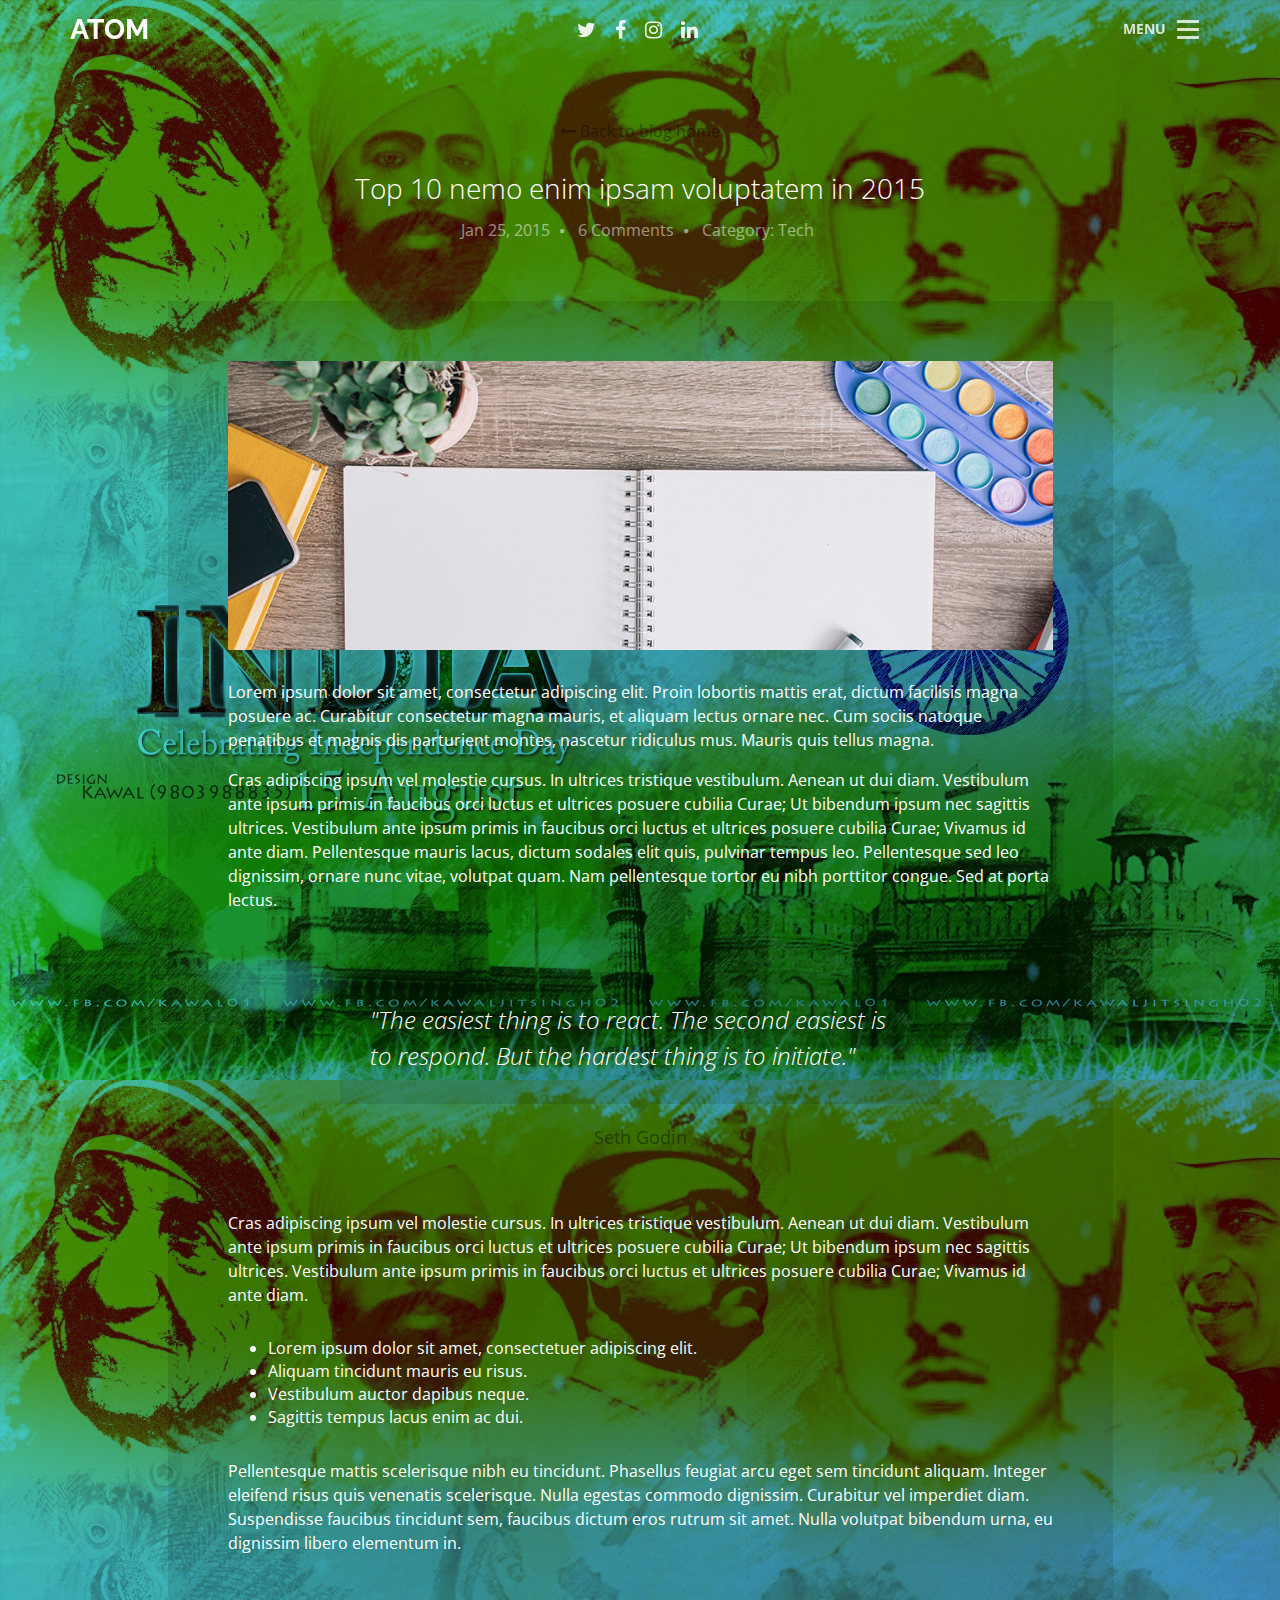
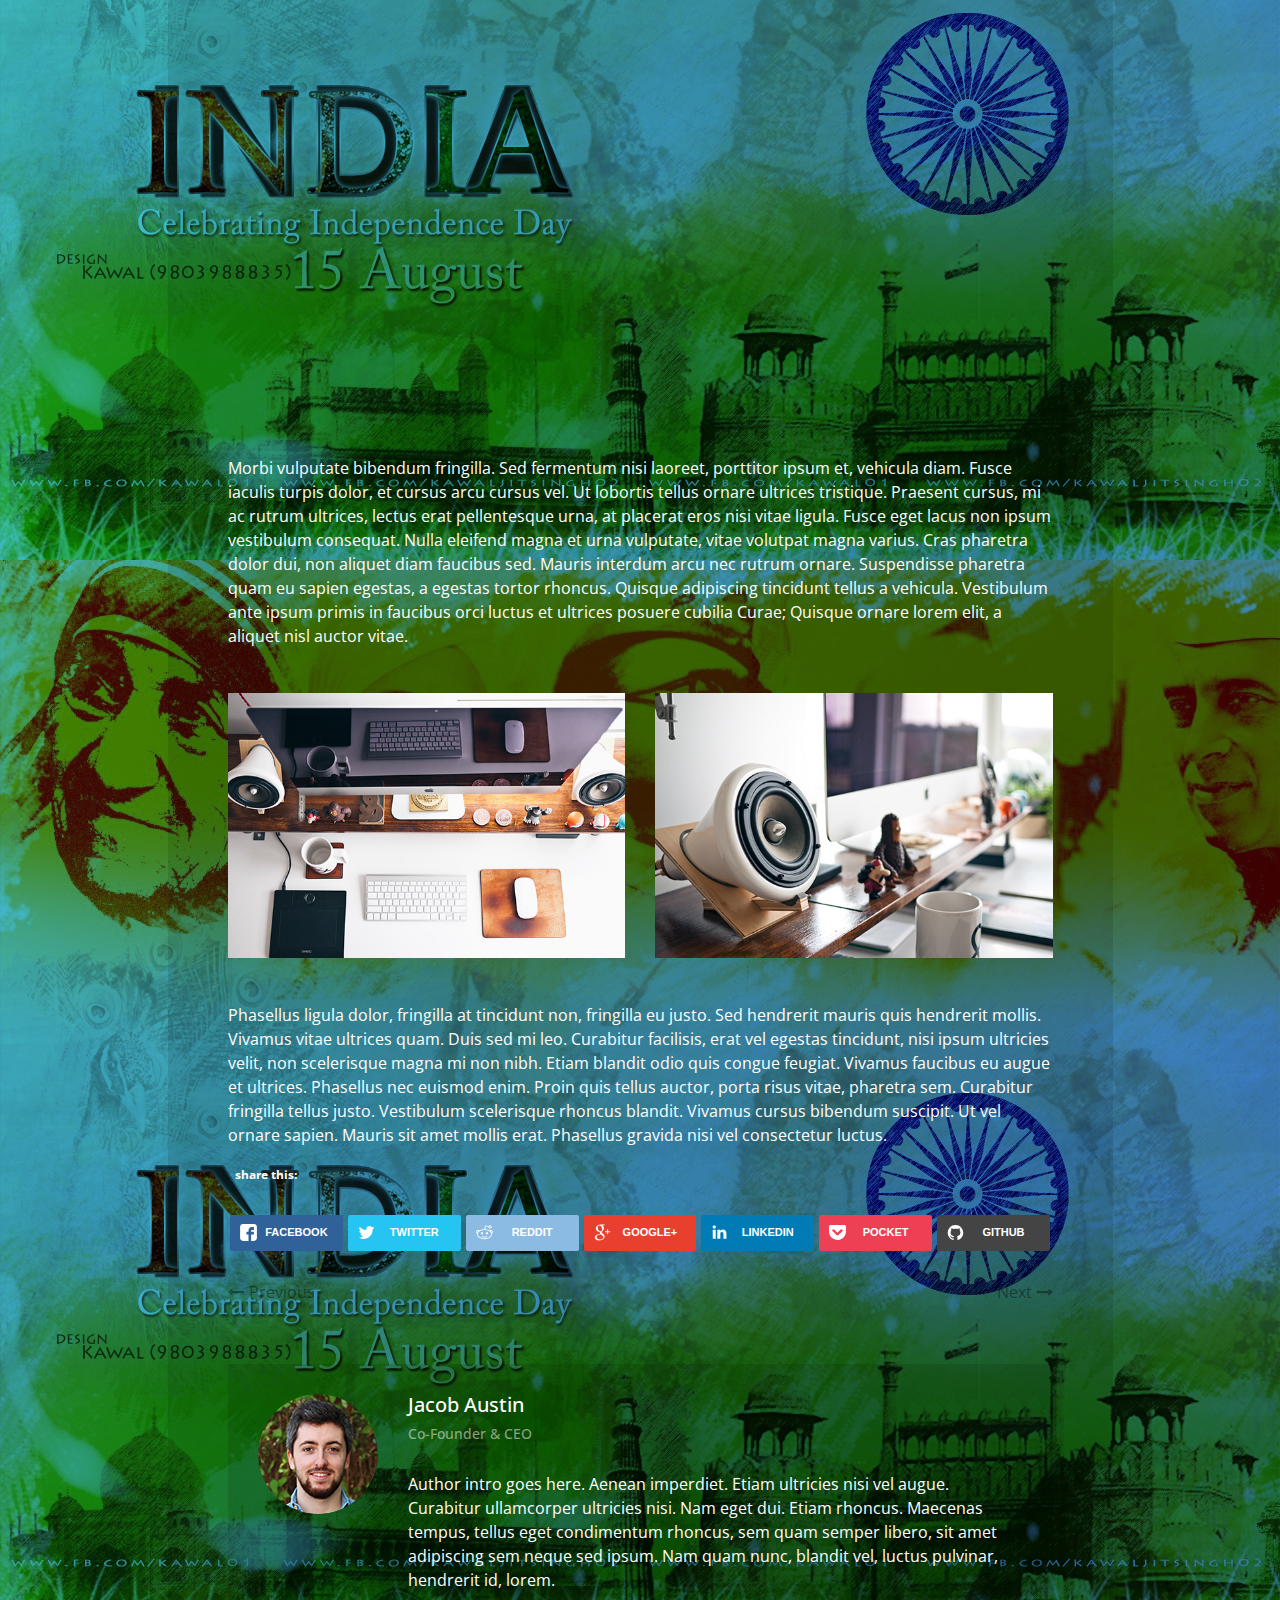
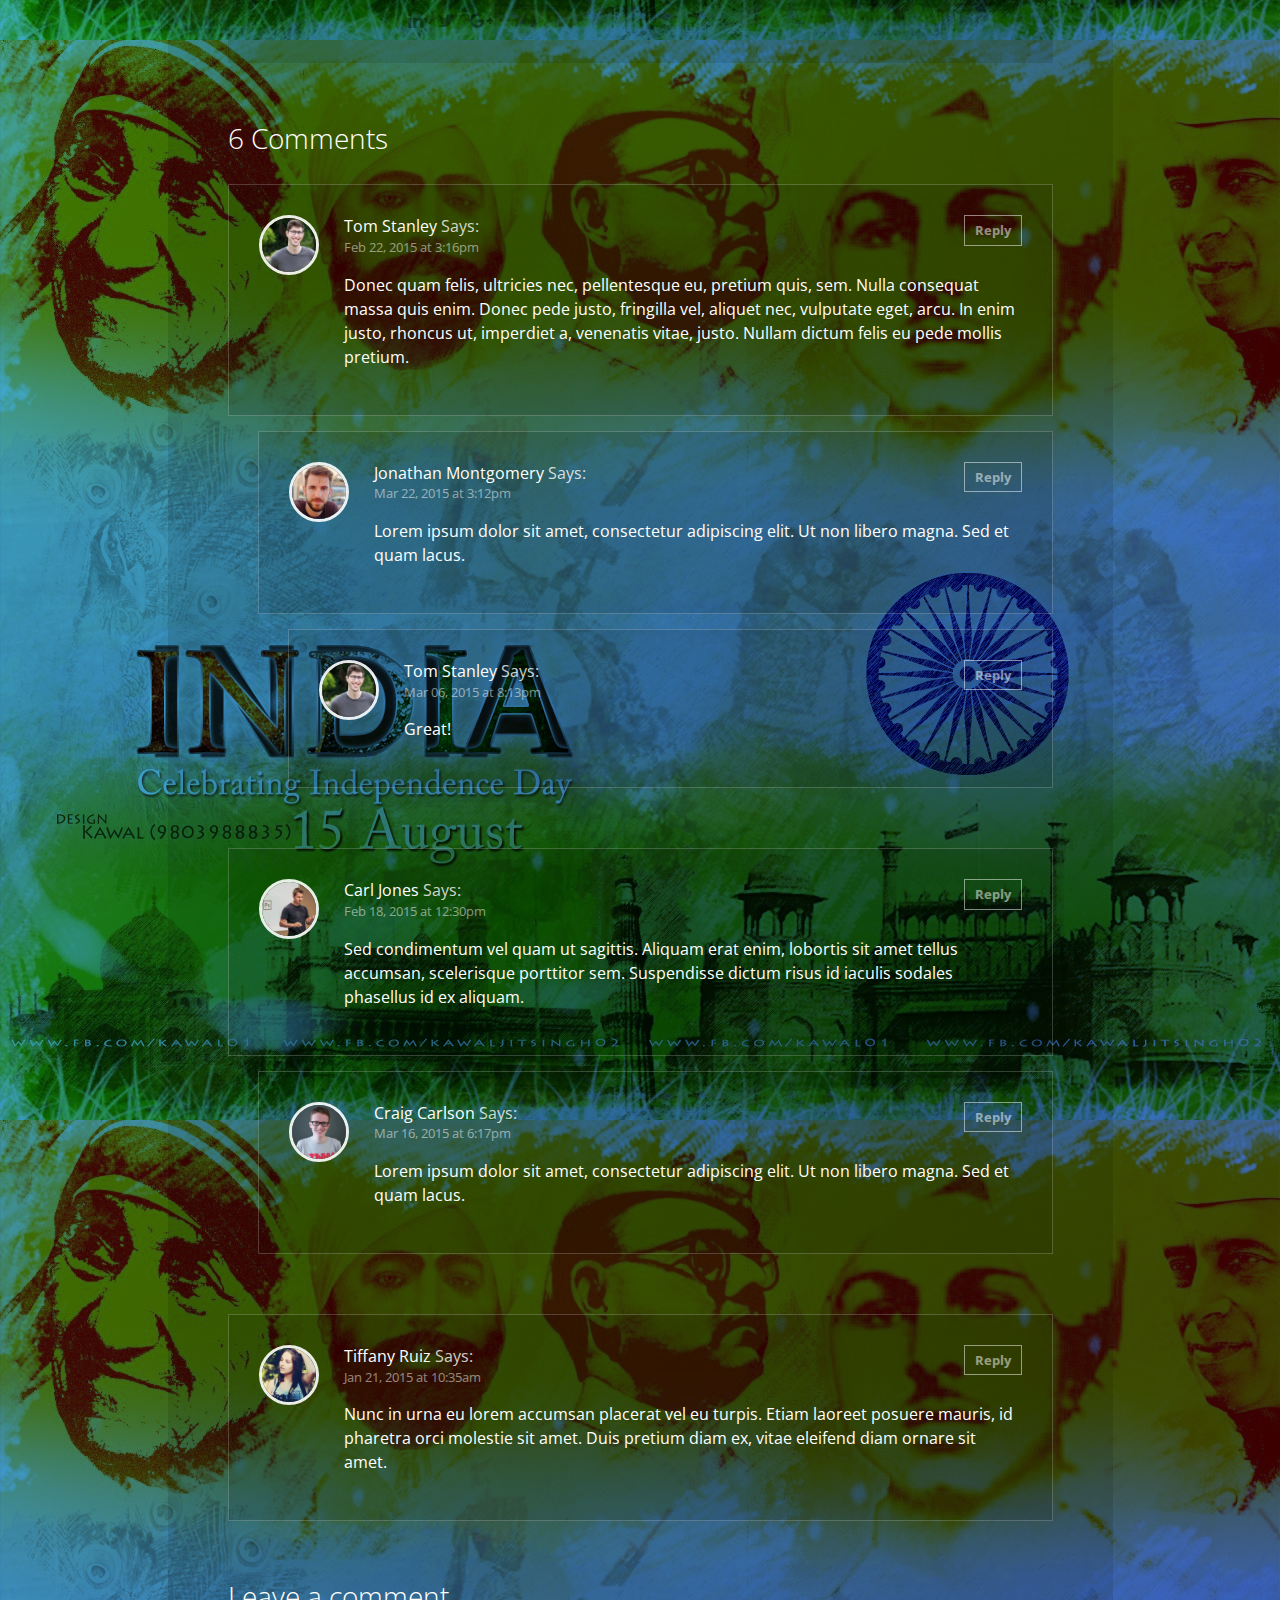
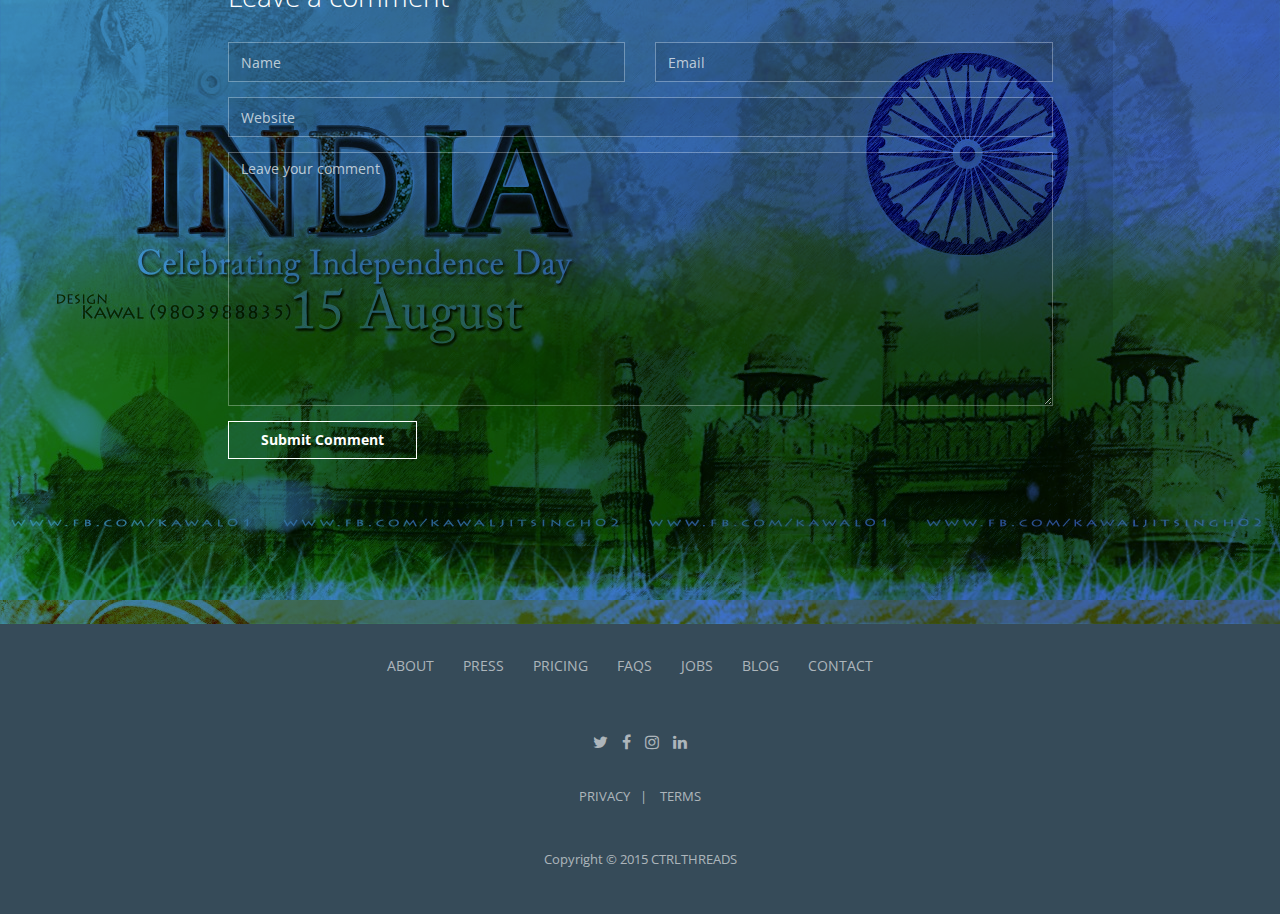
<file: blog-post.html>
<!DOCTYPE html>
<!--[if IE 8]> <html lang="en" class="ie8"> <![endif]-->  
<!--[if IE 9]> <html lang="en" class="ie9"> <![endif]-->  
<!--[if !IE]><!--> <html lang="en"> <!--<![endif]-->  
<head>
    <title>No.1 IAS Academy in Coimbatore</title>
    <!-- Meta -->
    <meta charset="utf-8">
    <meta http-equiv="X-UA-Compatible" content="IE=edge">
    <meta name="viewport" content="width=device-width, initial-scale=1.0">
    <meta name="description" content="">
    <meta name="author" content="">
    
    <link rel="shortcut icon" href="favicon.ico">  
    <link href='http://fonts.googleapis.com/css?family=Open+Sans:300italic,400italic,600italic,700italic,800italic,400,300,600,700,800' rel='stylesheet' type='text/css'>
    <link href='http://fonts.googleapis.com/css?family=Raleway:400,500,300,600,900,800,700,200,100' rel='stylesheet' type='text/css'>
    <!-- Global CSS -->
    
    <link rel="stylesheet" href="assets/plugins/bootstrap/css/bootstrap.min.css">   
    <!-- Plugins CSS -->    
    <link rel="stylesheet" href="assets/plugins/jasny-bootstrap/css/jasny-bootstrap.min.css">
    <link rel="stylesheet" href="assets/plugins/font-awesome/css/font-awesome.css">  
    <link rel="stylesheet" href="assets/plugins/pe-icon-7-stroke/css/pe-icon-7-stroke.css">
    <link rel="stylesheet" href="assets/plugins/pe-icon-7-stroke/css/helper.css">   
    
    <!-- social media buttons -->
    <link rel="stylesheet" href="assets/plugins/rrssb/css/rrssb.css" />

    <!-- Theme CSS -->
    <link id="theme-style" rel="stylesheet" href="assets/css/styles.css">
    <!-- HTML5 shim and Respond.js IE8 support of HTML5 elements and media queries -->
    <!--[if lt IE 9]>
      <script src="https://oss.maxcdn.com/html5shiv/3.7.2/html5shiv.min.js"></script>
      <script src="https://oss.maxcdn.com/respond/1.4.2/respond.min.js"></script>
    <![endif]-->
</head> 

<body class="blog-home-page">  
    
    <nav id="myNavmenu" class="navmenu navmenu-default navmenu-fixed-right offcanvas text-center" role="navigation">
        <ul class="list-unstyled menu-links">
            <li class="nav-item"><a href="index.html">Home</a></li>
            <li class="nav-item"><a href="about.html">About</a></li>
            <li class="nav-item"><a href="press.html">Press</a></li>
            <li class="nav-item"><a href="pricing.html">Pricing</a></li>
            <li class="nav-item"><a href="faqs.html">FAQs</a></li>
            <li class="nav-item"><a href="jobs.html">Jobs</a></li>
            <li class="nav-item active"><a href="blog.html">Blog</a></li>
            <li class="nav-item"><a href="contact.html">Contact</a></li>
            <li class="nav-item last"><a href="404.html">404</a></li>
            <li class="nav-item dropdown">
                <a class="dropdown-toggle" data-toggle="dropdown" data-hover="dropdown" data-delay="0" data-close-others="false" href="#">Options<i class="fa fa-angle-down"></i></a>
                <ul class="dropdown-menu">
                    <li><a href="index.html">iPhone 6 Plus (Gold)</a></li>
                    <li><a href="index-iphone-2.html">iPhone 6 Plus (Space Grey)</a></li>
                    <li><a href="index-android.html">Android</a></li>                   
                </ul>                            
            </li><!--//dropdown--> 
        </ul>
        <ul class="social-icons list-inline">
            <li><a href="https://twitter.com/"><i class="fa fa-twitter"></i></a></li>                        
            <li><a href="https://www.facebook.com/"><i class="fa fa-facebook"></i></a></li>
            <li><a href="https://www.facebook.com/"><i class="fa fa-instagram"></i></a></li>
            <li><a href="#"><i class="fa fa-linkedin"></i></a></li>                    
        </ul> 
        <ul class="list-unstyled download-buttons">
            <li class="app-store"><a href="#"><img class="img-responsive" src="assets/images/buttons/btn-app-store.png" alt="Download from App Store" /></a></li>
            <li class="google-play"><a href="#"><img class="img-responsive" src="assets/images/buttons/btn-google-play.png" alt="Download from Google Play" /></a></li>
            <li class="windows-store"><a href="#"><img class="img-responsive" src="assets/images/buttons/btn-windows-store.png" alt="Download from Windows Phone Store" /></a></li>
        </ul><!--//list-unstyled-->
    </nav>     
    
    <div class="canvas-wrapper">
        <!-- ******HEADER****** --> 
        <header id="header" class="header navbar-fixed-top">  
            <div class="container">
                <h1 class="logo">
                    <a href="index.html">ATOM</a>
                </h1><!--//logo-->
                <div class="social-container text-center">
                    <ul class="social-icons list-inline">
                        <li><a href="https://twitter.com/"><i class="fa fa-twitter"></i></a></li>                        
                        <li><a href="https://www.facebook.com/"><i class="fa fa-facebook"></i></a></li>
                        <li><a href="https://www.facebook.com/"><i class="fa fa-instagram"></i></a></li>
                        <li><a href="#"><i class="fa fa-linkedin"></i></a></li>                    
                    </ul> 
                </div>            
                <div class="navbar-wrapper">
                  <span class="navbar-label">MENU</span>
                  <button type="button" class="navbar-toggle" data-toggle="offcanvas" data-target="#myNavmenu" data-canvas="body">
                    <span class="icon-bar"></span>
                    <span class="icon-bar"></span>
                    <span class="icon-bar"></span>
                  </button>
                </div><!--//navbar -->
            </div><!--//container-->
        </header><!--//header-->   
        
        <!-- ******Blog Post****** -->
        <article class="blog-post-wrapper article gradient-7">     
            <div class="container">      
                <div class="row">
                    <div class="blog-entry col-md-10 col-sm-12 col-xs-12 col-md-push-1 col-sm-push-0 col-xs-push-0">   
                        <div class="header-wrapper text-center">
                            <a class="nav-link" href="blog.html"><i class="fa fa-long-arrow-left"></i> Back to blog home</a>
                            <h2 class="title text-center">Top 10 nemo enim ipsam voluptatem in 2015</h2>     
                            <div class="post-meta text-center">
                                <ul class="list-inline">
                                    <li class="date"><a href="#">Jan 25, 2015</a></li>
                                    <li class="date"><a href="#comment-area">6 Comments</a></li>
                                    <li class="category last">Category: <a href="#">Tech</a></li>
                                </ul>
                            </div>  
                        </div>       
                        <div class="post-wrapper">                        
                            <div class="content">
                                <p class="post-figure">
                                    <img class="img-responsive" src="assets/images/blog/blog-1.jpg" alt="" />
                                </p><!--//post-figure-->
                                <p>Lorem ipsum dolor sit amet, consectetur adipiscing elit. Proin lobortis mattis erat, dictum facilisis magna posuere ac. Curabitur consectetur magna mauris, et aliquam lectus ornare nec. Cum sociis natoque penatibus et magnis dis parturient montes, nascetur ridiculus mus. Mauris quis tellus magna.</p>
                                <p>Cras adipiscing ipsum vel molestie cursus. In ultrices tristique vestibulum. Aenean ut dui diam. Vestibulum ante ipsum primis in faucibus orci luctus et ultrices posuere cubilia Curae; Ut bibendum ipsum nec sagittis ultrices. Vestibulum ante ipsum primis in faucibus orci luctus et ultrices posuere cubilia Curae; Vivamus id ante diam. Pellentesque mauris lacus, dictum sodales elit quis, pulvinar tempus leo. Pellentesque sed leo dignissim, ornare nunc vitae, volutpat quam. Nam pellentesque tortor eu nibh porttitor congue. Sed at porta lectus.</p>
                                
                                <div class="custom-quote">
                                    <blockquote class="quote-box">
                                        <p>"The easiest thing is to react. The second easiest is to respond. But the hardest thing is to initiate."</p>                                    
                                    </blockquote>
                                    <p class="source"><a href="#">Seth Godin</a></p>
                                </div><!--//custom-quote-->
        
                                <p>Cras adipiscing ipsum vel molestie cursus. In ultrices tristique vestibulum. Aenean ut dui diam. Vestibulum ante ipsum primis in faucibus orci luctus et ultrices posuere cubilia Curae; Ut bibendum ipsum nec sagittis ultrices. Vestibulum ante ipsum primis in faucibus orci luctus et ultrices posuere cubilia Curae; Vivamus id ante diam.</p>
                                
                                <ul>
                                   <li>Lorem ipsum dolor sit amet, consectetuer adipiscing elit.</li>
                                   <li>Aliquam tincidunt mauris eu risus.</li>
                                   <li>Vestibulum auctor dapibus neque.</li>
                                   <li>Sagittis tempus lacus enim ac dui.</li>
                                </ul>
                                
                                <p>Pellentesque mattis scelerisque nibh eu tincidunt. Phasellus feugiat arcu eget sem tincidunt aliquam. Integer eleifend risus quis venenatis scelerisque. Nulla egestas commodo dignissim. Curabitur vel imperdiet diam. Suspendisse faucibus tincidunt sem, faucibus dictum eros rutrum sit amet. Nulla volutpat bibendum urna, eu dignissim libero elementum in.</p>
                                
                                <p class="video-container text-center post-block">
                                    <iframe src="//player.vimeo.com/video/75045142?color=ffffff&amp;wmode=transparent" width="720" height="405" frameborder="0" webkitallowfullscreen mozallowfullscreen allowfullscreen></iframe>
                                </p>
                                
                                <p>Morbi vulputate bibendum fringilla. Sed fermentum nisi laoreet, porttitor ipsum et, vehicula diam. Fusce iaculis turpis dolor, et cursus arcu cursus vel. Ut lobortis tellus ornare ultrices tristique. Praesent cursus, mi ac rutrum ultrices, lectus erat pellentesque urna, at placerat eros nisi vitae ligula. Fusce eget lacus non ipsum vestibulum consequat. Nulla eleifend magna et urna vulputate, vitae volutpat magna varius. Cras pharetra dolor dui, non aliquet diam faucibus sed. Mauris interdum arcu nec rutrum ornare. Suspendisse pharetra quam eu sapien egestas, a egestas tortor rhoncus. Quisque adipiscing tincidunt tellus a vehicula. Vestibulum ante ipsum primis in faucibus orci luctus et ultrices posuere cubilia Curae; Quisque ornare lorem elit, a aliquet nisl auctor vitae.</p>
                                
                                <div class="row post-block">
                                    <div class="figure-holder col-md-6 col-sm-6 col-xs-6"><img class="img-responsive" src="assets/images/blog/blog-figure-1.jpg" alt="" /></div>
                                    <div class="figure-holder col-md-6 col-sm-6 col-xs-6"><img class="img-responsive" src="assets/images/blog/blog-figure-2.jpg" alt="" /></div>
                                </div><!--//row-->
                                
                                
                                <p>Phasellus ligula dolor, fringilla at tincidunt non, fringilla eu justo. Sed hendrerit mauris quis hendrerit mollis. Vivamus vitae ultrices quam. Duis sed mi leo. Curabitur facilisis, erat vel egestas tincidunt, nisi ipsum ultricies velit, non scelerisque magna mi non nibh. Etiam blandit odio quis congue feugiat. Vivamus faucibus eu augue et ultrices. Phasellus nec euismod enim. Proin quis tellus auctor, porta risus vitae, pharetra sem. Curabitur fringilla tellus justo. Vestibulum scelerisque rhoncus blandit. Vivamus cursus bibendum suscipit. Ut vel ornare sapien. Mauris sit amet mollis erat. Phasellus gravida nisi vel consectetur luctus.</p>
                                                            
                            </div>
                            
                            
                            <!--//Soical media buttons: https://github.com/kni-labs/rrssb (More examples) -->
                            <div class="share-container">
                                <span class="label">share this:</span>
                
                                <!-- Buttons start here. Copy this ul to your document. -->
                                <ul class="rrssb-buttons clearfix">
                                    <li class="rrssb-facebook">
                                        <!-- Replace with your URL. For best results, make sure you page has the proper FB Open Graph tags in header:
                                        https://developers.facebook.com/docs/opengraph/howtos/maximizing-distribution-media-content/ -->
                                        <a href="https://www.facebook.com/sharer/sharer.php?u=http://kurtnoble.com/labs/rrssb/index.html" class="popup">
                                            <span class="rrssb-icon">
                                                <svg version="1.1" id="Layer_1" xmlns="http://www.w3.org/2000/svg" xmlns:xlink="http://www.w3.org/1999/xlink" x="0px" y="0px" width="28px" height="28px" viewBox="0 0 28 28" enable-background="new 0 0 28 28" xml:space="preserve">
                                                    <path d="M27.825,4.783c0-2.427-2.182-4.608-4.608-4.608H4.783c-2.422,0-4.608,2.182-4.608,4.608v18.434
                                                        c0,2.427,2.181,4.608,4.608,4.608H14V17.379h-3.379v-4.608H14v-1.795c0-3.089,2.335-5.885,5.192-5.885h3.718v4.608h-3.726
                                                        c-0.408,0-0.884,0.492-0.884,1.236v1.836h4.609v4.608h-4.609v10.446h4.916c2.422,0,4.608-2.188,4.608-4.608V4.783z"/>
                                                </svg>
                                            </span>
                                            <span class="rrssb-text">facebook</span>
                                        </a>
                                    </li>
                                    <li class="rrssb-twitter">
                                        <!-- Replace href with your Meta and URL information  -->
                                        <a href="http://twitter.com/home?status=Ridiculously%20Responsive%20Social%20Sharing%20Buttons%20by%20@joshuatuscan%20and%20@dbox%20http://kurtnoble.com/labs/rrssb" class="popup">
                                            <span class="rrssb-icon">
                                                <svg version="1.1" id="Layer_1" xmlns="http://www.w3.org/2000/svg" xmlns:xlink="http://www.w3.org/1999/xlink" x="0px" y="0px"
                                                     width="28px" height="28px" viewBox="0 0 28 28" enable-background="new 0 0 28 28" xml:space="preserve">
                                                <path d="M24.253,8.756C24.689,17.08,18.297,24.182,9.97,24.62c-3.122,0.162-6.219-0.646-8.861-2.32
                                                    c2.703,0.179,5.376-0.648,7.508-2.321c-2.072-0.247-3.818-1.661-4.489-3.638c0.801,0.128,1.62,0.076,2.399-0.155
                                                    C4.045,15.72,2.215,13.6,2.115,11.077c0.688,0.275,1.426,0.407,2.168,0.386c-2.135-1.65-2.729-4.621-1.394-6.965
                                                    C5.575,7.816,9.54,9.84,13.803,10.071c-0.842-2.739,0.694-5.64,3.434-6.482c2.018-0.623,4.212,0.044,5.546,1.683
                                                    c1.186-0.213,2.318-0.662,3.329-1.317c-0.385,1.256-1.247,2.312-2.399,2.942c1.048-0.106,2.069-0.394,3.019-0.851
                                                    C26.275,7.229,25.39,8.196,24.253,8.756z"/>
                                                </svg>
                                           </span>
                                            <span class="rrssb-text">twitter</span>
                                        </a>
                                    </li>
                                    <li class="rrssb-reddit">
                                        <a href="http://www.reddit.com/submit?url=http://www.kurtnoble.com/labs/rrssb/">
                                            <span class="rrssb-icon">
                                                <svg xmlns="http://www.w3.org/2000/svg" xmlns:xlink="http://www.w3.org/1999/xlink" version="1.1" x="0px" y="0px" width="28px" height="28px" viewBox="0 0 28 28" enable-background="new 0 0 28 28" xml:space="preserve"><g><path d="M11.794 15.316c0-1.029-0.835-1.895-1.866-1.895c-1.03 0-1.893 0.865-1.893 1.895s0.863 1.9 1.9 1.9 C10.958 17.2 11.8 16.3 11.8 15.316z"/><path d="M18.1 13.422c-1.029 0-1.895 0.864-1.895 1.895c0 1 0.9 1.9 1.9 1.865c1.031 0 1.869-0.836 1.869-1.865 C19.969 14.3 19.1 13.4 18.1 13.422z"/><path d="M17.527 19.791c-0.678 0.678-1.826 1.006-3.514 1.006c-0.004 0-0.009 0-0.014 0c-0.004 0-0.01 0-0.015 0 c-1.686 0-2.834-0.328-3.51-1.005c-0.264-0.265-0.693-0.265-0.958 0c-0.264 0.265-0.264 0.7 0 1 c0.943 0.9 2.4 1.4 4.5 1.402c0.005 0 0 0 0 0c0.005 0 0 0 0 0c2.066 0 3.527-0.459 4.47-1.402 c0.265-0.264 0.265-0.693 0.002-0.958C18.221 19.5 17.8 19.5 17.5 19.791z"/><path d="M27.707 13.267c0-1.785-1.453-3.237-3.236-3.237c-0.793 0-1.518 0.287-2.082 0.761c-2.039-1.295-4.646-2.069-7.438-2.219 l1.483-4.691l4.062 0.956c0.071 1.4 1.3 2.6 2.7 2.555c1.488 0 2.695-1.208 2.695-2.695C25.881 3.2 24.7 2 23.2 2 c-1.059 0-1.979 0.616-2.42 1.508l-4.633-1.091c-0.344-0.081-0.693 0.118-0.803 0.455l-1.793 5.7 C10.548 8.6 7.7 9.4 5.6 10.75C5.006 10.3 4.3 10 3.5 10.029c-1.785 0-3.237 1.452-3.237 3.2 c0 1.1 0.6 2.1 1.4 2.69c-0.04 0.272-0.061 0.551-0.061 0.831c0 2.3 1.3 4.4 3.7 5.9 c2.299 1.5 5.3 2.3 8.6 2.325c3.228 0 6.271-0.825 8.571-2.325c2.387-1.56 3.7-3.66 3.7-5.917 c0-0.26-0.016-0.514-0.051-0.768C27.088 15.5 27.7 14.4 27.7 13.267z M23.186 3.355c0.74 0 1.3 0.6 1.3 1.3 c0 0.738-0.6 1.34-1.34 1.34s-1.342-0.602-1.342-1.34C21.844 4 22.4 3.4 23.2 3.355z M1.648 13.3 c0-1.038 0.844-1.882 1.882-1.882c0.31 0 0.6 0.1 0.9 0.209c-1.049 0.868-1.813 1.861-2.26 2.9 C1.832 14.2 1.6 13.8 1.6 13.267z M21.773 21.57c-2.082 1.357-4.863 2.105-7.831 2.105c-2.967 0-5.747-0.748-7.828-2.105 c-1.991-1.301-3.088-3-3.088-4.782c0-1.784 1.097-3.484 3.088-4.784c2.081-1.358 4.861-2.106 7.828-2.106 c2.967 0 5.7 0.7 7.8 2.106c1.99 1.3 3.1 3 3.1 4.784C24.859 18.6 23.8 20.3 21.8 21.57z M25.787 14.6 c-0.432-1.084-1.191-2.095-2.244-2.977c0.273-0.156 0.59-0.245 0.928-0.245c1.035 0 1.9 0.8 1.9 1.9 C26.354 13.8 26.1 14.3 25.8 14.605z"/></g></svg>
                                            </span>
                                            <span class="rrssb-text">reddit</span>
                                        </a>
                                    </li>
                                    <li class="rrssb-googleplus">
                                        <!-- Replace href with your meta and URL information.  -->
                                        <a href="https://plus.google.com/share?url=Check%20out%20how%20ridiculously%20responsive%20these%20social%20buttons%20are%20http://kurtnoble.com/labs/rrssb/index.html" class="popup">
                                            <span class="rrssb-icon">
                                                <svg version="1.1" id="Layer_1" xmlns="http://www.w3.org/2000/svg" xmlns:xlink="http://www.w3.org/1999/xlink" x="0px" y="0px" width="28px" height="28px" viewBox="0 0 28 28" enable-background="new 0 0 28 28" xml:space="preserve">
                                                    <g>
                                                        <g>
                                                            <path d="M14.703,15.854l-1.219-0.948c-0.372-0.308-0.88-0.715-0.88-1.459c0-0.748,0.508-1.223,0.95-1.663
                                                                c1.42-1.119,2.839-2.309,2.839-4.817c0-2.58-1.621-3.937-2.399-4.581h2.097l2.202-1.383h-6.67c-1.83,0-4.467,0.433-6.398,2.027
                                                                C3.768,4.287,3.059,6.018,3.059,7.576c0,2.634,2.022,5.328,5.604,5.328c0.339,0,0.71-0.033,1.083-0.068
                                                                c-0.167,0.408-0.336,0.748-0.336,1.324c0,1.04,0.551,1.685,1.011,2.297c-1.524,0.104-4.37,0.273-6.467,1.562
                                                                c-1.998,1.188-2.605,2.916-2.605,4.137c0,2.512,2.358,4.84,7.289,4.84c5.822,0,8.904-3.223,8.904-6.41
                                                                c0.008-2.327-1.359-3.489-2.829-4.731H14.703z M10.269,11.951c-2.912,0-4.231-3.765-4.231-6.037c0-0.884,0.168-1.797,0.744-2.511
                                                                c0.543-0.679,1.489-1.12,2.372-1.12c2.807,0,4.256,3.798,4.256,6.242c0,0.612-0.067,1.694-0.845,2.478
                                                                c-0.537,0.55-1.438,0.948-2.295,0.951V11.951z M10.302,25.609c-3.621,0-5.957-1.732-5.957-4.142c0-2.408,2.165-3.223,2.911-3.492
                                                                c1.421-0.479,3.25-0.545,3.555-0.545c0.338,0,0.52,0,0.766,0.034c2.574,1.838,3.706,2.757,3.706,4.479
                                                                c-0.002,2.073-1.736,3.665-4.982,3.649L10.302,25.609z"/>
                                                            <polygon points="23.254,11.89 23.254,8.521 21.569,8.521 21.569,11.89 18.202,11.89 18.202,13.604 21.569,13.604 21.569,17.004
                                                                23.254,17.004 23.254,13.604 26.653,13.604 26.653,11.89      "/>
                                                        </g>
                                                    </g>
                                                </svg>
                                            </span>
                                            <span class="rrssb-text">google+</span>
                                        </a>
                                    </li>
                                    <li class="rrssb-linkedin">
                                        <!-- Replace href with your meta and URL information -->
                                        <a href="http://www.linkedin.com/shareArticle?mini=true&amp;url=http://kurtnoble.com/labs/rrssb/index.html&amp;title=Ridiculously%20Responsive%20Social%20Sharing%20Buttons&amp;summary=Responsive%20social%20icons%20by%20KNI%20Labs" class="popup">
                                            <span class="rrssb-icon">
                                                <svg version="1.1" id="Layer_1" xmlns="http://www.w3.org/2000/svg" xmlns:xlink="http://www.w3.org/1999/xlink" x="0px" y="0px" width="28px" height="28px" viewBox="0 0 28 28" enable-background="new 0 0 28 28" xml:space="preserve">
                                                    <path d="M25.424,15.887v8.447h-4.896v-7.882c0-1.979-0.709-3.331-2.48-3.331c-1.354,0-2.158,0.911-2.514,1.803
                                                        c-0.129,0.315-0.162,0.753-0.162,1.194v8.216h-4.899c0,0,0.066-13.349,0-14.731h4.899v2.088c-0.01,0.016-0.023,0.032-0.033,0.048
                                                        h0.033V11.69c0.65-1.002,1.812-2.435,4.414-2.435C23.008,9.254,25.424,11.361,25.424,15.887z M5.348,2.501
                                                        c-1.676,0-2.772,1.092-2.772,2.539c0,1.421,1.066,2.538,2.717,2.546h0.032c1.709,0,2.771-1.132,2.771-2.546
                                                        C8.054,3.593,7.019,2.501,5.343,2.501H5.348z M2.867,24.334h4.897V9.603H2.867V24.334z"/>
                                                </svg>
                                            </span>
                                            <span class="rrssb-text">linkedin</span>
                                        </a>
                                    </li>
                
                                    <li class="rrssb-pocket">
                                        <a href="https://getpocket.com/save?url=http://kurtnoble.com/labs/rrssb/index.html">
                                            <span class="rrssb-icon">
                                                <svg width="32px" height="28px" viewBox="0 0 32 28" version="1.1" xmlns="http://www.w3.org/2000/svg" xmlns:xlink="http://www.w3.org/1999/xlink" xmlns:sketch="http://www.bohemiancoding.com/sketch/ns">
                                                    <path d="M28.7817528,0.00172488695 C30.8117487,0.00431221738 31.9749312,1.12074529 31.9644402,3.10781507 C31.942147,6.67703739 32.1336065,10.2669583 31.8057648,13.8090137 C30.7147076,25.5813672 17.2181194,31.8996281 7.20714461,25.3808491 C2.71833574,22.4571656 0.196577202,18.3122624 0.0549495772,12.9357897 C-0.0342233715,9.5774348 0.00642900214,6.21519891 0.0300336062,2.85555035 C0.0405245414,1.1129833 1.21157517,0.0146615391 3.01995012,0.00819321302 C7.34746087,-0.00603710433 11.6775944,0.00431221738 16.0064164,0.00172488695 C20.2644248,0.00172488695 24.5237444,-0.00215610869 28.7817528,0.00172488695 L28.7817528,0.00172488695 Z M8.64885184,7.85611511 C7.38773662,7.99113854 6.66148108,8.42606978 6.29310958,9.33228474 C5.90114134,10.2969233 6.17774769,11.1421181 6.89875951,11.8276216 C9.35282156,14.161969 11.8108164,16.4924215 14.2976518,18.7943114 C15.3844131,19.7966007 16.5354102,19.7836177 17.6116843,18.7813283 C20.0185529,16.5495467 22.4070683,14.2982907 24.7824746,12.0327533 C25.9845979,10.8850542 26.1012707,9.56468083 25.1469132,8.60653379 C24.1361858,7.59255976 22.8449191,7.6743528 21.5890476,8.85191291 C19.9936451,10.3488554 18.3680912,11.8172352 16.8395462,13.3777945 C16.1342655,14.093159 15.7200114,14.0048744 15.0566806,13.3440386 C13.4599671,11.7484252 11.8081945,10.2060421 10.1262706,8.70001155 C9.65564653,8.27936164 9.00411403,8.05345704 8.64885184,7.85611511 L8.64885184,7.85611511 L8.64885184,7.85611511 Z"></path>
                                                </svg>
                                            </span>
                                            <span class="rrssb-text">pocket</span>
                                        </a>
                                    </li>
                
                                    <li class="rrssb-github">
                                        <a href="https://github.com/kni-labs/rrssb">
                                            <span class="rrssb-icon">
                                                <svg version="1.1" id="Layer_1" xmlns="http://www.w3.org/2000/svg" xmlns:xlink="http://www.w3.org/1999/xlink" x="0px" y="0px"
                                                     width="28px" height="28px" viewBox="0 0 28 28" enable-background="new 0 0 28 28" xml:space="preserve">
                                                <path d="M13.971,1.571c-7.031,0-12.734,5.702-12.734,12.74c0,5.621,3.636,10.392,8.717,12.083c0.637,0.129,0.869-0.277,0.869-0.615
                                                    c0-0.301-0.012-1.102-0.018-2.164c-3.542,0.77-4.29-1.707-4.29-1.707c-0.579-1.473-1.414-1.863-1.414-1.863
                                                    c-1.155-0.791,0.088-0.775,0.088-0.775c1.277,0.104,1.96,1.316,1.96,1.312c1.136,1.936,2.991,1.393,3.713,1.059
                                                    c0.116-0.822,0.445-1.383,0.81-1.703c-2.829-0.32-5.802-1.414-5.802-6.293c0-1.391,0.496-2.527,1.312-3.418
                                                    C7.05,9.905,6.612,8.61,7.305,6.856c0,0,1.069-0.342,3.508,1.306c1.016-0.282,2.105-0.424,3.188-0.429
                                                    c1.081,0,2.166,0.155,3.197,0.438c2.431-1.648,3.498-1.306,3.498-1.306c0.695,1.754,0.258,3.043,0.129,3.371
                                                    c0.816,0.902,1.315,2.037,1.315,3.43c0,4.892-2.978,5.968-5.814,6.285c0.458,0.387,0.876,1.16,0.876,2.357
                                                    c0,1.703-0.016,3.076-0.016,3.482c0,0.334,0.232,0.748,0.877,0.611c5.056-1.688,8.701-6.457,8.701-12.082
                                                    C26.708,7.262,21.012,1.563,13.971,1.571L13.971,1.571z"/>
                                                </svg>
                                            </span>
                                            <span class="rrssb-text">github</span>
                                        </a>
                                    </li>
                                </ul><!-- Buttons end here -->
                            </div><!--//share-container-->    
                            <div class="clearfix"></div>
                            <nav class="post-nav">
            						<span class="nav-previous"><a href="#" rel="prev"><i class="fa fa-long-arrow-left"></i>Previous</a></span>
            						<span class="nav-next"><a href="#" rel="next">Next<i class="fa fa-long-arrow-right"></i></a></span>
            				</nav><!--//post-nav-->
            				
            				<div class="author-area">
                				<div class="author-profile">
                                    <figure class="figure">
                                        <img class="img-responsive img-circle" src="assets/images/blog/authors/author-1.png" alt="" />
                                    </figure>
                				</div><!--//profile-container-->
                                <div class="author-info">
                                    <h4 class="name">Jacob Austin</h4>
                                    <h5 class="job-title">Co-Founder &amp; CEO</h5>
                                    <p>Author intro goes here. Aenean imperdiet. Etiam ultricies nisi vel augue. Curabitur ullamcorper ultricies nisi. Nam eget dui. Etiam rhoncus. Maecenas tempus, tellus eget condimentum rhoncus, sem quam semper libero, sit amet adipiscing sem neque sed ipsum. Nam quam nunc, blandit vel, luctus pulvinar, hendrerit id, lorem.</p>
                                    <div class="social">
                                        <ul class="social-list list-inline">
                                            <li><a href="#"><i class="fa fa-linkedin"></i></a></li>
                                            <li><a href="#"><i class="fa fa-twitter"></i></a></li>
                                            <li><a href="#"><i class="fa fa-google-plus"></i></a></li>
                                        </ul><!--//social-list-->
                                    </div><!--//social-->                                
                                </div><!--//author-info-->               	
                            </div><!--//author-area--> 
            				
            				<div id="comment-area" class="comment-area">
            				    <div class="comment-container">        				    
                				    <div class="comment-list">
                    				    <h3 class="title">6 Comments</h3>
                    				    <div class="comment-item depth-1 parent">
                        				    <div class="comment-item-box">
                            				    <div class="comment-author">
                                				    <img class="img-responsive img-circle" src="assets/images/comment/user-1.jpg" alt="" />
                            				    </div><!--//comment-author-->
                            				    <div class="comment-body">
                                				    <cite class="name"><a href="#">Tom Stanley</a> Says:</cite>
                                				    <p class="time">Feb 22, 2015 at 3:16pm</p>
                                				    <div class="content">
                                    				    <p>Donec quam felis, ultricies nec, pellentesque eu, pretium quis, sem. Nulla consequat massa quis enim. Donec pede justo, fringilla vel, aliquet nec, vulputate eget, arcu. In enim justo, rhoncus ut, imperdiet a, venenatis vitae, justo. Nullam dictum felis eu pede mollis pretium.</p>
                                				    </div><!--//content-->
                                				    <a class="comment-reply-link btn btn-cta btn-cta-primary" href="#">Reply</a>
                            				    </div><!--//comment-body-->          
                        				    </div><!--//comment-box-->    
                        				    <div class="children">
                            				    <div class="comment-item depth-2 child">
                                				    <div class="comment-item-box">
                                    				    <div class="comment-author">
                                        				    <img class="img-responsive img-circle" src="assets/images/comment/user-2.jpg" alt="" />
                                    				    </div><!--//comment-author-->
                                    				    <div class="comment-body">
                                        				    <cite class="name"><a href="#">Jonathan Montgomery</a> Says:</cite>
                                        				    <p class="time">Mar 22, 2015 at 3:12pm</p>
                                        				    <div class="content">
                                            				    <p>Lorem ipsum dolor sit amet, consectetur adipiscing elit. Ut non libero magna. Sed et quam lacus.</p>
                                        				    </div><!--//content-->
                                        				    <a class="comment-reply-link btn btn-cta btn-cta-primary" href="#">Reply</a>
                                    				    </div><!--//comment-body-->          
                                				    </div><!--//comment-box--> 
                                				    <div class="children">
                                    				    <div class="comment-item depth-3 child">
                                        				    <div class="comment-item-box">
                                            				    <div class="comment-author">
                                                				    <img class="img-responsive img-circle" src="assets/images/comment/user-1.jpg" alt="" />
                                            				    </div><!--//comment-author-->
                                            				    <div class="comment-body">
                                                				    <cite class="name"><a href="#">Tom Stanley</a> Says:</cite>
                                                				    <p class="time">Mar 06, 2015 at 8:13pm</p>
                                                				    <div class="content">
                                                    				    <p>Great!</p>
                                                				    </div><!--//content-->
                                                				    <a class="comment-reply-link btn btn-cta btn-cta-primary" href="#">Reply</a>
                                            				    </div><!--//comment-body-->          
                                        				    </div><!--//comment-box--> 
                                    				    </div><!--//comment-item depth-3-->
                                				    </div><!--//children-->
                            				    </div><!--//comment-item depth-2-->
                        				    </div><!--//children--> 				    
                    				    </div><!--//comment-item depth-1-->
                    				    
                    				    <div class="comment-item depth-1 parent">
                        				    <div class="comment-item-box">
                            				    <div class="comment-author">
                                				    <img class="img-responsive img-circle" src="assets/images/comment/user-3.jpg" alt="" />
                            				    </div><!--//comment-author-->
                            				    <div class="comment-body">
                                				    <cite class="name"><a href="#">Carl Jones</a> Says:</cite>
                                				    <p class="time">Feb 18, 2015 at 12:30pm</p>
                                				    <div class="content">
                                    				    <p>Sed condimentum vel quam ut sagittis. Aliquam erat enim, lobortis sit amet tellus accumsan, scelerisque porttitor sem. Suspendisse dictum risus id iaculis sodales phasellus id ex aliquam.</p>
                                				    </div><!--//content-->
                                				    <a class="comment-reply-link btn btn-cta btn-cta-primary" href="#">Reply</a>
                            				    </div><!--//comment-body-->          
                        				    </div><!--//comment-box--> 
                        				    <div class="children">
                            				    <div class="comment-item depth-2 child">
                                				    <div class="comment-item-box">
                                    				    <div class="comment-author">
                                        				    <img class="img-responsive img-circle" src="assets/images/comment/user-5.jpg" alt="" />
                                    				    </div><!--//comment-author-->
                                    				    <div class="comment-body">
                                        				    <cite class="name"><a href="#">Craig Carlson</a> Says:</cite>
                                        				    <p class="time">Mar 16, 2015 at 6:17pm</p>
                                        				    <div class="content">
                                            				    <p>Lorem ipsum dolor sit amet, consectetur adipiscing elit. Ut non libero magna. Sed et quam lacus.</p>
                                        				    </div><!--//content-->
                                        				    <a class="comment-reply-link btn btn-cta btn-cta-primary" href="#">Reply</a>
                                    				    </div><!--//comment-body-->          
                                				    </div><!--//comment-box--> 
                            				    </div><!--//comment-item depth-2-->
                        				    </div><!--//children--> 
                    				    </div><!--//comment-item depth-1-->
                    				    
                    				    <div class="comment-item depth-1 parent">
                        				    <div class="comment-item-box">
                            				    <div class="comment-author">
                                				    <img class="img-responsive img-circle" src="assets/images/comment/user-4.jpg" alt="" />
                            				    </div><!--//comment-author-->
                            				    <div class="comment-body">
                                				    <cite class="name"><a href="#">Tiffany Ruiz</a> Says:</cite>
                                				    <p class="time">Jan 21, 2015 at 10:35am</p>
                                				    <div class="content">
                                    				    <p>Nunc in urna eu lorem accumsan placerat vel eu turpis. Etiam laoreet posuere mauris, id pharetra orci molestie sit amet. Duis pretium diam ex, vitae eleifend diam ornare sit amet. </p>
                                				    </div><!--//content-->
                                				    <a class="comment-reply-link btn btn-cta btn-cta-primary" href="#">Reply</a>
                            				    </div><!--//comment-body-->          
                        				    </div><!--//comment-box--> 
                    				    </div><!--//comment-item depth-1-->
                    				    
                				    </div><!--comment-list-->
            				    </div><!--//comments-container-->
            				    
            				    <div class="comment-form-container">
                				    <h3 class="title">Leave a comment</h3>
                				    <form id="comment-form" class="comment-form form" method="post" action="#">                   
                                        <div class="row">                                                                                                                                                                     
                                            <div class="col-md-6 col-sm-6 col-xs-12 form-group">
                                                <label class="sr-only" for="cname">Name</label>
                                                <input type="text" class="form-control" id="cname" name="name" placeholder="Name" minlength="2" required>
                                            </div>                    
                                            <div class="col-md-6 col-sm-6 col-xs-12 form-group">
                                                <label class="sr-only" for="cemail">Email</label>
                                                <input type="email" class="form-control" id="cemail" name="email" placeholder="Email" required>
                                            </div>
                                            <div class="col-md-12 col-sm-12 col-xs-12 form-group">
                                                <label class="sr-only" for="cwebsite">Website</label>
                                                <input type="url" class="form-control" id="cwebsite" name="website" placeholder="Website">
                                            </div>
                                            <div class="col-md-12 col-sm-12 col-xs-12 form-group">
                                                <label class="sr-only" for="ccomment">Leave a Comment</label>
                                                <textarea class="form-control" id="ccomment" name="comment" placeholder="Leave your comment" rows="12" required></textarea>
                                            </div>
                                            <div class="col-md-12 col-sm-12 col-xs-12 form-group">
                                                <button type="submit" class="btn btn-cta btn-cta-primary">Submit Comment</button>
                                            </div>                                                                                            
                                        </div><!--//row-->
                                        <div id="form-messages"></div>
                                    </form><!--//contact-form-->
            				    </div><!--//comment-form-container-->    				    
            				</div><!--//comment-area-->                                           
                        </div><!--//post-wrapper-->                                      
                    </div><!--//blog-entry-->          
                </div><!--//row-->
            </div><!--//container-->
        </article><!--//blog-post-wrapper-->
                
        <!-- ******FOOTER****** -->     
        <footer class="footer">
            <div class="container text-center">
                <nav class="links">
                    <ul class="list-inline">
                        <li><a href="about.html">About</a></li>
                        <li><a href="press.html">Press</a></li>
                        <li><a href="pricing.html">Pricing</a></li>
                        <li><a href="faqs.html">FAQs</a></li>
                        <li><a href="jobs.html">Jobs</a></li>
                        <li><a href="blog.html">Blog</a></li>
                        <li><a href="contact.html">Contact</a></li>
                    </ul>                    
                </nav>
                <ul class="social-icons list-inline">
                    <li><a href="https://twitter.com/"><i class="fa fa-twitter"></i></a></li>                        
                    <li><a href="https://www.facebook.com/"><i class="fa fa-facebook"></i></a></li>
                    <li><a href="https://www.facebook.com/"><i class="fa fa-instagram"></i></a></li>
                    <li class="last"><a href="#"><i class="fa fa-linkedin"></i></a></li>                    
                </ul>
                <ul class="links legal-links list-inline">
                    <li><a href="#">Privacy</a></li>
                    <li class="last"><a href="#">Terms</a></li>
                </ul><!--//legal-links-->
                <small class="copyright">Copyright &copy; 2015 <a href="http:///">CTRLTHREADS</a></small>
                
            </div><!--//container-->
        </footer><!--//footer-->
    </div><!--//canvas-wrapper-->

     
    <!-- Main Javascript -->          
    <script type="text/javascript" src="assets/plugins/jquery-1.11.3.min.js"></script>
    <script type="text/javascript" src="assets/plugins/bootstrap/js/bootstrap.min.js"></script>  
    <script type="text/javascript" src="assets/plugins/jasny-bootstrap/js/jasny-bootstrap.min.js"></script> 
    <script type="text/javascript" src="assets/plugins/jquery-placeholder/jquery.placeholder.js"></script> 
    <script type="text/javascript" src="assets/js/main.js"></script>
    
    <!-- rrssb: Social Sharing Buttons -->
    <script type="text/javascript" src="assets/plugins/rrssb/js/rrssb.min.js"></script>
    
    <!-- Form Validation -->
    <script type="text/javascript" src="assets/plugins/FitVids/jquery.fitvids.js"></script>
    <script type="text/javascript" src="assets/plugins/jquery.validate.min.js"></script> 
    <script type="text/javascript" src="assets/js/form-validation-custom.js"></script> 
    
    <!-- Form iOS fix -->
    <script type="text/javascript" src="assets/plugins/isMobile/isMobile.min.js"></script>
    <script type="text/javascript" src="assets/js/form-mobile-fix.js"></script>
    
</body>
</html>
</file>
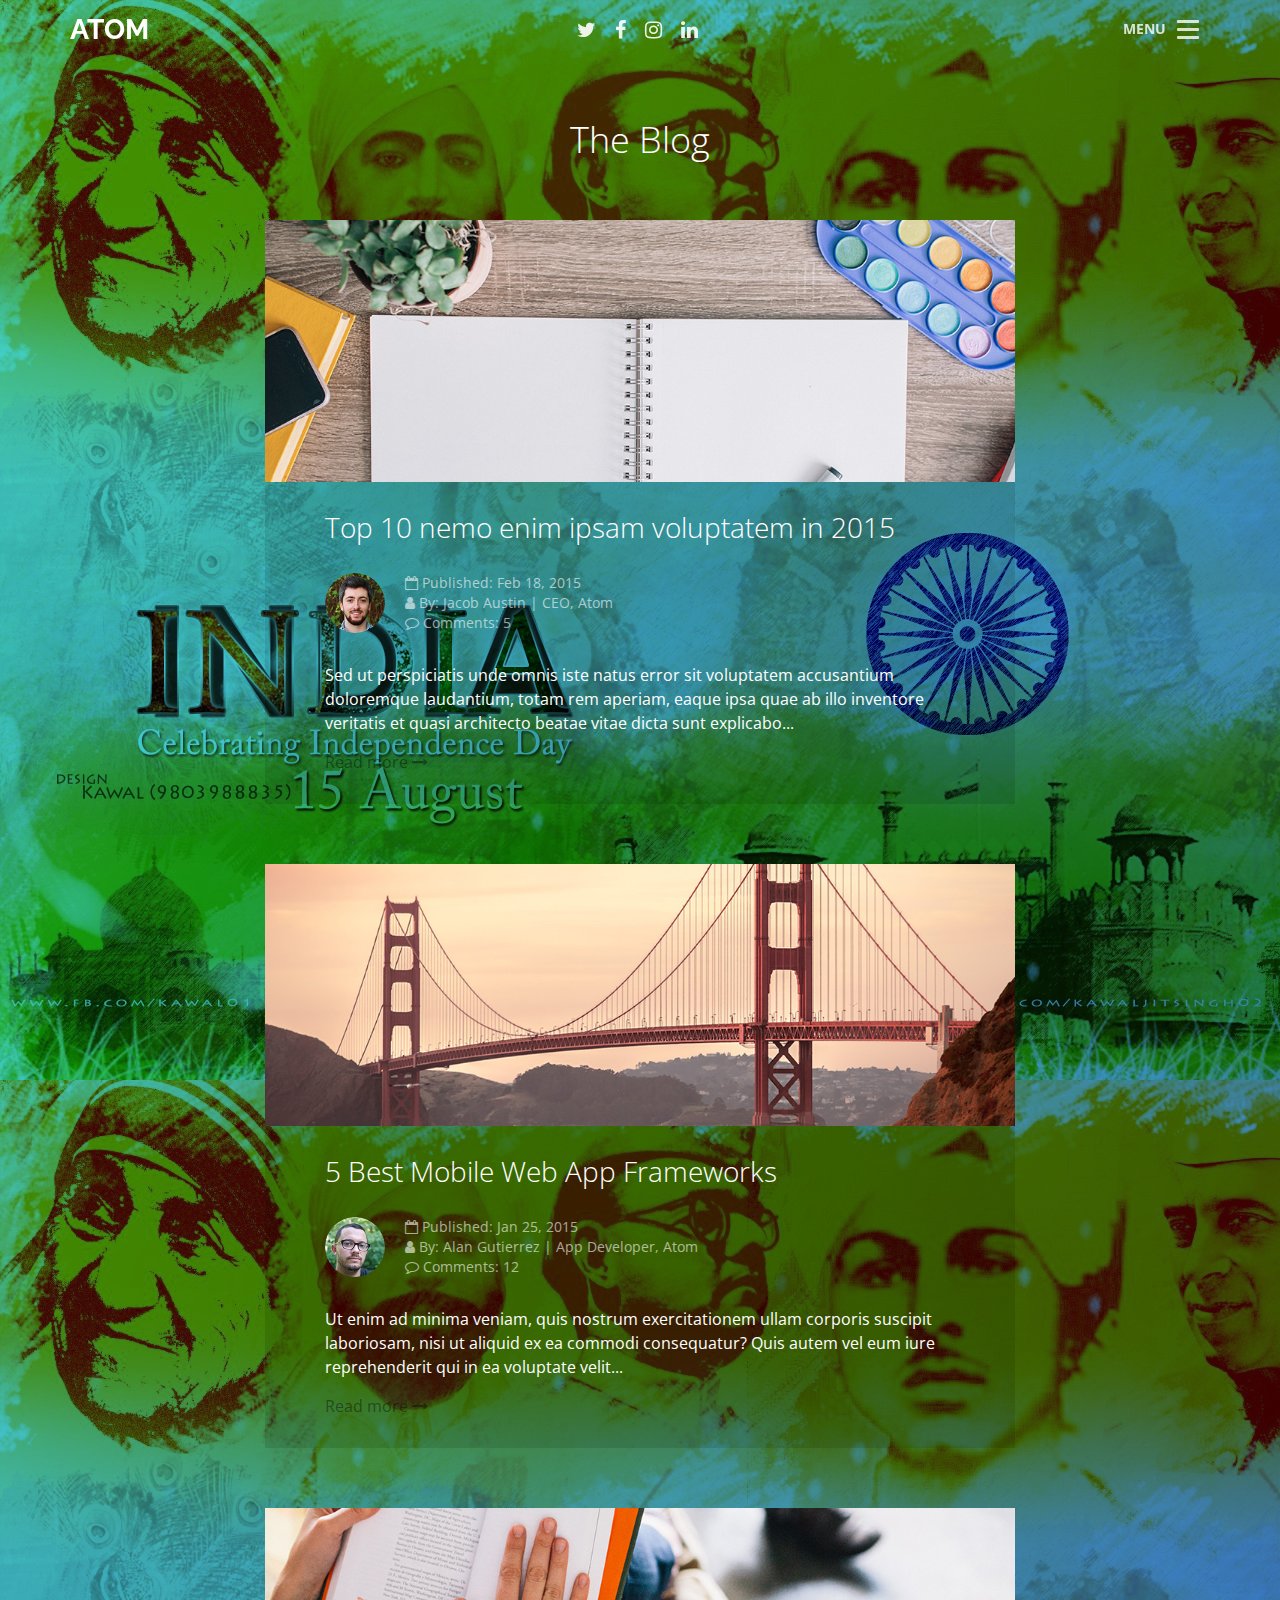
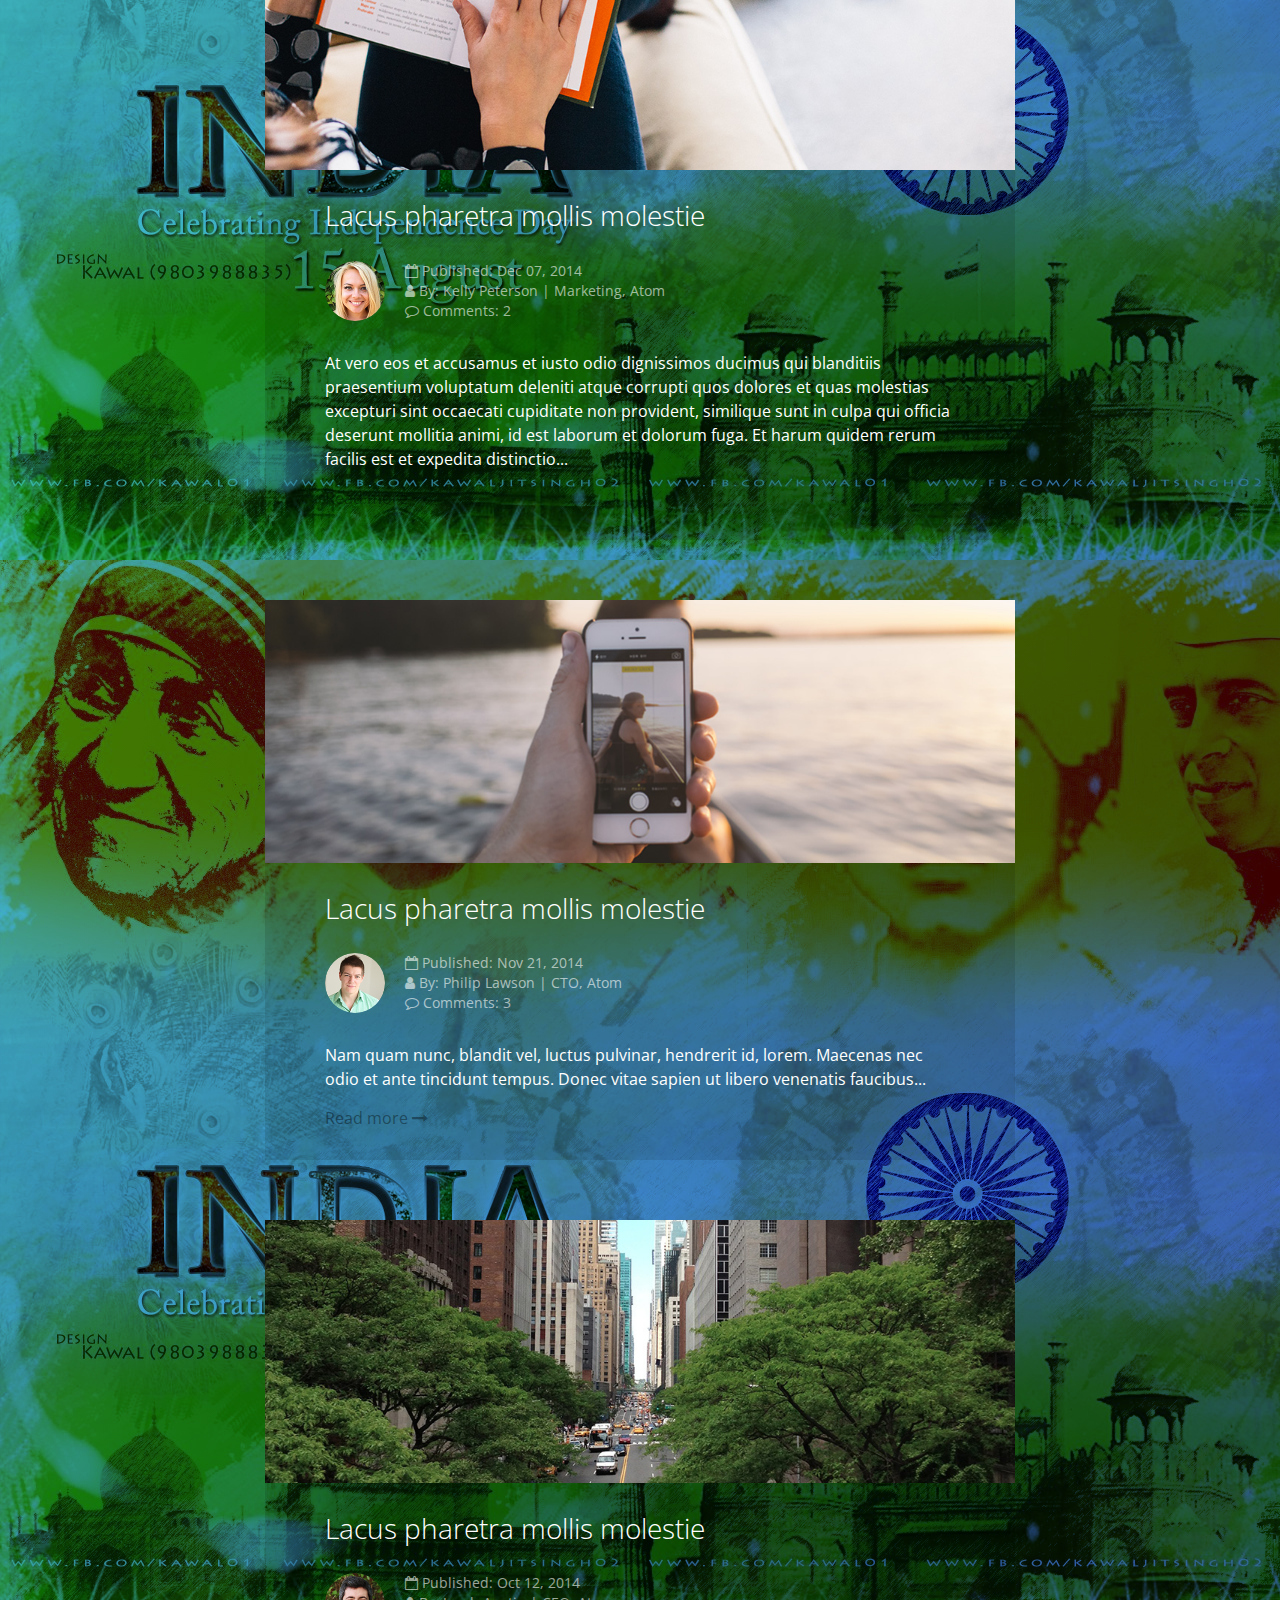
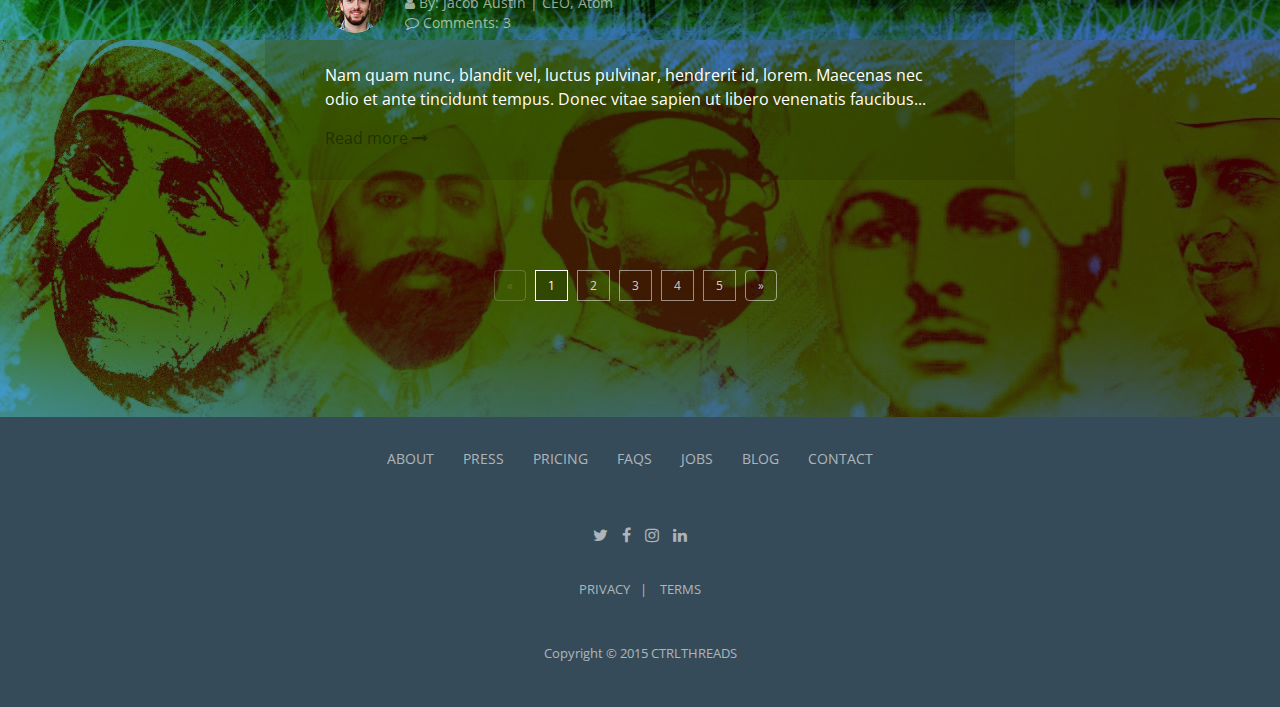
<file: blog.html>
<!DOCTYPE html>
<!--[if IE 8]> <html lang="en" class="ie8"> <![endif]-->  
<!--[if IE 9]> <html lang="en" class="ie9"> <![endif]-->  
<!--[if !IE]><!--> <html lang="en"> <!--<![endif]-->  
<head>
    <title>No.1 IAS Academy in Coimbatore</title>
    <!-- Meta -->
    <meta charset="utf-8">
    <meta http-equiv="X-UA-Compatible" content="IE=edge">
    <meta name="viewport" content="width=device-width, initial-scale=1.0">
    <meta name="description" content="">
    <meta name="author" content="">    
    <link rel="shortcut icon" href="favicon.ico">  
    <link href='http://fonts.googleapis.com/css?family=Open+Sans:300italic,400italic,600italic,700italic,800italic,400,300,600,700,800' rel='stylesheet' type='text/css'>
    <link href='http://fonts.googleapis.com/css?family=Raleway:400,500,300,600,900,800,700,200,100' rel='stylesheet' type='text/css'>
    <!-- Global CSS -->
    
    <link rel="stylesheet" href="assets/plugins/bootstrap/css/bootstrap.min.css">   
    <!-- Plugins CSS -->    
    <link rel="stylesheet" href="assets/plugins/jasny-bootstrap/css/jasny-bootstrap.min.css">
    <link rel="stylesheet" href="assets/plugins/font-awesome/css/font-awesome.css">  
    <link rel="stylesheet" href="assets/plugins/pe-icon-7-stroke/css/pe-icon-7-stroke.css">
    <link rel="stylesheet" href="assets/plugins/pe-icon-7-stroke/css/helper.css">   

    <!-- Theme CSS -->
    <link id="theme-style" rel="stylesheet" href="assets/css/styles.css">
    <!-- HTML5 shim and Respond.js IE8 support of HTML5 elements and media queries -->
    <!--[if lt IE 9]>
      <script src="https://oss.maxcdn.com/html5shiv/3.7.2/html5shiv.min.js"></script>
      <script src="https://oss.maxcdn.com/respond/1.4.2/respond.min.js"></script>
    <![endif]-->
</head> 

<body class="blog-home-page">    
    
    <nav id="myNavmenu" class="navmenu navmenu-default navmenu-fixed-right offcanvas text-center" role="navigation">
        <ul class="list-unstyled menu-links">
            <li class="nav-item"><a href="index.html">Home</a></li>
            <li class="nav-item"><a href="about.html">About</a></li>
            <li class="nav-item"><a href="press.html">Press</a></li>
            <li class="nav-item"><a href="pricing.html">Pricing</a></li>
            <li class="nav-item active"><a href="faqs.html">FAQs</a></li>
            <li class="nav-item"><a href="jobs.html">Jobs</a></li>
            <li class="nav-item"><a href="blog.html">Blog</a></li>
            <li class="nav-item"><a href="contact.html">Contact</a></li>
            <li class="nav-item last"><a href="404.html">404</a></li>
            <li class="nav-item dropdown">
                <a class="dropdown-toggle" data-toggle="dropdown" data-hover="dropdown" data-delay="0" data-close-others="false" href="#">Options<i class="fa fa-angle-down"></i></a>
                <ul class="dropdown-menu">
                    <li><a href="index.html">iPhone 6 Plus (Gold)</a></li>
                    <li><a href="index-iphone-2.html">iPhone 6 Plus (Space Grey)</a></li>
                    <li><a href="index-android.html">Android</a></li>                   
                </ul>                            
            </li><!--//dropdown--> 
        </ul>
        <ul class="social-icons list-inline">
            <li><a href="https://twitter.com/"><i class="fa fa-twitter"></i></a></li>                        
            <li><a href="https://www.facebook.com/"><i class="fa fa-facebook"></i></a></li>
            <li><a href="https://www.facebook.com/"><i class="fa fa-instagram"></i></a></li>
            <li><a href="#"><i class="fa fa-linkedin"></i></a></li>                    
        </ul> 
        <ul class="list-unstyled download-buttons">
            <li class="app-store"><a href="#"><img class="img-responsive" src="assets/images/buttons/btn-app-store.png" alt="Download from App Store" /></a></li>
            <li class="google-play"><a href="#"><img class="img-responsive" src="assets/images/buttons/btn-google-play.png" alt="Download from Google Play" /></a></li>
            <li class="windows-store"><a href="#"><img class="img-responsive" src="assets/images/buttons/btn-windows-store.png" alt="Download from Windows Phone Store" /></a></li>
        </ul><!--//list-unstyled-->
    </nav>   
    
    <div class="canvas-wrapper">
        <!-- ******HEADER****** --> 
        <header id="header" class="header navbar-fixed-top">  
            <div class="container">
                <h1 class="logo">
                    <a href="index.html">ATOM</a>
                </h1><!--//logo-->
                <div class="social-container text-center">
                    <ul class="social-icons list-inline">
                        <li><a href="https://twitter.com/"><i class="fa fa-twitter"></i></a></li>                        
                        <li><a href="https://www.facebook.com/"><i class="fa fa-facebook"></i></a></li>
                        <li><a href="https://www.facebook.com/"><i class="fa fa-instagram"></i></a></li>
                        <li><a href="#"><i class="fa fa-linkedin"></i></a></li>                    
                    </ul> 
                </div>            
                <div class="navbar-wrapper">
                  <span class="navbar-label">MENU</span>
                  <button type="button" class="navbar-toggle" data-toggle="offcanvas" data-target="#myNavmenu" data-canvas="body">
                    <span class="icon-bar"></span>
                    <span class="icon-bar"></span>
                    <span class="icon-bar"></span>
                  </button>
                </div><!--//navbar -->
            </div><!--//container-->
        </header><!--//header-->   
        
        <article id="blog-list" class="blog-list article gradient-7">
            <div class="container">
                <div class="row">
                    <h2 class="title text-center">The Blog</h2>
                    <section class="item col-md-8 col-sm-10 col-xs-12 col-md-push-2 col-sm-push-1 col-xs-push-0">   
                        <div class="item-inner" >                                                                                     
                            <figure class="figure-wrapper text-center">
                                <a href="blog-post.html"><img class="img-responsive" src="assets/images/blog/blog-1.jpg" alt=""></a>
                            </figure>
                            <div class="content-wrapper">
                                <h3 class="post-title"><a href="blog-post.html">Top 10 nemo enim ipsam voluptatem in 2015</a></h3>  
                                <div class="meta">
                                    <figure class="author-profile">
                                        <img class="img-responsive img-circle" src="assets/images/blog/authors/author-1.png" alt="" />
                                    </figure>
                                    <ul class="meta-list list-unstyled">                                       
                                    	<li class="post-time post_date date updated">
                                    	    <i class="fa fa-calendar-o"></i> <span class="hidden-xs" >Published:</span> <a href="#">Feb 18, 2015</a>
                                        </li>
                                    	<li class="post-author"><i class="fa fa-user"></i> <span class="hidden-xs" >By:</span> <a href="#">Jacob Austin  | CEO, Atom</a></li>
                                    	
                                    	<li class="post-comments-link">
                                	        <i class="fa fa-comment-o"></i> <span class="hidden-xs" >Comments:</span> <a href="blog-post.html#comment-area">5</a>
                                	    </li>
                                	    
                                	</ul><!--//meta-list-->                           	
                                </div><!--//meta-list--> 
                                <div class="content">
                                    <div class="desc">
                                        <p>Sed ut perspiciatis unde omnis iste natus error sit voluptatem accusantium doloremque laudantium, totam rem aperiam, eaque ipsa quae ab illo inventore veritatis et quasi architecto beatae vitae dicta sunt explicabo...</p>
                                        <a class="read-more" href="blog-post.html">Read more <i class="fa fa-long-arrow-right"></i></a>
                                    </div><!--//desc-->
                                </div><!--//content-->
                            </div><!--//content-wrapper-->      
                        </div><!--//item-inner-->                         
                    </section><!--//item-->
                    
                    <section class="item col-md-8 col-sm-10 col-xs-12 col-md-push-2 col-sm-push-1 col-xs-push-0">   
                        <div class="item-inner" >                                                                                     
                            <figure class="figure-wrapper text-center">
                                <a href="blog-post.html"><img class="img-responsive" src="assets/images/blog/blog-2.jpg" alt=""></a>
                            </figure>
                            <div class="content-wrapper">
                                <h3 class="post-title"><a href="blog-post.html">5 Best Mobile Web App Frameworks</a></h3>  
                                <div class="meta">
                                    <figure class="author-profile">
                                        <img class="img-responsive img-circle" src="assets/images/blog/authors/author-2.png" alt="" />
                                    </figure>
                                    <ul class="meta-list list-unstyled">                                       
                                    	<li class="post-time post_date date updated">
                                    	    <i class="fa fa-calendar-o"></i> <span class="hidden-xs" >Published:</span> <a href="#">Jan 25, 2015</a>
                                        </li>
                                    	<li class="post-author"><i class="fa fa-user"></i> <span class="hidden-xs" >By:</span> <a href="#">Alan Gutierrez  | App Developer, Atom</a></li>
                                    	
                                    	<li class="post-comments-link">
                                	        <i class="fa fa-comment-o"></i> <span class="hidden-xs" >Comments:</span> <a href="blog-post.html#comment-area">12</a>
                                	    </li>
                                	    
                                	</ul><!--//meta-list-->                           	
                                </div><!--//meta-list--> 
                                <div class="content">
                                    <div class="desc">
                                        <p>Ut enim ad minima veniam, quis nostrum exercitationem ullam corporis suscipit laboriosam, nisi ut aliquid ex ea commodi consequatur? Quis autem vel eum iure reprehenderit qui in ea voluptate velit...</p>
                                        <a class="read-more" href="blog-post.html">Read more <i class="fa fa-long-arrow-right"></i></a>
                                    </div><!--//desc-->
                                </div><!--//content-->
                            </div><!--//content-wrapper-->      
                        </div><!--//item-inner-->                         
                    </section><!--//item-->   
                    
                    <section class="item col-md-8 col-sm-10 col-xs-12 col-md-push-2 col-sm-push-1 col-xs-push-0">   
                        <div class="item-inner" >                                                                                     
                            <figure class="figure-wrapper text-center">
                                <a href="blog-post.html"><img class="img-responsive" src="assets/images/blog/blog-3.jpg" alt=""></a>
                            </figure>
                            <div class="content-wrapper">
                                <h3 class="post-title"><a href="blog-post.html">Lacus pharetra mollis molestie</a></h3>  
                                <div class="meta">
                                    <figure class="author-profile">
                                        <img class="img-responsive img-circle" src="assets/images/blog/authors/author-3.png" alt="" />
                                    </figure>
                                    <ul class="meta-list list-unstyled">                                       
                                    	<li class="post-time post_date date updated">
                                    	    <i class="fa fa-calendar-o"></i> <span class="hidden-xs" >Published:</span> <a href="#">Dec 07, 2014</a>
                                        </li>
                                    	<li class="post-author"><i class="fa fa-user"></i> <span class="hidden-xs" >By:</span> <a href="#">Kelly Peterson  | Marketing, Atom</a></li>
                                    	
                                    	<li class="post-comments-link">
                                	        <i class="fa fa-comment-o"></i> <span class="hidden-xs" >Comments:</span> <a href="blog-post.html#comment-area">2</a>
                                	    </li>
                                	    
                                	</ul><!--//meta-list-->                           	
                                </div><!--//meta-list--> 
                                <div class="content">
                                    <div class="desc">
                                        <p>At vero eos et accusamus et iusto odio dignissimos ducimus qui blanditiis praesentium voluptatum deleniti atque corrupti quos dolores et quas molestias excepturi sint occaecati cupiditate non provident, similique sunt in culpa qui officia deserunt mollitia animi, id est laborum et dolorum fuga. Et harum quidem rerum facilis est et expedita distinctio...</p>
                                        <a class="read-more" href="blog-post.html">Read more <i class="fa fa-long-arrow-right"></i></a>
                                    </div><!--//desc-->
                                </div><!--//content-->
                            </div><!--//content-wrapper-->      
                        </div><!--//item-inner-->                         
                    </section><!--//item--> 
                    
                    <section class="item col-md-8 col-sm-10 col-xs-12 col-md-push-2 col-sm-push-1 col-xs-push-0">   
                        <div class="item-inner" >                                                                                     
                            <figure class="figure-wrapper text-center">
                                <a href="blog-post.html"><img class="img-responsive" src="assets/images/blog/blog-4.jpg" alt=""></a>
                            </figure>
                            <div class="content-wrapper">
                                <h3 class="post-title"><a href="blog-post.html">Lacus pharetra mollis molestie</a></h3>  
                                <div class="meta">
                                    <figure class="author-profile">
                                        <img class="img-responsive img-circle" src="assets/images/blog/authors/author-4.png" alt="" />
                                    </figure>
                                    <ul class="meta-list list-unstyled">                                       
                                    	<li class="post-time post_date date updated">
                                    	    <i class="fa fa-calendar-o"></i> <span class="hidden-xs" >Published:</span> <a href="#">Nov 21, 2014</a>
                                        </li>
                                    	<li class="post-author"><i class="fa fa-user"></i> <span class="hidden-xs" >By:</span> <a href="#">Philip Lawson  | CTO, Atom</a></li>
                                    	
                                    	<li class="post-comments-link">
                                	        <i class="fa fa-comment-o"></i> <span class="hidden-xs" >Comments:</span> <a href="blog-post.html#comment-area">3</a>
                                	    </li>
                                	    
                                	</ul><!--//meta-list-->                           	
                                </div><!--//meta--> 
                                <div class="content">
                                    <div class="desc">
                                        <p>Nam quam nunc, blandit vel, luctus pulvinar, hendrerit id, lorem. Maecenas nec odio et ante tincidunt tempus. Donec vitae sapien ut libero venenatis faucibus...</p>
                                        <a class="read-more" href="blog-post.html">Read more <i class="fa fa-long-arrow-right"></i></a>
                                    </div><!--//desc-->
                                </div><!--//content-->
                            </div><!--//content-wrapper-->      
                        </div><!--//item-inner-->                         
                    </section><!--//item--> 
                    
                    <section class="item col-md-8 col-sm-10 col-xs-12 col-md-push-2 col-sm-push-1 col-xs-push-0">   
                        <div class="item-inner" >                                                                                     
                            <figure class="figure-wrapper text-center">
                                <a href="blog-post.html"><img class="img-responsive" src="assets/images/blog/blog-5.jpg" alt=""></a>
                            </figure>
                            <div class="content-wrapper">
                                <h3 class="post-title"><a href="blog-post.html">Lacus pharetra mollis molestie</a></h3>  
                                <div class="meta">
                                    <figure class="author-profile">
                                        <img class="img-responsive img-circle" src="assets/images/blog/authors/author-1.png" alt="" />
                                    </figure>
                                    <ul class="meta-list list-unstyled">                                       
                                    	<li class="post-time post_date date updated">
                                    	    <i class="fa fa-calendar-o"></i> <span class="hidden-xs" >Published:</span> <a href="#">Oct 12, 2014</a>
                                        </li>
                                    	<li class="post-author"><i class="fa fa-user"></i> <span class="hidden-xs" >By:</span> <a href="#">Jacob Austin  | CEO, Atom</a></li>
                                    	
                                    	<li class="post-comments-link">
                                	        <i class="fa fa-comment-o"></i> <span class="hidden-xs" >Comments:</span> <a href="blog-post.html#comment-area">3</a>
                                	    </li>
                                	    
                                	</ul><!--//meta-list-->                           	
                                </div><!--//meta-list--> 
                                <div class="content">
                                    <div class="desc">
                                        <p>Nam quam nunc, blandit vel, luctus pulvinar, hendrerit id, lorem. Maecenas nec odio et ante tincidunt tempus. Donec vitae sapien ut libero venenatis faucibus...</p>
                                        <a class="read-more" href="blog-post.html">Read more <i class="fa fa-long-arrow-right"></i></a>
                                    </div><!--//desc-->
                                </div><!--//content-->
                            </div><!--//content-wrapper-->      
                        </div><!--//item-inner-->                         
                    </section><!--//item-->
                </div><!--//row-->    
                <div class="pagination-container text-center">
                    <ul class="pagination">
                        <li class="disabled"><a href="#">«</a></li>
                        <li class="active"><a href="#">1<span class="sr-only">(current)</span></a></li>
                        <li><a href="#">2</a></li>
                        <li><a href="#">3</a></li>
                        <li><a href="#">4</a></li>
                        <li><a href="#">5</a></li>
                        <li><a href="#">»</a></li>
                    </ul><!--//pagination-->
                </div>     
            </div><!--//container-->
        </article>  
            
        <!-- ******FOOTER****** -->     
        <footer class="footer">
            <div class="container text-center">
                <nav class="links">
                    <ul class="list-inline">
                        <li><a href="about.html">About</a></li>
                        <li><a href="press.html">Press</a></li>
                        <li><a href="pricing.html">Pricing</a></li>
                        <li><a href="faqs.html">FAQs</a></li>
                        <li><a href="jobs.html">Jobs</a></li>
                        <li><a href="blog.html">Blog</a></li>
                        <li><a href="contact.html">Contact</a></li>
                    </ul>                    
                </nav>
                <ul class="social-icons list-inline">
                    <li><a href="https://twitter.com/"><i class="fa fa-twitter"></i></a></li>                        
                    <li><a href="https://www.facebook.com/"><i class="fa fa-facebook"></i></a></li>
                    <li><a href="https://www.facebook.com/"><i class="fa fa-instagram"></i></a></li>
                    <li class="last"><a href="#"><i class="fa fa-linkedin"></i></a></li>                    
                </ul>
                <ul class="links legal-links list-inline">
                    <li><a href="#">Privacy</a></li>
                    <li class="last"><a href="#">Terms</a></li>
                </ul><!--//legal-links-->
                <small class="copyright">Copyright &copy; 2015 <a href="http:///">CTRLTHREADS</a></small>
                
            </div><!--//container-->
        </footer><!--//footer-->
    </div><!--//canvas-wrapper-->
     
    <!-- Main Javascript -->          
    <script type="text/javascript" src="assets/plugins/jquery-1.11.3.min.js"></script>
    <script type="text/javascript" src="assets/plugins/bootstrap/js/bootstrap.min.js"></script>  
    <script type="text/javascript" src="assets/plugins/jasny-bootstrap/js/jasny-bootstrap.min.js"></script> 
    <script type="text/javascript" src="assets/plugins/jquery-placeholder/jquery.placeholder.js"></script> 
    <script type="text/javascript" src="assets/js/main.js"></script>
    
    <!-- FAQs panels -->
    <script type="text/javascript" src="assets/js/faqs-custom.js"></script>
    
</body>
</html>
</file>
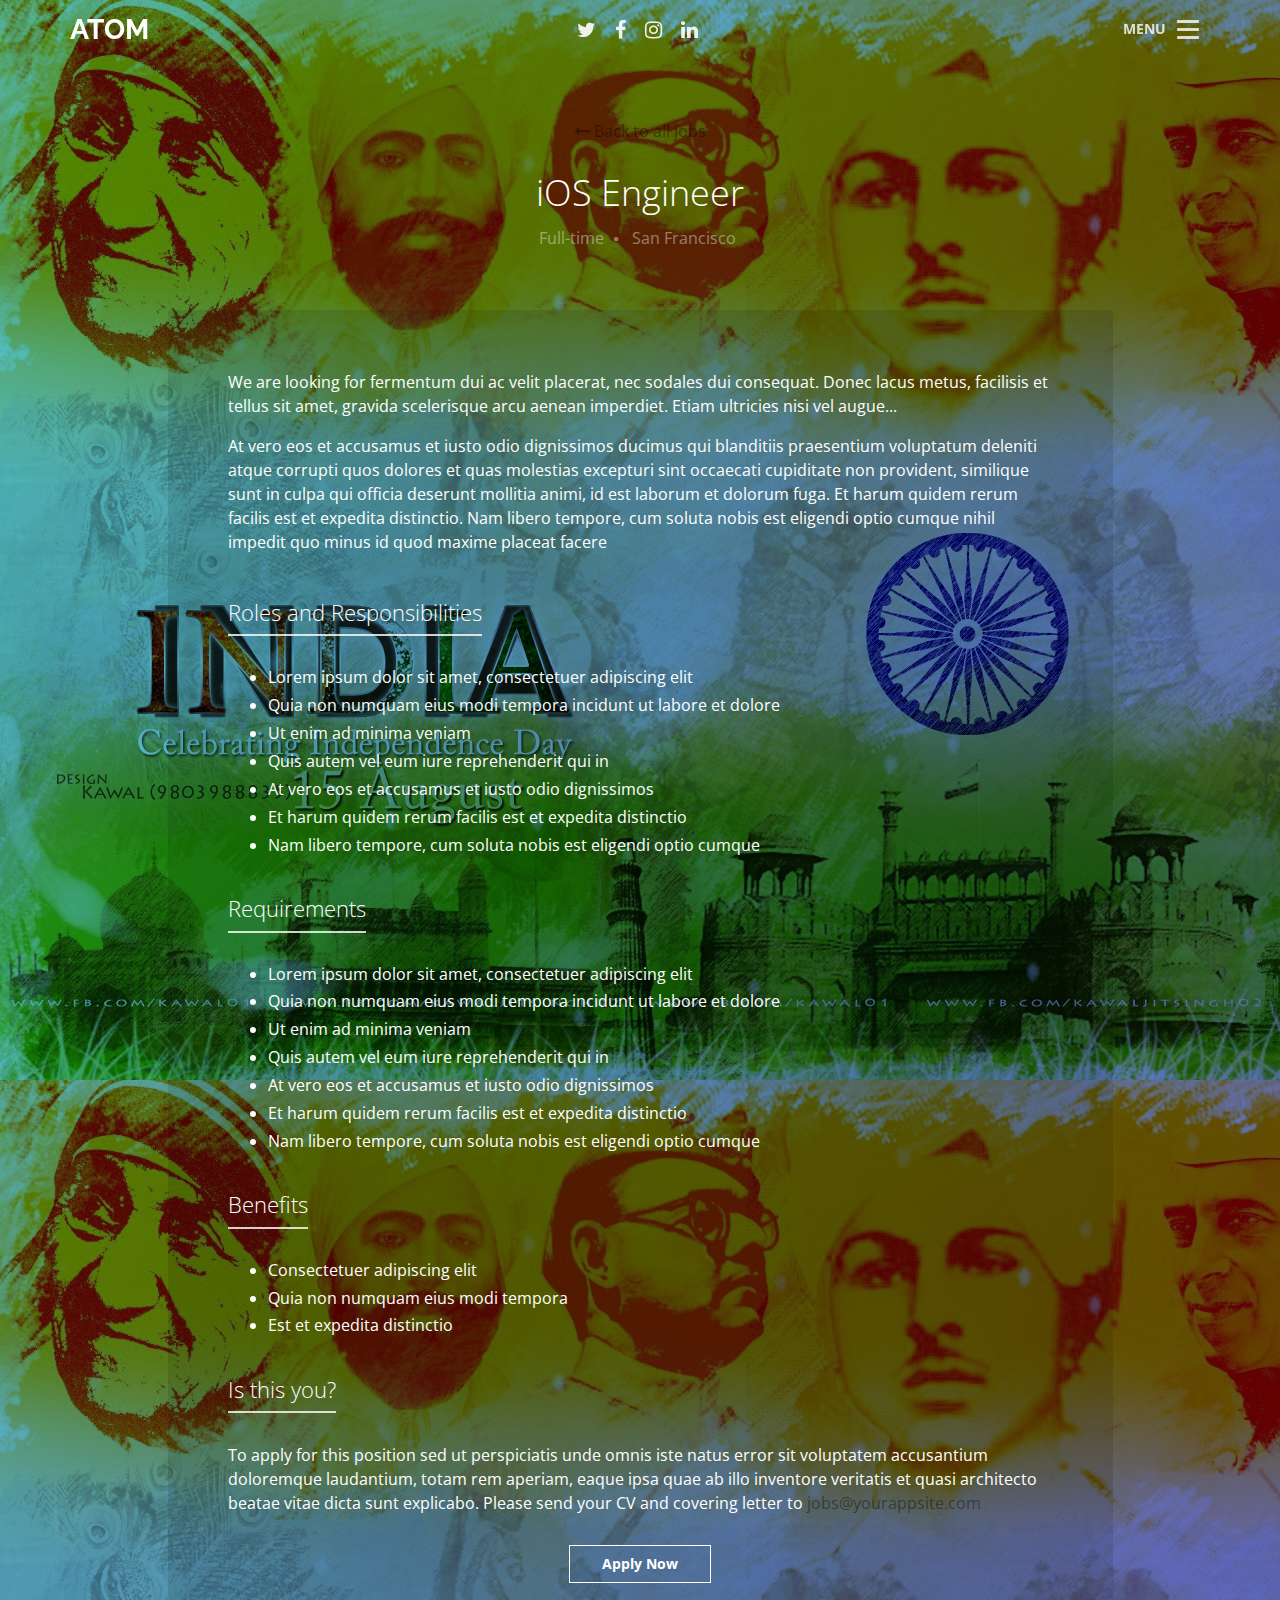
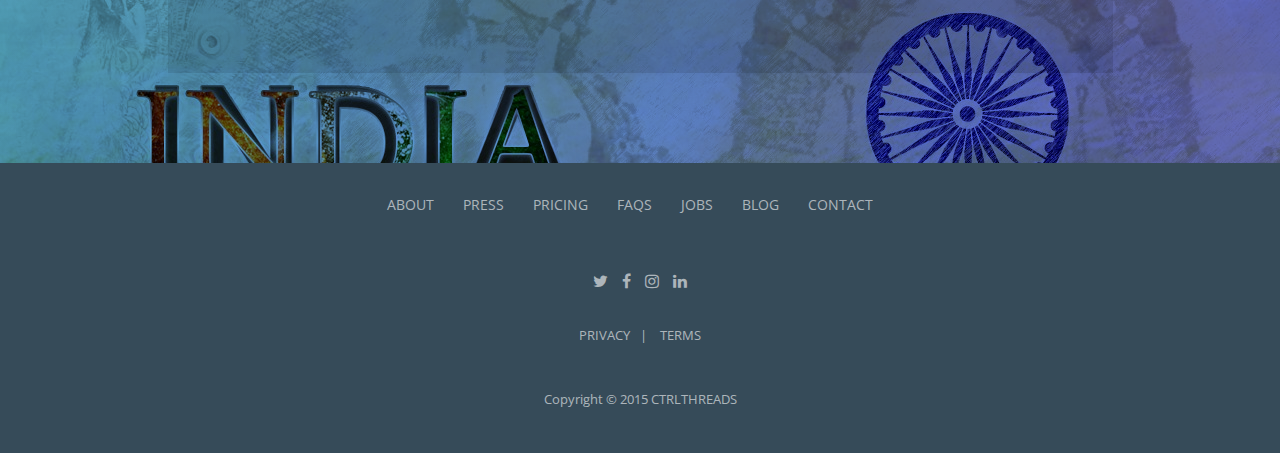
<file: job-single.html>
<!DOCTYPE html>
<!--[if IE 8]> <html lang="en" class="ie8"> <![endif]-->  
<!--[if IE 9]> <html lang="en" class="ie9"> <![endif]-->  
<!--[if !IE]><!--> <html lang="en"> <!--<![endif]-->  
<head>
    <title>No.1 IAS Academy in Coimbatore</title>
    <!-- Meta -->
    <meta charset="utf-8">
    <meta http-equiv="X-UA-Compatible" content="IE=edge">
    <meta name="viewport" content="width=device-width, initial-scale=1.0">
    <meta name="description" content="">
    <meta name="author" content="">    
    <link rel="shortcut icon" href="favicon.ico">  
    <link href='http://fonts.googleapis.com/css?family=Open+Sans:300italic,400italic,600italic,700italic,800italic,400,300,600,700,800' rel='stylesheet' type='text/css'>
    <link href='http://fonts.googleapis.com/css?family=Raleway:400,500,300,600,900,800,700,200,100' rel='stylesheet' type='text/css'>
    <!-- Global CSS -->
    
    <link rel="stylesheet" href="assets/plugins/bootstrap/css/bootstrap.min.css">   
    <!-- Plugins CSS -->    
    <link rel="stylesheet" href="assets/plugins/jasny-bootstrap/css/jasny-bootstrap.min.css">
    <link rel="stylesheet" href="assets/plugins/font-awesome/css/font-awesome.css">  
    <link rel="stylesheet" href="assets/plugins/pe-icon-7-stroke/css/pe-icon-7-stroke.css">
    <link rel="stylesheet" href="assets/plugins/pe-icon-7-stroke/css/helper.css">   
    <link rel="stylesheet" href="assets/plugins/owl-carousel/owl.carousel.css">
    <link rel="stylesheet" href="assets/plugins/owl-carousel/owl.theme.css"> 

    <!-- Theme CSS -->
    <link id="theme-style" rel="stylesheet" href="assets/css/styles.css">
    <!-- HTML5 shim and Respond.js IE8 support of HTML5 elements and media queries -->
    <!--[if lt IE 9]>
      <script src="https://oss.maxcdn.com/html5shiv/3.7.2/html5shiv.min.js"></script>
      <script src="https://oss.maxcdn.com/respond/1.4.2/respond.min.js"></script>
    <![endif]-->
</head> 

<body class="job-single-page">       
    
    <nav id="myNavmenu" class="navmenu navmenu-default navmenu-fixed-right offcanvas text-center" role="navigation">
        <ul class="list-unstyled menu-links">
            <li class="nav-item"><a href="index.html">Home</a></li>
            <li class="nav-item"><a href="about.html">About</a></li>
            <li class="nav-item"><a href="press.html">Press</a></li>
            <li class="nav-item"><a href="pricing.html">Pricing</a></li>
            <li class="nav-item"><a href="faqs.html">FAQs</a></li>
            <li class="nav-item  active"><a href="jobs.html">Jobs</a></li>
            <li class="nav-item"><a href="blog.html">Blog</a></li>
            <li class="nav-item"><a href="contact.html">Contact</a></li>
            <li class="nav-item last"><a href="404.html">404</a></li>
            <li class="nav-item dropdown">
                <a class="dropdown-toggle" data-toggle="dropdown" data-hover="dropdown" data-delay="0" data-close-others="false" href="#">Options<i class="fa fa-angle-down"></i></a>
                <ul class="dropdown-menu">
                    <li><a href="index.html">iPhone 6 Plus (Gold)</a></li>
                    <li><a href="index-iphone-2.html">iPhone 6 Plus (Space Grey)</a></li>
                    <li><a href="index-android.html">Android</a></li>                   
                </ul>                            
            </li><!--//dropdown--> 
        </ul>
        <ul class="social-icons list-inline">
            <li><a href="https://twitter.com/"><i class="fa fa-twitter"></i></a></li>                        
            <li><a href="https://www.facebook.com/"><i class="fa fa-facebook"></i></a></li>
            <li><a href="#"><i class="fa fa-instagram"></i></a></li>
            <li><a href="#"><i class="fa fa-linkedin"></i></a></li>                    
        </ul> 
        <ul class="list-unstyled download-buttons">
            <li class="app-store"><a href="#"><img class="img-responsive" src="assets/images/buttons/btn-app-store.png" alt="Download from App Store" /></a></li>
            <li class="google-play"><a href="#"><img class="img-responsive" src="assets/images/buttons/btn-google-play.png" alt="Download from Google Play" /></a></li>
            <li class="windows-store"><a href="#"><img class="img-responsive" src="assets/images/buttons/btn-windows-store.png" alt="Download from Windows Phone Store" /></a></li>
        </ul><!--//list-unstyled-->
    </nav>
    
    <div class="canvas-wrapper"> 
        <!-- ******HEADER****** --> 
        <header id="header" class="header navbar-fixed-top">  
            <div class="container">
                <h1 class="logo">
                    <a href="index.html">ATOM</a>
                </h1><!--//logo-->
                <div class="social-container text-center">
                    <ul class="social-icons list-inline">
                        <li><a href="https://twitter.com/"><i class="fa fa-twitter"></i></a></li>                        
                        <li><a href="https://www.facebook.com/"><i class="fa fa-facebook"></i></a></li>
                        <li><a href="https://www.facebook.com/"><i class="fa fa-instagram"></i></a></li>
                        <li><a href="#"><i class="fa fa-linkedin"></i></a></li>                    
                    </ul> 
                </div>            
                <div class="navbar-wrapper">
                  <span class="navbar-label">MENU</span>
                  <button type="button" class="navbar-toggle" data-toggle="offcanvas" data-target="#myNavmenu" data-canvas="body">
                    <span class="icon-bar"></span>
                    <span class="icon-bar"></span>
                    <span class="icon-bar"></span>
                  </button>
                </div><!--//navbar -->
            </div><!--//container-->
        </header><!--//header-->   
        
        <article class="job-single article gradient-5">
            <div class="header-wrapper container text-center">  
                <a class="nav-link" href="jobs.html"><i class="fa fa-long-arrow-left"></i> Back to all jobs</a>            
                <h2 class="title">iOS Engineer</h2>
                <div class="meta">
                    <ul class="list-inline">
                        <li>Full-time</li>
                        <li class="last">San Francisco</li>
                    </ul>
                </div><!--//meta-->  
            </div><!--//container-->
            <section class="job-section container text-center">
                <div class="row">
                    <div class="col-md-10 col-sm-12 col-xs-12 col-md-push-1 col-sm-push-0 col-xs-push-0">
                        <div class="section-inner">                    
                            <div class="content text-left">
                                <p>We are looking for fermentum dui ac velit placerat, nec sodales dui consequat. Donec lacus metus, facilisis et tellus sit amet, gravida scelerisque arcu aenean imperdiet. Etiam ultricies nisi vel augue...</p>
                                <p>At vero eos et accusamus et iusto odio dignissimos ducimus qui blanditiis praesentium voluptatum deleniti atque corrupti quos dolores et quas molestias excepturi sint occaecati cupiditate non provident, similique sunt in culpa qui officia deserunt mollitia animi, id est laborum et dolorum fuga. Et harum quidem rerum facilis est et expedita distinctio. Nam libero tempore, cum soluta nobis est eligendi optio cumque nihil impedit quo minus id quod maxime placeat facere</p>
                                <h4 class="subtitle">Roles and Responsibilities</h4>
                                <ul>
                                    <li>Lorem ipsum dolor sit amet, consectetuer adipiscing elit</li>
                                    <li>Quia non numquam eius modi tempora incidunt ut labore et dolore</li>
                                    <li>Ut enim ad minima veniam</li>
                                    <li>Quis autem vel eum iure reprehenderit qui in</li>
                                    <li>At vero eos et accusamus et iusto odio dignissimos </li>
                                    <li>Et harum quidem rerum facilis est et expedita distinctio</li>
                                    <li>Nam libero tempore, cum soluta nobis est eligendi optio cumque</li>
                                </ul>
                                <h4 class="subtitle">Requirements</h4>
                                <ul>
                                    <li>Lorem ipsum dolor sit amet, consectetuer adipiscing elit</li>
                                    <li>Quia non numquam eius modi tempora incidunt ut labore et dolore</li>
                                    <li>Ut enim ad minima veniam</li>
                                    <li>Quis autem vel eum iure reprehenderit qui in</li>
                                    <li>At vero eos et accusamus et iusto odio dignissimos </li>
                                    <li>Et harum quidem rerum facilis est et expedita distinctio</li>
                                    <li>Nam libero tempore, cum soluta nobis est eligendi optio cumque</li>
                                </ul>
                                <h4 class="subtitle">Benefits</h4>
                                <ul>
                                    <li>Consectetuer adipiscing elit</li>
                                    <li>Quia non numquam eius modi tempora</li>
                                    <li>Est et expedita distinctio</li>
                                </ul>
                                <h4 class="subtitle">Is this you?</h4>
                                <p>To apply for this position sed ut perspiciatis unde omnis iste natus error sit voluptatem accusantium doloremque laudantium, totam rem aperiam, eaque ipsa quae ab illo inventore veritatis et quasi architecto beatae vitae dicta sunt explicabo. Please send your CV and covering letter to <a href="#">jobs@yourappsite.com</a> </p>
                                <div class="cta-container text-center">
                                    <a class="btn btn-cta btn-cta-primary" href="#">Apply Now</a>
                                </div>
                            </div> 
                        </div><!--//section-inner-->
                    </div>
                </div><!--//row-->
            </section><!--//jobs-section-->    
        </article><!--//article-->    
            
        <!-- ******FOOTER****** -->     
        <footer class="footer">
            <div class="container text-center">
                <nav class="links">
                    <ul class="list-inline">
                        <li><a href="about.html">About</a></li>
                        <li><a href="press.html">Press</a></li>
                        <li><a href="pricing.html">Pricing</a></li>
                        <li><a href="faqs.html">FAQs</a></li>
                        <li><a href="jobs.html">Jobs</a></li>
                        <li><a href="blog.html">Blog</a></li>
                        <li><a href="contact.html">Contact</a></li>
                    </ul>                    
                </nav>
                <ul class="social-icons list-inline">
                    <li><a href="https://twitter.com/"><i class="fa fa-twitter"></i></a></li>                        
                    <li><a href="https://www.facebook.com/"><i class="fa fa-facebook"></i></a></li>
                    <li><a href="https://www.facebook.com/"><i class="fa fa-instagram"></i></a></li>
                    <li class="last"><a href="#"><i class="fa fa-linkedin"></i></a></li>                    
                </ul>
                <ul class="links legal-links list-inline">
                    <li><a href="#">Privacy</a></li>
                    <li class="last"><a href="#">Terms</a></li>
                </ul><!--//legal-links-->
                <small class="copyright">Copyright &copy; 2015 <a href="http:///">CTRLTHREADS</a></small>
                
            </div><!--//container-->
        </footer><!--//footer-->
    </div><!--//canvas-wrapper-->
     
    <!-- Main Javascript -->
    <script type="text/javascript" src="assets/plugins/jquery-1.11.3.min.js"></script>
    <script type="text/javascript" src="assets/plugins/bootstrap/js/bootstrap.min.js"></script>  
    <script type="text/javascript" src="assets/plugins/jasny-bootstrap/js/jasny-bootstrap.min.js"></script> 
    <script type="text/javascript" src="assets/plugins/jquery-placeholder/jquery.placeholder.js"></script> 
    <script type="text/javascript" src="assets/js/main.js"></script>
    
    <!-- Owl Carousel -->
    <script type="text/javascript" src="assets/plugins/owl-carousel/owl.carousel.js"></script> 
    <script type="text/javascript" src="assets/js/owl-custom.js"></script> 
    
</body>
</html>
</file>
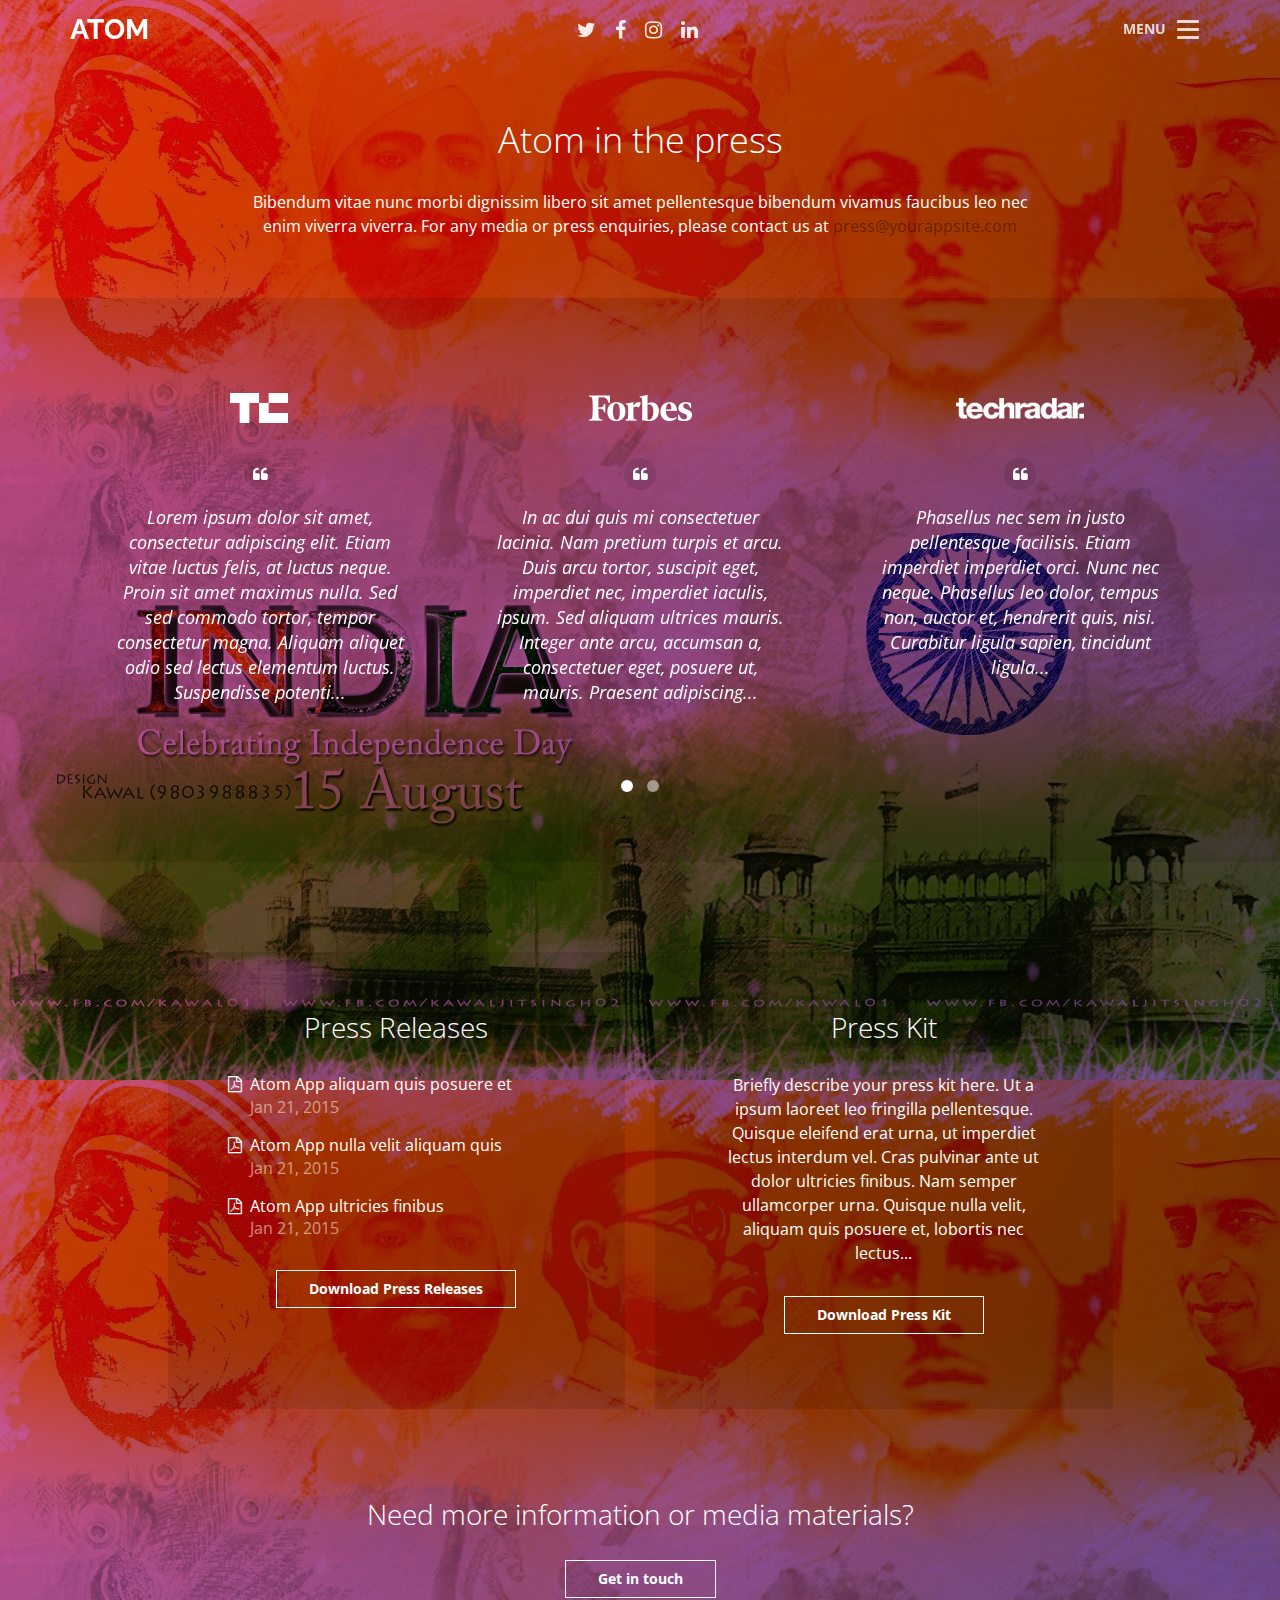
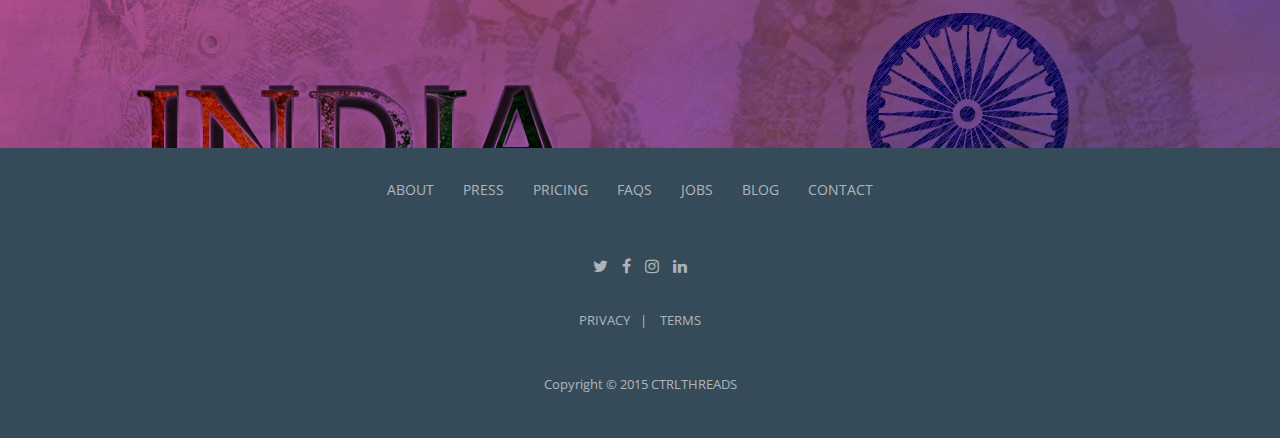
<file: press.html>
<!DOCTYPE html>
<!--[if IE 8]> <html lang="en" class="ie8"> <![endif]-->  
<!--[if IE 9]> <html lang="en" class="ie9"> <![endif]-->  
<!--[if !IE]><!--> <html lang="en"> <!--<![endif]-->  
<head>
    <title>No.1 IAS Academy in Coimbatore</title>
    <!-- Meta -->
    <meta charset="utf-8">
    <meta http-equiv="X-UA-Compatible" content="IE=edge">
    <meta name="viewport" content="width=device-width, initial-scale=1.0">
    <meta name="description" content="">
    <meta name="author" content="">    
    <link rel="shortcut icon" href="favicon.ico">  
    <link href='http://fonts.googleapis.com/css?family=Open+Sans:300italic,400italic,600italic,700italic,800italic,400,300,600,700,800' rel='stylesheet' type='text/css'>
    <link href='http://fonts.googleapis.com/css?family=Raleway:400,500,300,600,900,800,700,200,100' rel='stylesheet' type='text/css'>
    <!-- Global CSS -->
    
    <link rel="stylesheet" href="assets/plugins/bootstrap/css/bootstrap.min.css">   
    <!-- Plugins CSS -->    
    <link rel="stylesheet" href="assets/plugins/jasny-bootstrap/css/jasny-bootstrap.min.css">
    <link rel="stylesheet" href="assets/plugins/font-awesome/css/font-awesome.css">  
    <link rel="stylesheet" href="assets/plugins/pe-icon-7-stroke/css/pe-icon-7-stroke.css">
    <link rel="stylesheet" href="assets/plugins/pe-icon-7-stroke/css/helper.css">   
    <link rel="stylesheet" href="assets/plugins/owl-carousel/owl.carousel.css">
    <link rel="stylesheet" href="assets/plugins/owl-carousel/owl.theme.css">

    <!-- Theme CSS -->
    <link id="theme-style" rel="stylesheet" href="assets/css/styles.css">
    <!-- HTML5 shim and Respond.js IE8 support of HTML5 elements and media queries -->
    <!--[if lt IE 9]>
      <script src="https://oss.maxcdn.com/html5shiv/3.7.2/html5shiv.min.js"></script>
      <script src="https://oss.maxcdn.com/respond/1.4.2/respond.min.js"></script>
    <![endif]-->
</head> 

<body class="press-page">       
    <nav id="myNavmenu" class="navmenu navmenu-default navmenu-fixed-right offcanvas text-center" role="navigation">
        <ul class="list-unstyled menu-links">
            <li class="nav-item"><a href="index.html">Home</a></li>
            <li class="nav-item"><a href="about.html">About</a></li>
            <li class="nav-item active"><a href="press.html">Press</a></li>
            <li class="nav-item"><a href="pricing.html">Pricing</a></li>
            <li class="nav-item"><a href="faqs.html">FAQs</a></li>
            <li class="nav-item"><a href="jobs.html">Jobs</a></li>
            <li class="nav-item"><a href="blog.html">Blog</a></li>
            <li class="nav-item"><a href="contact.html">Contact</a></li>
            <li class="nav-item last"><a href="404.html">404</a></li>
            <li class="nav-item dropdown">
                <a class="dropdown-toggle" data-toggle="dropdown" data-hover="dropdown" data-delay="0" data-close-others="false" href="#">Options<i class="fa fa-angle-down"></i></a>
                <ul class="dropdown-menu">
                    <li><a href="index.html">iPhone 6 Plus (Gold)</a></li>
                    <li><a href="index-iphone-2.html">iPhone 6 Plus (Space Grey)</a></li>
                    <li><a href="index-android.html">Android</a></li>                   
                </ul>                            
            </li><!--//dropdown--> 
        </ul>
        <ul class="social-icons list-inline">
            <li><a href="https://twitter.com/"><i class="fa fa-twitter"></i></a></li>                        
            <li><a href="https://www.facebook.com/"><i class="fa fa-facebook"></i></a></li>
            <li><a href="https://www.facebook.com/"><i class="fa fa-instagram"></i></a></li>
            <li><a href="#"><i class="fa fa-linkedin"></i></a></li>                    
        </ul> 
        <ul class="list-unstyled download-buttons">
            <li class="app-store"><a href="#"><img class="img-responsive" src="assets/images/buttons/btn-app-store.png" alt="Download from App Store" /></a></li>
            <li class="google-play"><a href="#"><img class="img-responsive" src="assets/images/buttons/btn-google-play.png" alt="Download from Google Play" /></a></li>
            <li class="windows-store"><a href="#"><img class="img-responsive" src="assets/images/buttons/btn-windows-store.png" alt="Download from Windows Phone Store" /></a></li>
        </ul><!--//list-unstyled-->
    </nav>
    <div class="canvas-wrapper">
        <!-- ******HEADER****** --> 
        <header id="header" class="header navbar-fixed-top">  
            <div class="container">
                <h1 class="logo">
                    <a href="index.html">ATOM</a>
                </h1><!--//logo-->
                <div class="social-container text-center">
                    <ul class="social-icons list-inline">
                        <li><a href="https://twitter.com/"><i class="fa fa-twitter"></i></a></li>                        
                        <li><a href="https://www.facebook.com/"><i class="fa fa-facebook"></i></a></li>
                        <li><a href="https://www.facebook.com/"><i class="fa fa-instagram"></i></a></li>
                        <li><a href="#"><i class="fa fa-linkedin"></i></a></li>                    
                    </ul> 
                </div>            
                <div class="navbar-wrapper">
                  <span class="navbar-label">MENU</span>
                  <button type="button" class="navbar-toggle" data-toggle="offcanvas" data-target="#myNavmenu" data-canvas="body">
                    <span class="icon-bar"></span>
                    <span class="icon-bar"></span>
                    <span class="icon-bar"></span>
                  </button>
                </div><!--//navbar -->
            </div><!--//container-->
        </header><!--//header-->   
        
        <article class="press article gradient-8">        
            <div class="header-wrapper container text-center">
                <h2 class="title">Atom in the press</h2>
                <p class="intro">Bibendum vitae nunc morbi dignissim libero sit amet pellentesque bibendum vivamus faucibus leo nec enim viverra viverra. For any media or press enquiries, please contact us at <a href="#">press@yourappsite.com</a></p>
            </div><!--//header-wrapper-->
            <section class="press-coverage-section">
                <div class="section-inner container">
                    <h3 class="subtitle sr-only">Press Coverage</h3>
                    <div id="press-slideshow" class="owl-carousel owl-theme text-center">                       
                        <div class="item">
                            <div class="item-inner">
                                <img class="img-responsive" src="assets/images/press/logo-1.png" alt="" />
                                <blockquote class="mention">
                                    <i class="fa fa-quote-left"></i>
                                    Lorem ipsum dolor sit amet, consectetur adipiscing elit. Etiam vitae luctus felis, at luctus neque. Proin sit amet maximus nulla. Sed sed commodo tortor, tempor consectetur magna. Aliquam aliquet odio sed lectus elementum luctus. Suspendisse potenti...
                                    
                                </blockquote>
                            </div><!--//item-inner-->
                        </div><!--//item-->
                        <div class="item">
                            <div class="item-inner">
                                <img class="img-responsive" src="assets/images/press/logo-2.png" alt="" />
                                <blockquote class="mention">
                                    <i class="fa fa-quote-left"></i>
                                    In ac dui quis mi consectetuer lacinia. Nam pretium turpis et arcu. Duis arcu tortor, suscipit eget, imperdiet nec, imperdiet iaculis, ipsum. Sed aliquam ultrices mauris. Integer ante arcu, accumsan a, consectetuer eget, posuere ut, mauris. Praesent adipiscing...                                
                                </blockquote>
                            </div><!--//item-inner-->
                        </div><!--//item-->
                        <div class="item">
                            <div class="item-inner">
                                <img class="img-responsive" src="assets/images/press/logo-3.png" alt="" />
                                <blockquote class="mention">
                                    <i class="fa fa-quote-left"></i>
                                    Phasellus nec sem in justo pellentesque facilisis. Etiam imperdiet imperdiet orci. Nunc nec neque. Phasellus leo dolor, tempus non, auctor et, hendrerit quis, nisi. Curabitur ligula sapien, tincidunt ligula...
                                    
                                </blockquote>
                            </div><!--//item-inner-->
                        </div><!--//item-->
                        <div class="item">
                            <div class="item-inner">
                                <img class="img-responsive" src="assets/images/press/logo-4.png" alt="" />
                                <blockquote class="mention">
                                    <i class="fa fa-quote-left"></i>
                                    Vestibulum ante ipsum primis in faucibus orci luctus et ultrices posuere cubilia Curae; Sed aliquam, nisi quis porttitor congue, elit erat euismod orci, ac placerat dolor lectus quis orci. Phasellus consectetuer vestibulum elit....
                                    
                                </blockquote>
                            </div><!--//item-inner-->
                        </div><!--//item-->
                        <div class="item">
                            <div class="item-inner">
                                <img class="img-responsive" src="assets/images/press/logo-5.png" alt="" />
                                <blockquote class="mention">
                                    <i class="fa fa-quote-left"></i>
                                    Lorem ipsum dolor sit amet, consectetur adipiscing elit. Etiam vitae luctus felis, at luctus neque. Proin sit amet maximus nulla. Sed sed commodo tortor, tempor consectetur magna. Aliquam aliquet odio sed lectus elementum luctus. Suspendisse potenti...
                                    
                                </blockquote>
                            </div><!--//item-inner-->
                        </div><!--//item-->
                        <div class="item">
                            <div class="item-inner">
                                <img class="img-responsive" src="assets/images/press/logo-6.png" alt="" />
                                <blockquote class="mention">
                                    <i class="fa fa-quote-left"></i>
                                    Aenean tellus metus, bibendum sed, posuere ac, mattis non, nunc. Vestibulum fringilla pede sit amet augue. In turpis. Pellentesque posuere. Praesent turpis. Aenean posuere, tortor sed cursus feugiat, nunc augue blandit nunc, eu sollicitudin...
                                    
                                </blockquote>
                            </div><!--//item-inner-->
                        </div><!--//item-->
                    </div><!--//owl-carousel-->   
                </div><!--//section-inner-->                   
            </section>
            <div class="container text-center">
                <div class="row">
                    <div class="col-md-10 col-sm-12 col-xs-12 col-md-push-1 col-sm-push-0 col-xs-push-0">
                        <div id="press-downloads" class="row">
                            <section class="press-release-section press-section col-md-6 col-sm-6 col-xs-12">
                                <div class="section-inner">
                                    <h3 class="subtitle">Press Releases</h3>
                                    <ul class="doc-list list-unstyled">
                                        <li><i class="fa fa-file-pdf-o"></i> <a href="#">Atom App aliquam quis posuere et</a><br /><span class="date">Jan 21, 2015</span></li>
                                        <li><i class="fa fa-file-pdf-o"></i> <a href="#">Atom App nulla velit aliquam quis</a><br /><span class="date">Jan 21, 2015</span></li>
                                        <li><i class="fa fa-file-pdf-o"></i> <a href="#">Atom App ultricies finibus</a><br /><span class="date">Jan 21, 2015</span></li>
                                    </ul>
                                    <a class="btn btn-cta btn-cta-primary" href="#">Download Press Releases</a>
                                </div><!--//section-inner-->
                            </section>
                            <section class="press-kit-section press-section col-md-6 col-sm-6 col-xs-12">
                                <div class="section-inner">
                                    <h3 class="subtitle">Press Kit</h3>
                                    <p class="desc">Briefly describe your press kit here. Ut a ipsum laoreet leo fringilla pellentesque. Quisque eleifend erat urna, ut imperdiet lectus interdum vel. Cras pulvinar ante ut dolor ultricies finibus. Nam semper ullamcorper urna. Quisque nulla velit, aliquam quis posuere et, lobortis nec lectus...</p>
                                    <a class="btn btn-cta btn-cta-primary" href="#">Download Press Kit</a>
                                </div><!--//section-inner-->
                            </section> 
                        </div><!--//row-->
                    </div>
                </div><!--//row-->
            </div><!--//container-->
            <div class="press-cta container text-center">
                <h3 class="subtitle">Need more information or media materials?</h3>
                <a class="btn btn-cta btn-cta-primary" href="contact.html">Get in touch</a>
            </div><!--//container-->
        </article><!--//article-->
            
        <!-- ******FOOTER****** -->     
        <footer class="footer">
            <div class="container text-center">
                <nav class="links">
                    <ul class="list-inline">
                        <li><a href="about.html">About</a></li>
                        <li><a href="press.html">Press</a></li>
                        <li><a href="pricing.html">Pricing</a></li>
                        <li><a href="faqs.html">FAQs</a></li>
                        <li><a href="jobs.html">Jobs</a></li>
                        <li><a href="blog.html">Blog</a></li>
                        <li><a href="contact.html">Contact</a></li>
                    </ul>                    
                </nav>
                <ul class="social-icons list-inline">
                    <li><a href="https://twitter.com/"><i class="fa fa-twitter"></i></a></li>                        
                    <li><a href="https://www.facebook.com/"><i class="fa fa-facebook"></i></a></li>
                    <li><a href="https://www.facebook.com/"><i class="fa fa-instagram"></i></a></li>
                    <li class="last"><a href="#"><i class="fa fa-linkedin"></i></a></li>                    
                </ul>
                <ul class="links legal-links list-inline">
                    <li><a href="#">Privacy</a></li>
                    <li class="last"><a href="#">Terms</a></li>
                </ul><!--//legal-links-->
                <small class="copyright">Copyright &copy; 2015 <a href="http:///">CTRLTHREADS</a></small>
                
            </div><!--//container-->
        </footer><!--//footer--> 
    </div><!--//canvas-wrapper-->     
     
    <!-- Main Javascript -->          
    <script type="text/javascript" src="assets/plugins/jquery-1.11.3.min.js"></script>
    <script type="text/javascript" src="assets/plugins/bootstrap/js/bootstrap.min.js"></script>  
    <script type="text/javascript" src="assets/plugins/jasny-bootstrap/js/jasny-bootstrap.min.js"></script> 
    <script type="text/javascript" src="assets/plugins/jquery-placeholder/jquery.placeholder.js"></script> 
    <script type="text/javascript" src="assets/js/main.js"></script>
    
    <!-- Match height-->
    <script type="text/javascript" src="assets/plugins/jquery-match-height/jquery.matchHeight-min.js"></script>
    <script type="text/javascript" src="assets/js/match-height-custom.js"></script> 
    
    <!-- Owl Carousel -->
    <script type="text/javascript" src="assets/plugins/owl-carousel/owl.carousel.js"></script> 
    <script type="text/javascript" src="assets/js/owl-custom.js"></script> 
    
</body>
</html>
</file>
<file: assets/plugins/pe-icon-7-stroke/css/pe-icon-7-stroke.css>
@font-face {
	font-family: 'Pe-icon-7-stroke';
	src:url('../fonts/Pe-icon-7-stroke.eot?d7yf1v');
	src:url('../fonts/Pe-icon-7-stroke.eot?#iefixd7yf1v') format('embedded-opentype'),
		url('../fonts/Pe-icon-7-stroke.woff?d7yf1v') format('woff'),
		url('../fonts/Pe-icon-7-stroke.ttf?d7yf1v') format('truetype'),
		url('../fonts/Pe-icon-7-stroke.svg?d7yf1v#Pe-icon-7-stroke') format('svg');
	font-weight: normal;
	font-style: normal;
}

[class^="pe-7s-"], [class*=" pe-7s-"] {
	display: inline-block;
	font-family: 'Pe-icon-7-stroke';
	speak: none;
	font-style: normal;
	font-weight: normal;
	font-variant: normal;
	text-transform: none;
	line-height: 1;

	/* Better Font Rendering =========== */
	-webkit-font-smoothing: antialiased;
	-moz-osx-font-smoothing: grayscale;
}

.pe-7s-album:before {
	content: "\e6aa";
}
.pe-7s-arc:before {
	content: "\e6ab";
}
.pe-7s-back-2:before {
	content: "\e6ac";
}
.pe-7s-bandaid:before {
	content: "\e6ad";
}
.pe-7s-car:before {
	content: "\e6ae";
}
.pe-7s-diamond:before {
	content: "\e6af";
}
.pe-7s-door-lock:before {
	content: "\e6b0";
}
.pe-7s-eyedropper:before {
	content: "\e6b1";
}
.pe-7s-female:before {
	content: "\e6b2";
}
.pe-7s-gym:before {
	content: "\e6b3";
}
.pe-7s-hammer:before {
	content: "\e6b4";
}
.pe-7s-headphones:before {
	content: "\e6b5";
}
.pe-7s-helm:before {
	content: "\e6b6";
}
.pe-7s-hourglass:before {
	content: "\e6b7";
}
.pe-7s-leaf:before {
	content: "\e6b8";
}
.pe-7s-magic-wand:before {
	content: "\e6b9";
}
.pe-7s-male:before {
	content: "\e6ba";
}
.pe-7s-map-2:before {
	content: "\e6bb";
}
.pe-7s-next-2:before {
	content: "\e6bc";
}
.pe-7s-paint-bucket:before {
	content: "\e6bd";
}
.pe-7s-pendrive:before {
	content: "\e6be";
}
.pe-7s-photo:before {
	content: "\e6bf";
}
.pe-7s-piggy:before {
	content: "\e6c0";
}
.pe-7s-plugin:before {
	content: "\e6c1";
}
.pe-7s-refresh-2:before {
	content: "\e6c2";
}
.pe-7s-rocket:before {
	content: "\e6c3";
}
.pe-7s-settings:before {
	content: "\e6c4";
}
.pe-7s-shield:before {
	content: "\e6c5";
}
.pe-7s-smile:before {
	content: "\e6c6";
}
.pe-7s-usb:before {
	content: "\e6c7";
}
.pe-7s-vector:before {
	content: "\e6c8";
}
.pe-7s-wine:before {
	content: "\e6c9";
}
.pe-7s-cloud-upload:before {
	content: "\e68a";
}
.pe-7s-cash:before {
	content: "\e68c";
}
.pe-7s-close:before {
	content: "\e680";
}
.pe-7s-bluetooth:before {
	content: "\e68d";
}
.pe-7s-cloud-download:before {
	content: "\e68b";
}
.pe-7s-way:before {
	content: "\e68e";
}
.pe-7s-close-circle:before {
	content: "\e681";
}
.pe-7s-id:before {
	content: "\e68f";
}
.pe-7s-angle-up:before {
	content: "\e682";
}
.pe-7s-wristwatch:before {
	content: "\e690";
}
.pe-7s-angle-up-circle:before {
	content: "\e683";
}
.pe-7s-world:before {
	content: "\e691";
}
.pe-7s-angle-right:before {
	content: "\e684";
}
.pe-7s-volume:before {
	content: "\e692";
}
.pe-7s-angle-right-circle:before {
	content: "\e685";
}
.pe-7s-users:before {
	content: "\e693";
}
.pe-7s-angle-left:before {
	content: "\e686";
}
.pe-7s-user-female:before {
	content: "\e694";
}
.pe-7s-angle-left-circle:before {
	content: "\e687";
}
.pe-7s-up-arrow:before {
	content: "\e695";
}
.pe-7s-angle-down:before {
	content: "\e688";
}
.pe-7s-switch:before {
	content: "\e696";
}
.pe-7s-angle-down-circle:before {
	content: "\e689";
}
.pe-7s-scissors:before {
	content: "\e697";
}
.pe-7s-wallet:before {
	content: "\e600";
}
.pe-7s-safe:before {
	content: "\e698";
}
.pe-7s-volume2:before {
	content: "\e601";
}
.pe-7s-volume1:before {
	content: "\e602";
}
.pe-7s-voicemail:before {
	content: "\e603";
}
.pe-7s-video:before {
	content: "\e604";
}
.pe-7s-user:before {
	content: "\e605";
}
.pe-7s-upload:before {
	content: "\e606";
}
.pe-7s-unlock:before {
	content: "\e607";
}
.pe-7s-umbrella:before {
	content: "\e608";
}
.pe-7s-trash:before {
	content: "\e609";
}
.pe-7s-tools:before {
	content: "\e60a";
}
.pe-7s-timer:before {
	content: "\e60b";
}
.pe-7s-ticket:before {
	content: "\e60c";
}
.pe-7s-target:before {
	content: "\e60d";
}
.pe-7s-sun:before {
	content: "\e60e";
}
.pe-7s-study:before {
	content: "\e60f";
}
.pe-7s-stopwatch:before {
	content: "\e610";
}
.pe-7s-star:before {
	content: "\e611";
}
.pe-7s-speaker:before {
	content: "\e612";
}
.pe-7s-signal:before {
	content: "\e613";
}
.pe-7s-shuffle:before {
	content: "\e614";
}
.pe-7s-shopbag:before {
	content: "\e615";
}
.pe-7s-share:before {
	content: "\e616";
}
.pe-7s-server:before {
	content: "\e617";
}
.pe-7s-search:before {
	content: "\e618";
}
.pe-7s-film:before {
	content: "\e6a5";
}
.pe-7s-science:before {
	content: "\e619";
}
.pe-7s-disk:before {
	content: "\e6a6";
}
.pe-7s-ribbon:before {
	content: "\e61a";
}
.pe-7s-repeat:before {
	content: "\e61b";
}
.pe-7s-refresh:before {
	content: "\e61c";
}
.pe-7s-add-user:before {
	content: "\e6a9";
}
.pe-7s-refresh-cloud:before {
	content: "\e61d";
}
.pe-7s-paperclip:before {
	content: "\e69c";
}
.pe-7s-radio:before {
	content: "\e61e";
}
.pe-7s-note2:before {
	content: "\e69d";
}
.pe-7s-print:before {
	content: "\e61f";
}
.pe-7s-network:before {
	content: "\e69e";
}
.pe-7s-prev:before {
	content: "\e620";
}
.pe-7s-mute:before {
	content: "\e69f";
}
.pe-7s-power:before {
	content: "\e621";
}
.pe-7s-medal:before {
	content: "\e6a0";
}
.pe-7s-portfolio:before {
	content: "\e622";
}
.pe-7s-like2:before {
	content: "\e6a1";
}
.pe-7s-plus:before {
	content: "\e623";
}
.pe-7s-left-arrow:before {
	content: "\e6a2";
}
.pe-7s-play:before {
	content: "\e624";
}
.pe-7s-key:before {
	content: "\e6a3";
}
.pe-7s-plane:before {
	content: "\e625";
}
.pe-7s-joy:before {
	content: "\e6a4";
}
.pe-7s-photo-gallery:before {
	content: "\e626";
}
.pe-7s-pin:before {
	content: "\e69b";
}
.pe-7s-phone:before {
	content: "\e627";
}
.pe-7s-plug:before {
	content: "\e69a";
}
.pe-7s-pen:before {
	content: "\e628";
}
.pe-7s-right-arrow:before {
	content: "\e699";
}
.pe-7s-paper-plane:before {
	content: "\e629";
}
.pe-7s-delete-user:before {
	content: "\e6a7";
}
.pe-7s-paint:before {
	content: "\e62a";
}
.pe-7s-bottom-arrow:before {
	content: "\e6a8";
}
.pe-7s-notebook:before {
	content: "\e62b";
}
.pe-7s-note:before {
	content: "\e62c";
}
.pe-7s-next:before {
	content: "\e62d";
}
.pe-7s-news-paper:before {
	content: "\e62e";
}
.pe-7s-musiclist:before {
	content: "\e62f";
}
.pe-7s-music:before {
	content: "\e630";
}
.pe-7s-mouse:before {
	content: "\e631";
}
.pe-7s-more:before {
	content: "\e632";
}
.pe-7s-moon:before {
	content: "\e633";
}
.pe-7s-monitor:before {
	content: "\e634";
}
.pe-7s-micro:before {
	content: "\e635";
}
.pe-7s-menu:before {
	content: "\e636";
}
.pe-7s-map:before {
	content: "\e637";
}
.pe-7s-map-marker:before {
	content: "\e638";
}
.pe-7s-mail:before {
	content: "\e639";
}
.pe-7s-mail-open:before {
	content: "\e63a";
}
.pe-7s-mail-open-file:before {
	content: "\e63b";
}
.pe-7s-magnet:before {
	content: "\e63c";
}
.pe-7s-loop:before {
	content: "\e63d";
}
.pe-7s-look:before {
	content: "\e63e";
}
.pe-7s-lock:before {
	content: "\e63f";
}
.pe-7s-lintern:before {
	content: "\e640";
}
.pe-7s-link:before {
	content: "\e641";
}
.pe-7s-like:before {
	content: "\e642";
}
.pe-7s-light:before {
	content: "\e643";
}
.pe-7s-less:before {
	content: "\e644";
}
.pe-7s-keypad:before {
	content: "\e645";
}
.pe-7s-junk:before {
	content: "\e646";
}
.pe-7s-info:before {
	content: "\e647";
}
.pe-7s-home:before {
	content: "\e648";
}
.pe-7s-help2:before {
	content: "\e649";
}
.pe-7s-help1:before {
	content: "\e64a";
}
.pe-7s-graph3:before {
	content: "\e64b";
}
.pe-7s-graph2:before {
	content: "\e64c";
}
.pe-7s-graph1:before {
	content: "\e64d";
}
.pe-7s-graph:before {
	content: "\e64e";
}
.pe-7s-global:before {
	content: "\e64f";
}
.pe-7s-gleam:before {
	content: "\e650";
}
.pe-7s-glasses:before {
	content: "\e651";
}
.pe-7s-gift:before {
	content: "\e652";
}
.pe-7s-folder:before {
	content: "\e653";
}
.pe-7s-flag:before {
	content: "\e654";
}
.pe-7s-filter:before {
	content: "\e655";
}
.pe-7s-file:before {
	content: "\e656";
}
.pe-7s-expand1:before {
	content: "\e657";
}
.pe-7s-exapnd2:before {
	content: "\e658";
}
.pe-7s-edit:before {
	content: "\e659";
}
.pe-7s-drop:before {
	content: "\e65a";
}
.pe-7s-drawer:before {
	content: "\e65b";
}
.pe-7s-download:before {
	content: "\e65c";
}
.pe-7s-display2:before {
	content: "\e65d";
}
.pe-7s-display1:before {
	content: "\e65e";
}
.pe-7s-diskette:before {
	content: "\e65f";
}
.pe-7s-date:before {
	content: "\e660";
}
.pe-7s-cup:before {
	content: "\e661";
}
.pe-7s-culture:before {
	content: "\e662";
}
.pe-7s-crop:before {
	content: "\e663";
}
.pe-7s-credit:before {
	content: "\e664";
}
.pe-7s-copy-file:before {
	content: "\e665";
}
.pe-7s-config:before {
	content: "\e666";
}
.pe-7s-compass:before {
	content: "\e667";
}
.pe-7s-comment:before {
	content: "\e668";
}
.pe-7s-coffee:before {
	content: "\e669";
}
.pe-7s-cloud:before {
	content: "\e66a";
}
.pe-7s-clock:before {
	content: "\e66b";
}
.pe-7s-check:before {
	content: "\e66c";
}
.pe-7s-chat:before {
	content: "\e66d";
}
.pe-7s-cart:before {
	content: "\e66e";
}
.pe-7s-camera:before {
	content: "\e66f";
}
.pe-7s-call:before {
	content: "\e670";
}
.pe-7s-calculator:before {
	content: "\e671";
}
.pe-7s-browser:before {
	content: "\e672";
}
.pe-7s-box2:before {
	content: "\e673";
}
.pe-7s-box1:before {
	content: "\e674";
}
.pe-7s-bookmarks:before {
	content: "\e675";
}
.pe-7s-bicycle:before {
	content: "\e676";
}
.pe-7s-bell:before {
	content: "\e677";
}
.pe-7s-battery:before {
	content: "\e678";
}
.pe-7s-ball:before {
	content: "\e679";
}
.pe-7s-back:before {
	content: "\e67a";
}
.pe-7s-attention:before {
	content: "\e67b";
}
.pe-7s-anchor:before {
	content: "\e67c";
}
.pe-7s-albums:before {
	content: "\e67d";
}
.pe-7s-alarm:before {
	content: "\e67e";
}
.pe-7s-airplay:before {
	content: "\e67f";
}
</file>
<file: assets/plugins/rrssb/css/rrssb.css>
.rrssb-buttons.large-format li a,.rrssb-buttons.large-format li a .rrssb-text{-webkit-backface-visibility:hidden;-moz-backface-visibility:hidden;-ms-backface-visibility:hidden}.rrssb-buttons,.rrssb-buttons li,.rrssb-buttons li a{-moz-box-sizing:border-box;box-sizing:border-box}.clearfix{*zoom:1}.clearfix:after{clear:both}.clearfix:before,.clearfix:after{content:" ";display:table}.rrssb-buttons{font-family:"Helvetica Neue",Helvetica,Arial,sans-serif;height:36px;margin:0;padding:0;width:100%}.rrssb-buttons li{float:left;height:100%;line-height:13px;list-style:none;margin:0;padding:0 2.5px}.rrssb-buttons li.rrssb-email a{background-color:#0a88ff}.rrssb-buttons li.rrssb-email a:hover{background-color:#006ed6}.rrssb-buttons li.rrssb-facebook a{background-color:#306199}.rrssb-buttons li.rrssb-facebook a:hover{background-color:#244872}.rrssb-buttons li.rrssb-tumblr a{background-color:#32506d}.rrssb-buttons li.rrssb-tumblr a:hover{background-color:#22364a}.rrssb-buttons li.rrssb-linkedin a{background-color:#007bb6}.rrssb-buttons li.rrssb-linkedin a:hover{background-color:#005983}.rrssb-buttons li.rrssb-twitter a{background-color:#26c4f1}.rrssb-buttons li.rrssb-twitter a:hover{background-color:#0eaad6}.rrssb-buttons li.rrssb-googleplus a{background-color:#e93f2e}.rrssb-buttons li.rrssb-googleplus a:hover{background-color:#ce2616}.rrssb-buttons li.rrssb-youtube a{background-color:#df1c31}.rrssb-buttons li.rrssb-youtube a:hover{background-color:#b21627}.rrssb-buttons li.rrssb-reddit a{background-color:#8bbbe3}.rrssb-buttons li.rrssb-reddit a:hover{background-color:#62a3d9}.rrssb-buttons li.rrssb-pinterest a{background-color:#b81621}.rrssb-buttons li.rrssb-pinterest a:hover{background-color:#8a1119}.rrssb-buttons li.rrssb-pocket a{background-color:#ed4054}.rrssb-buttons li.rrssb-pocket a:hover{background-color:#e4162d}.rrssb-buttons li.rrssb-github a{background-color:#444}.rrssb-buttons li.rrssb-github a:hover{background-color:#2b2b2b}.rrssb-buttons li.rrssb-instagram a{background-color:#517fa4}.rrssb-buttons li.rrssb-instagram a:hover{background-color:#406582}.rrssb-buttons li a{background-color:#ccc;border-radius:2px;display:block;font-size:11px;font-weight:bold;height:100%;padding:11px 7px 12px 27px;position:relative;text-align:center;text-decoration:none;text-transform:uppercase;width:100%;-webkit-font-smoothing:antialiased;-moz-osx-font-smoothing:grayscale;-webkit-transition:background-color 0.2s ease-in-out;-moz-transition:background-color 0.2s ease-in-out;-o-transition:background-color 0.2s ease-in-out;transition:background-color 0.2s ease-in-out}.rrssb-buttons li a .rrssb-icon{display:block;height:100%;left:10px;padding-top:9px;position:absolute;top:0;width:10%}.rrssb-buttons li a .rrssb-icon svg{height:17px;width:17px}.rrssb-buttons li a .rrssb-icon svg path,.rrssb-buttons li a .rrssb-icon svg polygon{fill:#fff}.rrssb-buttons li a .rrssb-text{color:#fff}.rrssb-buttons li a:active{box-shadow:inset 1px 3px 15px 0 rgba(22,0,0,0.25)}.rrssb-buttons li.small a{padding:0}.rrssb-buttons li.small a .rrssb-icon{height:100%;left:auto;margin:0 auto;overflow:hidden;position:relative;top:auto;width:100%}.rrssb-buttons li.small a .rrssb-text{visibility:hidden}.rrssb-buttons.large-format{height:auto}.rrssb-buttons.large-format li{height:auto}.rrssb-buttons.large-format li a{border-radius:0.2em;font-size:15px;font-size:1vw;line-height:1vw;padding:7% 0% 7% 12%}.rrssb-buttons.large-format li a .rrssb-icon{left:7%;padding-top:0;width:12%}.rrssb-buttons.large-format li a .rrssb-icon svg{height:100%;width:100%;position:absolute;top:0}.rrssb-buttons.large-format li a .rrssb-text{font-size:15px;font-size:1vw}.rrssb-buttons.large-format li a:hover{font-size:15px;font-size:1vw;padding:7% 0% 7% 12%;border-radius:0.2em}.rrssb-buttons.small-format{padding-top:5px}.rrssb-buttons.small-format li{height:80%;padding:0 1.5px}.rrssb-buttons.small-format li a .rrssb-icon{height:100%;padding-top:0}.rrssb-buttons.small-format li a .rrssb-icon svg{height:48%;position:relative;top:6px;width:80%}.rrssb-buttons.tiny-format{height:22px;position:relative}.rrssb-buttons.tiny-format li{padding-right:7px}.rrssb-buttons.tiny-format li a{background-color:transparent;padding:0}.rrssb-buttons.tiny-format li a .rrssb-icon svg{height:70%;width:100%}.rrssb-buttons.tiny-format li a:hover,.rrssb-buttons.tiny-format li a:active{background-color:transparent}.rrssb-buttons.tiny-format li.rrssb-email a .rrssb-icon svg path,.rrssb-buttons.tiny-format li.rrssb-email a .rrssb-icon svg polygon{fill:#0a88ff}.rrssb-buttons.tiny-format li.rrssb-email a .rrssb-icon:hover .rrssb-icon svg path,.rrssb-buttons.tiny-format li.rrssb-email a .rrssb-icon:hover .rrssb-icon svg polygon{fill:#0054a3}.rrssb-buttons.tiny-format li.rrssb-facebook a .rrssb-icon svg path,.rrssb-buttons.tiny-format li.rrssb-facebook a .rrssb-icon svg polygon{fill:#306199}.rrssb-buttons.tiny-format li.rrssb-facebook a .rrssb-icon:hover .rrssb-icon svg path,.rrssb-buttons.tiny-format li.rrssb-facebook a .rrssb-icon:hover .rrssb-icon svg polygon{fill:#18304b}.rrssb-buttons.tiny-format li.rrssb-tumblr a .rrssb-icon svg path,.rrssb-buttons.tiny-format li.rrssb-tumblr a .rrssb-icon svg polygon{fill:#32506d}.rrssb-buttons.tiny-format li.rrssb-tumblr a .rrssb-icon:hover .rrssb-icon svg path,.rrssb-buttons.tiny-format li.rrssb-tumblr a .rrssb-icon:hover .rrssb-icon svg polygon{fill:#121d27}.rrssb-buttons.tiny-format li.rrssb-linkedin a .rrssb-icon svg path,.rrssb-buttons.tiny-format li.rrssb-linkedin a .rrssb-icon svg polygon{fill:#007bb6}.rrssb-buttons.tiny-format li.rrssb-linkedin a .rrssb-icon:hover .rrssb-icon svg path,.rrssb-buttons.tiny-format li.rrssb-linkedin a .rrssb-icon:hover .rrssb-icon svg polygon{fill:#003650}.rrssb-buttons.tiny-format li.rrssb-twitter a .rrssb-icon svg path,.rrssb-buttons.tiny-format li.rrssb-twitter a .rrssb-icon svg polygon{fill:#26c4f1}.rrssb-buttons.tiny-format li.rrssb-twitter a .rrssb-icon:hover .rrssb-icon svg path,.rrssb-buttons.tiny-format li.rrssb-twitter a .rrssb-icon:hover .rrssb-icon svg polygon{fill:#0b84a6}.rrssb-buttons.tiny-format li.rrssb-googleplus a .rrssb-icon svg path,.rrssb-buttons.tiny-format li.rrssb-googleplus a .rrssb-icon svg polygon{fill:#e93f2e}.rrssb-buttons.tiny-format li.rrssb-googleplus a .rrssb-icon:hover .rrssb-icon svg path,.rrssb-buttons.tiny-format li.rrssb-googleplus a .rrssb-icon:hover .rrssb-icon svg polygon{fill:#a01e11}.rrssb-buttons.tiny-format li.rrssb-youtube a .rrssb-icon svg path,.rrssb-buttons.tiny-format li.rrssb-youtube a .rrssb-icon svg polygon{fill:#df1c31}.rrssb-buttons.tiny-format li.rrssb-youtube a .rrssb-icon:hover .rrssb-icon svg path,.rrssb-buttons.tiny-format li.rrssb-youtube a .rrssb-icon:hover .rrssb-icon svg polygon{fill:#84111d}.rrssb-buttons.tiny-format li.rrssb-reddit a .rrssb-icon svg path,.rrssb-buttons.tiny-format li.rrssb-reddit a .rrssb-icon svg polygon{fill:#8bbbe3}.rrssb-buttons.tiny-format li.rrssb-reddit a .rrssb-icon:hover .rrssb-icon svg path,.rrssb-buttons.tiny-format li.rrssb-reddit a .rrssb-icon:hover .rrssb-icon svg polygon{fill:#398bcf}.rrssb-buttons.tiny-format li.rrssb-pinterest a .rrssb-icon svg path,.rrssb-buttons.tiny-format li.rrssb-pinterest a .rrssb-icon svg polygon{fill:#b81621}.rrssb-buttons.tiny-format li.rrssb-pinterest a .rrssb-icon:hover .rrssb-icon svg path,.rrssb-buttons.tiny-format li.rrssb-pinterest a .rrssb-icon:hover .rrssb-icon svg polygon{fill:#5d0b11}.rrssb-buttons.tiny-format li.rrssb-pocket a .rrssb-icon svg path,.rrssb-buttons.tiny-format li.rrssb-pocket a .rrssb-icon svg polygon{fill:#ed4054}.rrssb-buttons.tiny-format li.rrssb-pocket a .rrssb-icon:hover .rrssb-icon svg path,.rrssb-buttons.tiny-format li.rrssb-pocket a .rrssb-icon:hover .rrssb-icon svg polygon{fill:#b61124}.rrssb-buttons.tiny-format li.rrssb-github a .rrssb-icon svg path,.rrssb-buttons.tiny-format li.rrssb-github a .rrssb-icon svg polygon{fill:#444}.rrssb-buttons.tiny-format li.rrssb-github a .rrssb-icon:hover .rrssb-icon svg path,.rrssb-buttons.tiny-format li.rrssb-github a .rrssb-icon:hover .rrssb-icon svg polygon{fill:#111}.rrssb-buttons.tiny-format li.rrssb-instagram a .rrssb-icon svg path,.rrssb-buttons.tiny-format li.rrssb-instagram a .rrssb-icon svg polygon{fill:#517fa4}.rrssb-buttons.tiny-format li.rrssb-instagram a .rrssb-icon:hover .rrssb-icon svg path,.rrssb-buttons.tiny-format li.rrssb-instagram a .rrssb-icon:hover .rrssb-icon svg polygon{fill:#2f4a60}
</file>
<file: assets/css/styles.css>
/*   
 * Template Name: Atom - Responsive Website Template for Marketing Mobile Apps
 * Version: 1.2
 * Author: Xiaoying Riley at 3rd Wave Media
 * Website: http:///
 * Twitter: @
*/
/* ======= Base ======= */
html,
body {
  height: 100%;
}
body {
  font-family: 'Open Sans', arial, sans-serif;
  color: #666666;
  font-size: 16px;
  -webkit-font-smoothing: antialiased;
  -moz-osx-font-smoothing: grayscale;
}
p {
  margin-bottom: 16px;
  line-height: 1.5;
}
a {
  color: rgba(0, 0, 0, 0.4);
  -webkit-transition: all 0.4s ease-in-out;
  -moz-transition: all 0.4s ease-in-out;
  -ms-transition: all 0.4s ease-in-out;
  -o-transition: all 0.4s ease-in-out;
}
a:hover {
  text-decoration: underline;
  color: rgba(0, 0, 0, 0.5);
}
a:focus {
  text-decoration: none;
}
.btn,
a.btn {
  -webkit-transition: all 0.4s ease-in-out;
  -moz-transition: all 0.4s ease-in-out;
  -ms-transition: all 0.4s ease-in-out;
  -o-transition: all 0.4s ease-in-out;
  font-weight: bold;
  color: #fff;
  background: none;
}
.btn .fa,
a.btn .fa {
  color: #fff;
  margin-right: 5px;
}
.btn:focus,
a.btn:focus {
  color: #fff;
}
a.btn-cta,
.btn-cta {
  padding: 8px 32px;
}
a.btn-cta-primary,
.btn-cta-primary {
  border: 1px solid #fff;
  color: #fff;
  -webkit-border-radius: 0;
  -moz-border-radius: 0;
  -ms-border-radius: 0;
  -o-border-radius: 0;
  border-radius: 0;
  -moz-background-clip: padding;
  -webkit-background-clip: padding-box;
  background-clip: padding-box;
}
a.btn-cta-primary:hover,
.btn-cta-primary:hover {
  border: 1px solid #fff;
  color: #fff;
  background: rgba(0, 0, 0, 0.3);
}
.form-control {
  -webkit-box-shadow: none;
  -moz-box-shadow: none;
  box-shadow: none;
  height: 40px;
  border-color: rgba(255, 255, 255, 0.3);
  background: rgba(0, 0, 0, 0.1);
  -webkit-border-radius: 0;
  -moz-border-radius: 0;
  -ms-border-radius: 0;
  -o-border-radius: 0;
  -moz-background-clip: padding;
  -webkit-background-clip: padding-box;
  background-clip: padding-box;
  border-radius: 0;
  color: #fff;
}
.form-control::-webkit-input-placeholder {
  /* WebKit browsers */
  color: rgba(255, 255, 255, 0.7);
}
.form-control:-moz-placeholder {
  /* Mozilla Firefox 4 to 18 */
  color: rgba(255, 255, 255, 0.7);
}
.form-control::-moz-placeholder {
  /* Mozilla Firefox 19+ */
  color: rgba(255, 255, 255, 0.7);
}
.form-control:-ms-input-placeholder {
  /* Internet Explorer 10+ */
  color: rgba(255, 255, 255, 0.7);
}
.form-control:focus {
  border-color: #e1e1e1;
  -webkit-box-shadow: none;
  -moz-box-shadow: none;
  box-shadow: none;
}
.error {
  color: #e65348;
  font-weight: 500;
  text-align: left;
  padding-top: 5px;
  display: block;
  font-size: 14px;
}
input[type="text"],
input[type="email"],
input[type="password"],
input[type="submit"],
input[type="button"],
textarea,
select {
  appearance: none;
  /* for mobile safari */
  -webkit-appearance: none;
}
.video-container iframe {
  max-width: 100%;
}
/* ======= fullpage.js ======= */
#fp-nav ul li a span,
.fp-slidesNav ul li a span {
  background: rgba(0, 0, 0, 0.4);
}
#fp-nav ul li a.active span,
.fp-slidesNav ul li a.active span {
  background: rgba(0, 0, 0, 0.5);
}
/* ======= Section ======= */
.section {
  padding-top: 90px;
  padding-bottom: 30px;
}
.section.has-pattern {
  color: #fff;
}
.section.has-pattern .section-inner {
  position: relative;
}
.section.has-pattern .section-inner:before {
  content: "";
  display: block;
  position: absolute;
  top: 30px;
  width: 100%;
  height: 360px;
  background: rgba(0, 0, 0, 0.1);
}
.section.has-pattern .section-inner .container {
  position: relative;
}
.section.has-pattern .section-inner .container .content .content-inner {
  min-height: 390px;
  max-width: 500px;
  display: inline-block;
  margin: 0 auto;
  margin-bottom: 30px;
  padding-top: 75px;
  padding-bottom: 45px;
}
.section.has-pattern .section-inner .container .content .pe-icon {
  margin-bottom: 15px;
  text-align: center;
}
.section.has-pattern .section-inner .container .content .title {
  margin-top: 0;
  margin-bottom: 30px;
  font-size: 28px;
  font-weight: 300;
}
.section.has-pattern .section-inner .container .content .testimonial {
  max-width: 500px;
  display: inline-block;
  margin: 0 auto;
  margin-bottom: 60px;
}
.section.has-pattern .section-inner .container .content .testimonial .quote-container {
  color: rgba(0, 0, 0, 0.5);
}
.section.has-pattern .section-inner .container .content .testimonial .quote-container .fa {
  width: 32px;
  height: 32px;
  display: inline-block;
  margin: 0 auto;
  -webkit-border-radius: 50%;
  -moz-border-radius: 50%;
  -ms-border-radius: 50%;
  -o-border-radius: 50%;
  border-radius: 50%;
  -moz-background-clip: padding;
  -webkit-background-clip: padding-box;
  background-clip: padding-box;
  color: rgba(255, 255, 255, 0.8);
  background: rgba(0, 0, 0, 0.1);
  padding-top: 8px;
}
.section.has-pattern .section-inner .container .content .testimonial .quote-container .quote {
  font-size: 14px;
  border-left: none;
  position: relative;
  font-style: italic;
}
.section.has-pattern .section-inner .container .content .testimonial .quote-container .profile {
  -webkit-border-radius: 50%;
  -moz-border-radius: 50%;
  -ms-border-radius: 50%;
  -o-border-radius: 50%;
  border-radius: 50%;
  -moz-background-clip: padding;
  -webkit-background-clip: padding-box;
  background-clip: padding-box;
  width: 60px;
  height: 60px;
  margin-bottom: 15px;
  border: 3px solid rgba(255, 255, 255, 0.9);
}
.section.has-pattern .section-inner .container .content .testimonial .quote-container .source {
  font-size: 13px;
  color: rgba(0, 0, 0, 0.3);
}
.section.has-pattern .section-inner .container .content .testimonial .quote-container .source span {
  display: block;
}
/* ======= Devices ======= */
.device-holder {
  position: relative;
  width: 370px;
  height: 680px;
  max-width: 100%;
  margin: 0 auto;
}
.device-holder.iphone-holder.iphone-gold-holder {
  background: url('../images/devices/iphone6-gold.png') no-repeat center top;
  background-size: contain;
}
.device-holder.iphone-holder.iphone-grey-holder {
  background: url('../images/devices/iphone6-grey.png') no-repeat center top;
  background-size: contain;
}
.device-holder.iphone-holder.offset-top {
  top: -38px;
}
.device-holder.iphone-holder .device-holder-inner {
  position: absolute;
  text-align: center;
  width: 274px;
  top: 67px;
  left: 42px;
}
.device-holder.iphone-holder .device-holder-inner img {
  margin: 0 auto;
  display: inline-block;
}
.device-holder.android-holder {
  background: url('../images/devices/android-black.png') no-repeat center top;
  background-size: contain;
}
.device-holder.android-holder.offset-top {
  top: -38px;
}
.device-holder.android-holder .device-holder-inner {
  position: absolute;
  text-align: center;
  width: 278px;
  top: 54px;
  left: 40px;
}
.device-holder.android-holder .device-holder-inner img {
  margin: 0 auto;
  display: inline-block;
}
.device-holder .phone {
  display: block;
}
/* ======= Gradients ======= */
.gradient-1 {
  background-image: -webkit-linear-gradient(110deg, #31c8b1 10%, #4ec7ff 90%), url("../images/background/diamond_upholstery.png");
  background-image: -moz-linear-gradient(110deg, #31c8b1 10%, #4ec7ff 90%), url("../images/background/diamond_upholstery.png");
  background-image: -o-linear-gradient(110deg, #31c8b1 10%, #4ec7ff 90%), url("../images/background/diamond_upholstery.png");
  background-image: linear-gradient(110deg, #31c8b1 10%, #4ec7ff 90%), url("../images/background/diamond_upholstery.png");
  background-image: -ms-linear-gradient(110deg, #31c8b1 10%, #4ec7ff 90%);
  /* IE 10+ */
  filter: progid:DXImageTransform.Microsoft.gradient(startColorstr=#31c8b1, endColorstr=#4ec7ff, GradientType=1);
  /* IE6-9 fallback on horizontal gradient */
  background-blend-mode: multiply;
  color: #fff;
}
.gradient-1.promo a {
  color: #01afff;
}
.gradient-1.promo a:hover {
  color: #009ee7;
}
.gradient-2 {
  background-image: -webkit-linear-gradient(110deg, #49c4a4 10%, #97b832 90%), url("../images/background/diamond_upholstery.png");
  background-image: -moz-linear-gradient(110deg, #49c4a4 10%, #97b832 90%), url("../images/background/diamond_upholstery.png");
  background-image: -o-linear-gradient(110deg, #49c4a4 10%, #97b832 90%), url("../images/background/diamond_upholstery.png");
  background-image: linear-gradient(110deg, #49c4a4 10%, #97b832 90%), url("../images/background/diamond_upholstery.png");
  background-image: -ms-linear-gradient(110deg, #49c4a4 10%, #97b832 90%);
  /* IE 10+ */
  filter: progid:DXImageTransform.Microsoft.gradient(startColorstr=#49c4a4, endColorstr=#97b832, GradientType=1);
  /* IE6-9 fallback on horizontal gradient */
  background-blend-mode: multiply;
  color: #fff;
}
.gradient-3 {
  background-image: -webkit-linear-gradient(110deg, #38b6b8 10%, #d155ff 90%), url("../images/background/diamond_upholstery.png");
  background-image: -moz-linear-gradient(110deg, #38b6b8 10%, #d155ff 90%), url("../images/background/diamond_upholstery.png");
  background-image: -o-linear-gradient(110deg, #38b6b8 10%, #d155ff 90%), url("../images/background/diamond_upholstery.png");
  background-image: linear-gradient(110deg, #38b6b8 10%, #d155ff 90%), url("../images/background/diamond_upholstery.png");
  background-image: -ms-linear-gradient(left, #38b6b8, #d155ff);
  /* IE 10+ */
  filter: progid:DXImageTransform.Microsoft.gradient(startColorstr=#38b6b8, endColorstr=#d155ff, GradientType=1);
  /* IE6-9 fallback on horizontal gradient */
  background-blend-mode: multiply;
  color: #fff;
}
.gradient-4 {
  background-image: -webkit-linear-gradient(110deg, #d4b548 10%, #ff577b 90%), url("../images/background/diamond_upholstery.png");
  background-image: -moz-linear-gradient(110deg, #d4b548 10%, #ff577b 90%), url("../images/background/diamond_upholstery.png");
  background-image: -o-linear-gradient(110deg, #d4b548 10%, #ff577b 90%), url("../images/background/diamond_upholstery.png");
  background-image: linear-gradient(110deg, #d4b548 10%, #ff577b 90%), url("../images/background/diamond_upholstery.png");
  background-image: -ms-linear-gradient(110deg, #d4b548 10%, #ff577b 90%);
  /* IE 10+ */
  filter: progid:DXImageTransform.Microsoft.gradient(startColorstr=#d4b548, endColorstr=#ff577b, GradientType=1);
  /* IE6-9 fallback on horizontal gradient */
  background-blend-mode: multiply;
  color: #fff;
}
.gradient-5 {
  background-image: -webkit-linear-gradient(110deg, #53c1d1 10%, #6370d7 90%), url("../images/background/diamond_upholstery.png");
  background-image: -moz-linear-gradient(110deg, #53c1d1 10%, #6370d7 90%), url("../images/background/diamond_upholstery.png");
  background-image: -o-linear-gradient(110deg, #53c1d1 10%, #6370d7 90%), url("../images/background/diamond_upholstery.png");
  background-image: linear-gradient(110deg, #53c1d1 10%, #6370d7 90%), url("../images/background/diamond_upholstery.png");
  background-image: -ms-linear-gradient(110deg, #53c1d1 10%, #6370d7 90%);
  /* IE 10+ */
  filter: progid:DXImageTransform.Microsoft.gradient(startColorstr=#53c1d1, endColorstr=#6370d7, GradientType=1);
  /* IE6-9 fallback on horizontal gradient */
  background-blend-mode: multiply;
  color: #fff;
}
.gradient-6 {
  background-image: -webkit-linear-gradient(110deg, #e472dd 10%, #5b7ddf 90%), url("../images/background/diamond_upholstery.png");
  background-image: -moz-linear-gradient(110deg, #e472dd 10%, #5b7ddf 90%), url("../images/background/diamond_upholstery.png");
  background-image: -o-linear-gradient(110deg, #e472dd 10%, #5b7ddf 90%), url("../images/background/diamond_upholstery.png");
  background-image: linear-gradient(110deg, #e472dd 10%, #5b7ddf 90%), url("../images/background/diamond_upholstery.png");
  background-image: -ms-linear-gradient(110deg, #e472dd 10%, #5b7ddf 90%);
  /* IE 10+ */
  filter: progid:DXImageTransform.Microsoft.gradient(startColorstr=#e472dd, endColorstr=#5b7ddf, GradientType=1);
  /* IE6-9 fallback on horizontal gradient */
  background-blend-mode: multiply;
  color: #fff;
}
.gradient-7 {
  background-image: -webkit-linear-gradient(110deg, #42d3d8 10%, #3c69da 90%), url("../images/background/diamond_upholstery.png");
  background-image: -moz-linear-gradient(110deg, #42d3d8 10%, #3c69da 90%), url("../images/background/diamond_upholstery.png");
  background-image: -o-linear-gradient(110deg, #42d3d8 10%, #3c69da 90%), url("../images/background/diamond_upholstery.png");
  background-image: linear-gradient(110deg, #42d3d8 10%, #3c69da 90%), url("../images/background/diamond_upholstery.png");
  background-image: -ms-linear-gradient(110deg, #42d3d8 10%, #3c69da 90%);
  /* IE 10+ */
  filter: progid:DXImageTransform.Microsoft.gradient(startColorstr=#42d3d8, endColorstr=#3c69da, GradientType=1);
  /* IE6-9 fallback on horizontal gradient */
  background-blend-mode: multiply;
  color: #fff;
}
.gradient-8 {
  background-image: -webkit-linear-gradient(110deg, #da59a5 10%, #754fa5 90%), url("../images/background/diamond_upholstery.png");
  background-image: -moz-linear-gradient(110deg, #da59a5 10%, #754fa5 90%), url("../images/background/diamond_upholstery.png");
  background-image: -o-linear-gradient(110deg, #da59a5 10%, #754fa5 90%), url("../images/background/diamond_upholstery.png");
  background-image: linear-gradient(110deg, #da59a5 10%, #754fa5 90%), url("../images/background/diamond_upholstery.png");
  background-image: -ms-linear-gradient(110deg, #da59a5 10%, #754fa5 90%);
  /* IE 10+ */
  filter: progid:DXImageTransform.Microsoft.gradient(startColorstr=#da59a5, endColorstr=#754fa5, GradientType=1);
  /* IE6-9 fallback on horizontal gradient */
  background-blend-mode: multiply;
  color: #fff;
}
.gradient-9 {
  background-image: -webkit-linear-gradient(110deg, #83c658 10%, #4faa4e 90%), url("../images/background/diamond_upholstery.png");
  background-image: -moz-linear-gradient(110deg, #83c658 10%, #4faa4e 90%), url("../images/background/diamond_upholstery.png");
  background-image: -o-linear-gradient(110deg, #83c658 10%, #4faa4e 90%), url("../images/background/diamond_upholstery.png");
  background-image: linear-gradient(110deg, #83c658 10%, #4faa4e 90%), url("../images/background/diamond_upholstery.png");
  background-image: -ms-linear-gradient(110deg, #83c658 10%, #4faa4e 90%);
  /* IE 10+ */
  filter: progid:DXImageTransform.Microsoft.gradient(startColorstr=#83c658, endColorstr=#4faa4e, GradientType=1);
  /* IE6-9 fallback on horizontal gradient */
  background-blend-mode: multiply;
  color: #fff;
}
/* ======= Nav ======== */
.navmenu {
  z-index: 10;
  background: #233039;
  color: #fff;
  -webkit-box-shadow: none;
  -moz-box-shadow: none;
  box-shadow: none;
  border-left: 0;
  padding-top: 30px;
  border-width: 0 0 0 0;
}
.navmenu .nav-item {
  padding: 10px 15px;
  text-align: center;
  margin-bottom: 1px;
  text-transform: uppercase;
  font-size: 14px;
}
.navmenu .nav-item a {
  color: rgba(255, 255, 255, 0.4);
  display: block;
}
.navmenu .nav-item a:hover {
  text-decoration: none;
}
.navmenu .nav-item.active a {
  color: #fff;
}
.navmenu .nav-item:hover {
  background: #2d3d49;
  cursor: pointer;
}
.navmenu .nav-item:hover a {
  color: #fff;
}
.navmenu .nav-item.dropdown.open {
  background: #2d3d49;
}
.navmenu .nav-item.dropdown.open .dropdown-toggle {
  margin-bottom: 10px;
}
.navmenu .nav-item.dropdown .dropdown-toggle .fa {
  margin-left: 10px;
}
.navmenu .nav-item.dropdown .dropdown-menu {
  z-index: auto;
  position: static;
  background: #2d3d49;
  -webkit-border-radius: 0;
  -moz-border-radius: 0;
  -ms-border-radius: 0;
  -o-border-radius: 0;
  border-radius: 0;
  -moz-background-clip: padding;
  -webkit-background-clip: padding-box;
  background-clip: padding-box;
  float: none;
  min-width: inherit;
  text-align: center;
  padding: 0;
  margin-top: 15px;
  margin-bottom: 0px;
  -webkit-box-shadow: none;
  -moz-box-shadow: none;
  box-shadow: none;
  border: none;
  text-transform: none;
}
.navmenu .nav-item.dropdown .dropdown-menu li a {
  color: rgba(255, 255, 255, 0.5);
  padding: 10px 0;
}
.navmenu .nav-item.dropdown .dropdown-menu li a:hover,
.navmenu .nav-item.dropdown .dropdown-menu li a:focus {
  color: #fff;
  background: #364b59;
}
.navmenu .social-icons {
  display: inline-block;
  margin: 0 auto;
  margin-top: 30px;
  padding-top: 30px;
  padding-bottom: 30px;
  border-top: 2px solid rgba(255, 255, 255, 0.2);
  border-bottom: 2px solid rgba(255, 255, 255, 0.2);
  margin-bottom: 45px;
}
.navmenu .social-icons li {
  margin-right: 0;
}
.navmenu .social-icons li.last {
  margin-right: 0;
}
.navmenu .social-icons li a {
  color: rgba(255, 255, 255, 0.8);
  display: block;
}
.navmenu .social-icons li a:hover {
  color: #fff;
}
.navmenu .social-icons .fa {
  font-size: 22px;
}
.navmenu .download-buttons {
  margin-bottom: 30px;
}
.navmenu .download-buttons li {
  margin-bottom: 15px;
}
.navmenu .download-buttons a {
  display: inline-block;
  text-indent: -9999px;
  overflow: hidden;
  width: 120px;
  text-align: left;
  background: rgba(0, 0, 0, 0.1);
  border: 1px solid rgba(255, 255, 255, 0.5);
  -webkit-border-radius: 4px;
  -moz-border-radius: 4px;
  -ms-border-radius: 4px;
  -o-border-radius: 4px;
  border-radius: 4px;
  -moz-background-clip: padding;
  -webkit-background-clip: padding-box;
  background-clip: padding-box;
}
.navmenu .download-buttons a:hover {
  -webkit-opacity: 1;
  -moz-opacity: 1;
  opacity: 1;
  background: rgba(0, 0, 0, 0.3);
  border: 1px solid #fff;
}
.navmenu,
.navbar-offcanvas {
  width: 240px;
}
/* ====== Canvas ====== */
.canvas-wrapper {
  position: relative;
  left: 0;
  z-index: 20;
  min-height: 100%;
}
/* ======= Header ======= */
.header {
  height: 60px;
  -webkit-transition: all 0.4s ease-in-out;
  -moz-transition: all 0.4s ease-in-out;
  -ms-transition: all 0.4s ease-in-out;
  -o-transition: all 0.4s ease-in-out;
}
.header.header-change .social-container {
  display: none;
}
.header .container {
  position: relative;
}
.header a {
  color: #fff;
}
.header .logo {
  font-family: 'Raleway', sans-serif;
  font-weight: 700;
  font-size: 28px;
  margin-top: 15px;
  position: relative;
  z-index: 10;
  display: inline-block;
}
.header .logo a {
  text-decoration: none;
}
.header .social-container {
  position: absolute;
  top: 0;
  width: 100%;
  top: 20px;
  left: 0;
}
.header .social-container .social-icons {
  margin-left: 0;
}
.header .social-container .social-icons li {
  margin-right: 5px;
}
.header .social-container .social-icons li.last {
  margin-right: 0;
}
.header .social-container .social-icons li a {
  -webkit-opacity: 0.9;
  -moz-opacity: 0.9;
  opacity: 0.9;
}
.header .social-container .social-icons li a:hover {
  color: rgba(0, 0, 0, 0.4);
}
.header .social-container .social-icons .fa {
  font-size: 20px;
}
.header .navbar-wrapper {
  position: absolute;
  top: 15px;
  right: 15px;
}
.header .navbar-wrapper .navbar-label {
  color: rgba(255, 255, 255, 0.8);
  font-weight: 700;
  font-size: 14px;
  position: relative;
  top: 4px;
  float: left;
}
.header .navbar-wrapper:hover .navbar-label {
  color: #fff;
}
.header .navbar-wrapper:hover button .icon-bar {
  background: #fff;
}
.header .navbar-wrapper .navbar-toggle {
  display: block;
  float: left;
  -webkit-border-radius: 0;
  -moz-border-radius: 0;
  -ms-border-radius: 0;
  -o-border-radius: 0;
  border-radius: 0;
  -moz-background-clip: padding;
  -webkit-background-clip: padding-box;
  background-clip: padding-box;
  margin-top: -5px;
}
.header .navbar-wrapper button {
  background: none;
  color: #fff !important;
  margin: 0;
}
.header .navbar-wrapper button:focus {
  outline: none;
}
.header .navbar-wrapper button .icon-bar {
  -webkit-transition: all 0.4s ease-in-out;
  -moz-transition: all 0.4s ease-in-out;
  -ms-transition: all 0.4s ease-in-out;
  -o-transition: all 0.4s ease-in-out;
  background-color: rgba(255, 255, 255, 0.8);
  height: 3px;
}
.header .navbar-wrapper button .icon-bar + .icon-bar {
  margin-top: 5px;
}
/* ======= Promo section ======= */
@keyframes arrow-animation {
  from {
    top: 0px;
  }
  to {
    top: -10px;
  }
}
@-webkit-keyframes arrow-animation {
  from {
    top: 0px;
  }
  to {
    top: -10px;
  }
}
@-moz-keyframes arrow-animation {
  from {
    top: 0px;
  }
  to {
    top: -10px;
  }
}
@-o-keyframes arrow-animation {
  from {
    top: 0px;
  }
  to {
    top: -10px;
  }
}
.promo .arrow-holder {
  position: relative;
  z-index: 10;
  top: -90px;
}
.promo .arrow-holder a {
  color: #fff;
  -webkit-opacity: 0.9;
  -moz-opacity: 0.9;
  opacity: 0.9;
}
.promo .arrow-holder a:hover {
  text-decoration: none;
  -webkit-opacity: 1;
  -moz-opacity: 1;
  opacity: 1;
  color: #fff;
}
.promo .arrow-holder .lead-text {
  font-size: 14px;
}
.promo .arrow-holder .animate {
  position: relative;
  top: 0px;
  animation: arrow-animation 750ms ease-in-out infinite alternate;
  -moz-animation: arrow-animation 750ms ease-in-out infinite alternate;
  -webkit-animation: arrow-animation 750ms ease-in-out infinite alternate;
  -o-animation: arrow-animation 750ms ease-in-out infinite alternate;
}
.promo .intro-area {
  z-index: 10;
  position: relative;
  padding-top: 45px;
  text-align: right;
}
.promo .intro-area .title {
  margin-top: 0;
  margin-bottom: 15px;
  font-weight: 300;
  font-size: 36px;
}
.promo .intro-area .intro {
  margin-bottom: 30px;
}
.promo .intro-area .video-container {
  position: relative;
  display: inline-block;
  text-align: center;
  -webkit-border-radius: 4px;
  -moz-border-radius: 4px;
  -ms-border-radius: 4px;
  -o-border-radius: 4px;
  border-radius: 4px;
  -moz-background-clip: padding;
  -webkit-background-clip: padding-box;
  background-clip: padding-box;
  border: 4px solid rgba(0, 0, 0, 0.1);
}
.promo .intro-area .video-container .play-trigger {
  position: absolute;
  width: 100%;
  left: 0;
  top: 50%;
  margin-top: -16px;
}
.promo .intro-area .video-container .play-trigger .fa {
  color: rgba(0, 0, 0, 0.8);
  background: rgba(255, 255, 255, 0.8);
  width: 32px;
  height: 32px;
  display: inline-block;
  padding-top: 8px;
  padding-left: 2px;
  -webkit-border-radius: 50%;
  -moz-border-radius: 50%;
  -ms-border-radius: 50%;
  -o-border-radius: 50%;
  border-radius: 50%;
  -moz-background-clip: padding;
  -webkit-background-clip: padding-box;
  background-clip: padding-box;
}
.promo .intro-area .video-container .play-trigger:hover .fa {
  background: rgba(0, 0, 0, 0.8);
  color: #fff;
}
.promo .intro-area .video-container .play-trigger:focus {
  outline: none;
}
.promo .download-area {
  padding-top: 45px;
  z-index: 10;
  position: relative;
}
.promo .download-area .download-buttons {
  margin-bottom: 30px;
}
.promo .download-area .download-buttons li {
  margin-bottom: 15px;
}
.promo .download-area .download-buttons a {
  display: inline-block;
  text-indent: -9999px;
  overflow: hidden;
  width: 180px;
  text-align: left;
  background: rgba(0, 0, 0, 0.2);
  -webkit-border-radius: 4px;
  -moz-border-radius: 4px;
  -ms-border-radius: 4px;
  -o-border-radius: 4px;
  border-radius: 4px;
  -moz-background-clip: padding;
  -webkit-background-clip: padding-box;
  background-clip: padding-box;
}
.promo .download-area .download-buttons a:hover {
  -webkit-opacity: 1;
  -moz-opacity: 1;
  opacity: 1;
  background: rgba(0, 0, 0, 0.4);
}
.promo .download-area .summary {
  color: rgba(0, 0, 0, 0.4);
}
.promo .download-area .summary li {
  font-weight: 600;
  margin-bottom: 10px;
  font-size: 16px;
}
.promo .download-area .summary .fa {
  margin-right: 5px;
}
.promo .download-area .summary a {
  color: rgba(0, 0, 0, 0.4);
}
.promo .download-area .summary a:hover {
  color: rgba(0, 0, 0, 0.5);
}
.promo .iphone-holder .owl-theme .owl-controls {
  margin-top: 80px;
}
.promo .android-holder .owl-theme .owl-controls {
  margin-top: 120px;
}
/* ======= cta-section ======= */
.cta-section .title {
  padding-top: 60px;
  font-size: 28px;
  font-weight: 300;
  max-width: 680px;
  margin: 0 auto;
  line-height: 1.5;
}
.cta-section .press .press-inner {
  background: rgba(0, 0, 0, 0.1);
}
.cta-section .press .title {
  margin-bottom: 30px;
}
.cta-section .press .press-list {
  overflow: hidden;
  margin-bottom: 60px;
}
.cta-section .press .press-list li img {
  -webkit-opacity: 0.8;
  -moz-opacity: 0.8;
  opacity: 0.8;
}
.cta-section .press .press-list li img:hover {
  -webkit-opacity: 1;
  -moz-opacity: 1;
  opacity: 1;
}
.cta-section .download {
  margin-bottom: 60px;
}
.cta-section .download .title {
  margin-bottom: 60px;
}
.cta-section .download .download-list {
  margin-left: 0;
  margin-bottom: 60px;
}
.cta-section .download .btn {
  font-size: 16px;
  font-weight: 400;
  margin-bottom: 15px;
}
.cta-section .download .btn .fa {
  margin-right: 10px;
  font-size: 20px;
}
.cta-section .download .qr-holder img {
  width: 150px;
  margin-bottom: 15px;
}
.cta-section .download .qr-holder .caption {
  font-size: 14px;
}
/* ======= Footer ======= */
.footer {
  padding-top: 30px;
  padding-bottom: 30px;
  background: #364b59;
  color: rgba(255, 255, 255, 0.6);
}
.footer a {
  color: rgba(255, 255, 255, 0.6);
}
.footer a:hover {
  color: rgba(255, 255, 255, 0.8);
}
.footer .links {
  margin-left: 0;
  display: inline-block;
  margin: 0 auto;
  margin-bottom: 30px;
  font-size: 14px;
  text-transform: uppercase;
}
.footer .links li {
  margin-right: 15px;
  margin-bottom: 15px;
}
.footer .links li.last {
  margin-right: 0;
}
.footer .links.legal-links {
  font-size: 13px;
  margin-left: 0;
}
.footer .links.legal-links li {
  margin-right: 0;
  padding: 0;
}
.footer .links.legal-links li:after {
  content: "|";
  display: inline-block;
  padding: 0 10px;
}
.footer .links.legal-links li.last:after {
  display: none;
}
.footer .social-icons {
  margin-left: 0;
  margin-bottom: 30px;
}
.footer .copyright {
  font-size: 13px;
  margin-bottom: 15px;
  display: block;
}
/* ======= article ======== */
.article {
  padding-top: 120px;
  padding-bottom: 90px;
}
.article .title {
  font-size: 36px;
  font-weight: 300;
  margin-top: 0;
  margin-bottom: 60px;
}
.article .title + .intro {
  max-width: 800px;
  margin-left: auto;
  margin-right: auto;
}
/* ======= About page ======== */
.about-section {
  background: rgba(0, 0, 0, 0.1);
  padding-top: 60px;
  padding-bottom: 60px;
  margin-bottom: 60px;
}
.about-section .subtitle {
  margin-bottom: 30px;
  margin-top: 0;
  font-size: 28px;
  font-weight: 300;
}
.about-section .content {
  margin-bottom: 30px;
}
.team-section {
  background: rgba(0, 0, 0, 0.1);
  padding: 60px;
  margin-bottom: 60px;
}
.team-section .subtitle {
  margin-bottom: 30px;
  margin-top: 0;
  font-size: 28px;
  font-weight: 300;
}
.team-section .member {
  text-align: center;
  margin-bottom: 30px;
}
.team-section .member .member-inner {
  position: relative;
}
.team-section .member .mask {
  position: absolute;
  -webkit-opacity: 0;
  -moz-opacity: 0;
  opacity: 0;
  display: block;
  background: rgba(0, 0, 0, 0.4);
  color: #fff;
  width: 100%;
  height: 100%;
  top: 0;
  left: 0;
  text-decoration: none;
  -webkit-transition: all 0.4s ease-in-out;
  -moz-transition: all 0.4s ease-in-out;
  -ms-transition: all 0.4s ease-in-out;
  -o-transition: all 0.4s ease-in-out;
}
.team-section .member .mask .mask-inner {
  position: relative;
  top: 50%;
  -webkit-transform: translate(0, -50%);
  -moz-transform: translate(0, -50%);
  -ms-transform: translate(0, -50%);
  -o-transform: translate(0, -50%);
}
.team-section .member .mask span {
  display: block;
}
.team-section .member .mask span .pe-icon {
  margin-bottom: 5px;
}
.team-section .member:hover .mask {
  -webkit-opacity: 1;
  -moz-opacity: 1;
  opacity: 1;
}
.team-section .member .profile .info {
  background: rgba(0, 0, 0, 0.3);
  padding: 15px 5px;
}
.team-section .member .profile .name {
  font-size: 16px;
  margin-top: 0;
  margin-bottom: 10px;
}
.team-section .member .profile .job-title {
  font-size: 13px;
  margin-top: 0;
  margin-bottom: 0;
  color: rgba(255, 255, 255, 0.5);
}
/* ======= Press page ======== */
.press .title {
  margin-bottom: 30px;
}
.press .intro {
  margin-bottom: 60px;
}
.press .press-coverage-section {
  margin-bottom: 90px;
  background: rgba(0, 0, 0, 0.1);
}
.press .press-coverage-section .item-inner {
  color: #fff;
  padding: 60px 30px;
}
.press .press-coverage-section .item-inner img {
  margin: 0 auto;
  display: block;
  margin-bottom: 0;
}
.press .press-coverage-section .item-inner .mention {
  border-left: 0;
  padding: 0 15px;
  margin: 0;
  text-align: center;
  position: relative;
  font-style: italic;
}
.press .press-coverage-section .item-inner .mention .fa {
  text-align: center;
  left: -45px;
  top: 0;
  width: 32px;
  height: 32px;
  padding-top: 8px;
  display: block;
  background: rgba(0, 0, 0, 0.1);
  font-size: 16px;
  -webkit-border-radius: 50%;
  -moz-border-radius: 50%;
  -ms-border-radius: 50%;
  -o-border-radius: 50%;
  border-radius: 50%;
  -moz-background-clip: padding;
  -webkit-background-clip: padding-box;
  background-clip: padding-box;
  margin: 0 auto;
  margin-bottom: 15px;
}
.press .press-release-section .section-inner {
  background: rgba(0, 0, 0, 0.1);
  padding: 60px;
  margin-bottom: 30px;
}
.press .press-release-section .section-inner .subtitle {
  margin-bottom: 30px;
  margin-top: 0;
  font-size: 28px;
  font-weight: 300;
}
.press .press-release-section .section-inner .btn {
  margin-bottom: 15px;
  margin-top: 15px;
}
.press .press-release-section .section-inner .doc-list {
  text-align: left;
}
.press .press-release-section .section-inner .doc-list li {
  padding-left: 22px;
  position: relative;
  margin-bottom: 15px;
}
.press .press-release-section .section-inner .doc-list li a {
  color: #fff;
}
.press .press-release-section .section-inner .doc-list li .fa {
  position: absolute;
  left: 0;
  top: 3px;
}
.press .press-release-section .section-inner .doc-list li .date {
  -webkit-opacity: 0.5;
  -moz-opacity: 0.5;
  opacity: 0.5;
}
.press .press-kit-section .section-inner {
  background: rgba(0, 0, 0, 0.1);
  padding: 60px;
  margin-bottom: 30px;
}
.press .press-kit-section .section-inner .subtitle {
  margin-bottom: 30px;
  margin-top: 0;
  font-size: 28px;
  font-weight: 300;
}
.press .press-kit-section .section-inner .btn {
  margin-bottom: 15px;
  margin-top: 15px;
}
.press .press-cta {
  padding-top: 60px;
  margin-bottom: 60px;
}
.press .press-cta .subtitle {
  margin-bottom: 30px;
  margin-top: 0;
  font-size: 28px;
  font-weight: 300;
}
.owl-theme .owl-controls .owl-page span {
  background: #fff;
}
.owl-theme .owl-controls {
  margin-bottom: 60px;
}
/* ======= Pricing page ======== */
.pricing .title {
  margin-bottom: 30px;
}
.pricing .intro {
  margin-bottom: 120px;
}
.pricing .pricing-section .item {
  margin-bottom: 60px;
}
.pricing .pricing-section .item-recommended {
  margin-top: -40px;
}
.pricing .pricing-section .item-recommended .item-inner {
  border: 5px solid rgba(255, 255, 255, 0.5);
}
.pricing .pricing-section .item-recommended .item-inner .heading-mark {
  background: rgba(255, 255, 255, 0.3);
  font-size: 13px;
  display: inline-block;
  padding: 8px 10px;
  color: rgba(0, 0, 0, 0.5);
  color: #fff;
  text-transform: uppercase;
}
.pricing .pricing-section .item-recommended .item-inner .content {
  padding-bottom: 60px;
}
.pricing .pricing-section .item-inner {
  background: rgba(0, 0, 0, 0.1);
}
.pricing .pricing-section .item-inner .title {
  font-size: 22px;
  margin-bottom: 0;
  padding: 30px;
  text-transform: uppercase;
}
.pricing .pricing-section .item-inner .price-figure {
  background: rgba(0, 0, 0, 0.1);
  padding: 15px;
  margin-bottom: 0;
}
.pricing .pricing-section .item-inner .price-figure .currency {
  font-size: 36px;
  font-weight: 300;
}
.pricing .pricing-section .item-inner .price-figure .number {
  font-size: 46px;
}
.pricing .pricing-section .item-inner .price-figure .unit {
  -webkit-opacity: 0.8;
  -moz-opacity: 0.8;
  opacity: 0.8;
  text-transform: uppercase;
  font-size: 13px;
}
.pricing .pricing-section .item-inner .price-figure .decimal {
  font-size: 18px;
  font-style: normal;
  vertical-align: super;
}
.pricing .pricing-section .item-inner .content {
  padding: 30px;
}
.pricing .pricing-section .item-inner .feature-list {
  text-align: left;
}
.pricing .pricing-section .item-inner .feature-list li {
  border-bottom: 1px solid rgba(0, 0, 0, 0.1);
  padding: 10px 0;
}
.pricing .pricing-section .item-inner .feature-list li.disabled {
  color: rgba(0, 0, 0, 0.1);
}
.pricing .pricing-section .item-inner .feature-list li .pe-icon {
  margin-right: 5px;
}
.pricing .pricing-section .item-inner .btn {
  margin-top: 15px;
}
/* ======= FAQs page ======== */
.faqs .title {
  margin-top: 0;
  margin-bottom: 30px;
}
.faqs .intro {
  margin-bottom: 30px;
}
.faqs .search-section {
  max-width: 580px;
  margin: 0 auto;
  margin-bottom: 60px;
}
.faqs .search-section .form-group {
  position: relative;
  margin-bottom: 0;
}
.faqs .search-section .form-group .btn {
  position: absolute;
  right: 0;
  top: 1px;
  border: none;
  background: rgba(0, 0, 0, 0.2);
  height: 38px;
}
.faqs .faqs-section {
  background: rgba(0, 0, 0, 0.1);
  color: #fff;
  padding: 60px;
  margin-bottom: 60px;
}
.faqs .faqs-section .subtitle {
  margin-bottom: 30px;
  margin-top: 0;
  font-weight: 300;
}
.faqs .panel {
  background: none;
  border: 1px solid rgba(255, 255, 255, 0.5);
  color: #fff;
  -webkit-border-radius: 0;
  -moz-border-radius: 0;
  -ms-border-radius: 0;
  -o-border-radius: 0;
  border-radius: 0;
  -moz-background-clip: padding;
  -webkit-background-clip: padding-box;
  background-clip: padding-box;
}
.faqs .panel:last-child {
  margin-bottom: 0;
}
.faqs .panel .panel-heading {
  padding: 15px 30px;
}
.faqs .panel .panel-body {
  padding: 30px;
  padding-top: 0;
  color: #fff;
}
.faqs .panel .panel-title {
  font-weight: normal;
  color: #fff;
  line-height: 1.5;
  font-size: 18px;
}
.faqs .panel .panel-title .active {
  color: #fff;
}
.faqs .panel .panel-title .panel-toggle {
  position: relative;
  padding-left: 40px;
}
.faqs .panel .panel-title .panel-toggle:hover {
  color: #fff;
}
.faqs .panel .panel-title .panel-toggle .pe-icon {
  margin-right: 10px;
  position: absolute;
  left: 0px;
  top: -2px;
  font-size: 28px;
}
.faqs .lead {
  margin-top: 30px;
}
.faqs .lead .subtitle {
  margin-top: 0;
  font-size: 28px;
  font-weight: 300;
  margin-bottom: 30px;
}
/* ======= FAQs tabs ======= */
.nav-tabs {
  border: none;
  display: inline-block;
  margin: 0 auto;
  margin-bottom: 60px;
  text-align: center;
  position: relative;
  font-size: 16px;
}
.nav-tabs > li {
  margin-right: 30px;
  text-transform: uppercase;
}
.nav-tabs > li.last {
  margin-right: 0;
}
.nav-tabs > li > a {
  -webkit-border-radius: 0;
  -moz-border-radius: 0;
  -ms-border-radius: 0;
  -o-border-radius: 0;
  border-radius: 0;
  -moz-background-clip: padding;
  -webkit-background-clip: padding-box;
  background-clip: padding-box;
  color: rgba(255, 255, 255, 0.5);
  padding: 10px 15px;
  font-size: 14px;
  background: transparent;
  border: none;
}
.nav-tabs > li > a:hover {
  background: transparent;
  border: none;
  color: rgba(255, 255, 255, 0.8);
}
.nav-tabs > li.active > a {
  color: #fff;
  background: transparent;
  border: none;
  border-bottom: 2px solid #fff;
}
.nav-tabs > li.active > a:hover,
.nav-tabs > li.active > a:focus {
  border: none;
  border-bottom: 2px solid #fff;
  background: transparent;
  color: #fff;
}
/* ======= Jobs page ======== */
.jobs .promo-section {
  background: rgba(0, 0, 0, 0.1);
  color: #fff;
  padding-top: 30px;
  padding-bottom: 30px;
  margin-bottom: 60px;
}
.jobs .promo-section .subtitle {
  margin-top: 0;
  margin-bottom: 30px;
  font-weight: 300;
  font-size: 28px;
}
.jobs .promo-section .intro {
  margin: 0 auto;
  margin-bottom: 30px;
  max-width: 800px;
}
.jobs .promo-section .btn {
  margin-top: 30px;
  margin-bottom: 0;
}
.jobs .promo-section .figure img {
  margin: 0 auto;
  display: inline-block;
}
.jobs .jobs-section .subtitle {
  margin-top: 0;
  margin-bottom: 30px;
  font-size: 28px;
  font-weight: 300;
}
.jobs .jobs-section .intro {
  margin: 0 auto;
  margin-bottom: 30px;
  max-width: 800px;
}
.jobs .jobs-section .section-inner {
  background: rgba(0, 0, 0, 0.1);
  color: #fff;
  padding: 60px;
}
.jobs .jobs-section .job-list-wrapper .item {
  margin-bottom: 30px;
}
.jobs .jobs-section .job-list-wrapper .item .item-inner {
  border: 1px solid rgba(255, 255, 255, 0.5);
  background: rgba(0, 0, 0, 0.1);
  padding: 30px;
}
.jobs .jobs-section .job-list-wrapper .item .meta li {
  -webkit-opacity: 0.5;
  -moz-opacity: 0.5;
  opacity: 0.5;
}
.jobs .jobs-section .job-list-wrapper .item .meta li:after {
  content: "\f111";
  padding-left: 10px;
  font: normal normal normal 5px/1 FontAwesome;
  position: relative;
  bottom: 3px;
}
.jobs .jobs-section .job-list-wrapper .item .meta li.last:after {
  display: none;
}
.jobs .jobs-section .job-list-wrapper .item .job-title {
  font-size: 22px;
  font-weight: 300;
  margin-top: 0;
  margin-bottom: 15px;
}
.jobs .jobs-section .job-list-wrapper .item .job-title a {
  color: #fff;
}
.jobs .owl-theme .owl-controls {
  margin-top: 60px;
  margin-bottom: 0;
}
.jobs .owl-carousel {
  position: relative;
}
.jobs .owl-carousel .owl-buttons {
  position: absolute;
  z-index: 20;
  width: 100%;
  top: 50%;
  margin-top: -32px;
  text-align: center;
}
.jobs .owl-carousel .owl-buttons div {
  padding: 0;
  margin: 0;
  -webkit-border-radius: 0;
  -moz-border-radius: 0;
  -ms-border-radius: 0;
  -o-border-radius: 0;
  border-radius: 0;
  -moz-background-clip: padding;
  -webkit-background-clip: padding-box;
  background-clip: padding-box;
}
.jobs .owl-carousel .owl-buttons .owl-prev {
  float: left;
  background: none;
}
.jobs .owl-carousel .owl-buttons .owl-prev:before {
  display: inline-block;
  content: "\e686";
  font-family: 'Pe-icon-7-stroke';
  font-size: 64px;
  speak: none;
  line-height: 1;
  -webkit-font-smoothing: antialiased;
  -moz-osx-font-smoothing: grayscale;
  background: rgba(0, 0, 0, 0.1);
}
.jobs .owl-carousel .owl-buttons .owl-next {
  float: right;
  background: none;
}
.jobs .owl-carousel .owl-buttons .owl-next:before {
  display: inline-block;
  content: "\e684";
  font-family: 'Pe-icon-7-stroke';
  font-size: 64px;
  speak: none;
  line-height: 1;
  -webkit-font-smoothing: antialiased;
  -moz-osx-font-smoothing: grayscale;
  background: rgba(0, 0, 0, 0.1);
}
/* ======= Job-single page ======== */
.job-single .header-wrapper .nav-link {
  margin-bottom: 30px;
  display: inline-block;
}
.job-single .title {
  margin-bottom: 15px;
}
.job-single .meta {
  margin-bottom: 60px;
}
.job-single .meta li {
  -webkit-opacity: 0.4;
  -moz-opacity: 0.4;
  opacity: 0.4;
}
.job-single .meta li:after {
  content: "\f111";
  padding-left: 10px;
  font: normal normal normal 5px/1 FontAwesome;
  position: relative;
  bottom: 3px;
}
.job-single .meta li.last:after {
  display: none;
}
.job-single .job-section .section-inner {
  background: rgba(0, 0, 0, 0.1);
  color: #fff;
  padding: 60px;
}
.job-single .job-section .section-inner .job-title {
  margin-top: 0;
  margin-bottom: 15px;
  font-weight: 300;
  font-size: 32px;
}
.job-single .job-section .section-inner .content .subtitle {
  display: inline-block;
  font-size: 22px;
  font-weight: 300;
  padding-bottom: 10px;
  margin-top: 30px;
  margin-bottom: 30px;
  border-bottom: 2px solid rgba(255, 255, 255, 0.8);
}
.job-single .job-section .section-inner .content li {
  margin-bottom: 5px;
}
.job-single .job-section .section-inner .content .cta-container {
  margin-top: 30px;
  margin-bottom: 30px;
}
/* ======= Blog Home ======== */
.blog-list .item {
  margin-bottom: 60px;
}
.blog-list .item-inner {
  background: rgba(0, 0, 0, 0.1);
}
.blog-list .item-inner .figure-wrapper img {
  display: inline-block;
  margin: 0 auto;
}
.blog-list .item-inner .content-wrapper {
  padding: 30px 60px;
}
.blog-list .item-inner .content-wrapper .post-title {
  margin-top: 0;
  margin-bottom: 30px;
  font-weight: 300;
  font-size: 28px;
}
.blog-list .item-inner .content-wrapper .post-title a {
  color: #fff;
}
.blog-list .item-inner .content-wrapper .meta {
  position: relative;
  padding-left: 80px;
  color: rgba(255, 255, 255, 0.6);
  font-size: 14px;
  margin-bottom: 30px;
}
.blog-list .item-inner .content-wrapper .meta .author-profile {
  position: absolute;
  display: inline-block;
  width: 60px;
  height: 60px;
  left: 0;
  top: 0;
}
.blog-list .item-inner .content-wrapper .meta a {
  color: rgba(255, 255, 255, 0.6);
}
.blog-list .item-inner .content-wrapper .meta a:hover {
  color: #fff;
}
.blog-list .item-inner .content-wrapper .meta .meta-list {
  padding-top: 0px;
}
.pagination {
  margin-top: 30px;
}
.pagination li a {
  -webkit-border-radius: 0;
  -moz-border-radius: 0;
  -ms-border-radius: 0;
  -o-border-radius: 0;
  border-radius: 0;
  -moz-background-clip: padding;
  -webkit-background-clip: padding-box;
  background-clip: padding-box;
  border: none;
  margin-right: 10px;
  color: rgba(255, 255, 255, 0.8);
  background-color: transparent;
  border: 1px solid rgba(255, 255, 255, 0.5);
  font-size: 12px;
}
.pagination li a:hover {
  color: #fff;
}
.pagination > .disabled > span,
.pagination > .disabled > span:hover,
.pagination > .disabled > span:focus,
.pagination > .disabled > a,
.pagination > .disabled > a:hover,
.pagination > .disabled > a:focus {
  color: rgba(255, 255, 255, 0.2);
  background: none;
  border: 1px solid rgba(255, 255, 255, 0.2);
}
.pagination > .active > a,
.pagination > .active > span,
.pagination > .active > a:hover,
.pagination > .active > span:hover,
.pagination > .active > a:focus,
.pagination > .active > span:focus {
  background-color: rgba(0, 0, 0, 0.2);
  border: 1px solid #fff;
}
.pagination > li > a:hover,
.pagination > li > span:hover,
.pagination > li > a:focus,
.pagination > li > span:focus {
  background-color: rgba(0, 0, 0, 0.2);
  border: 1px solid #fff;
}
.pagination > li:first-child > a,
.pagination > li:first-child > span,
.pagination > li:last-child > a,
.pagination > li:last-child > span {
  -webkit-border-radius: 4px;
  -moz-border-radius: 4px;
  -ms-border-radius: 4px;
  -o-border-radius: 4px;
  border-radius: 4px;
  -moz-background-clip: padding;
  -webkit-background-clip: padding-box;
  background-clip: padding-box;
  background: none;
}
/* ======= Blog single ======== */
.blog-post-wrapper .nav-link {
  display: inline-block;
  margin: 0 auto;
  margin-bottom: 30px;
}
.blog-post-wrapper .title {
  font-size: 28px;
  font-weight: 300;
  margin-bottom: 15px;
  margin-top: 0;
}
.blog-post-wrapper .post-meta {
  margin-bottom: 60px;
}
.blog-post-wrapper .post-meta li {
  -webkit-opacity: 0.5;
  -moz-opacity: 0.5;
  opacity: 0.5;
  -webkit-transition: all 0.4s ease-in-out;
  -moz-transition: all 0.4s ease-in-out;
  -ms-transition: all 0.4s ease-in-out;
  -o-transition: all 0.4s ease-in-out;
}
.blog-post-wrapper .post-meta li a {
  color: #fff;
}
.blog-post-wrapper .post-meta li:hover {
  -webkit-opacity: 1;
  -moz-opacity: 1;
  opacity: 1;
}
.blog-post-wrapper .post-meta li:after {
  content: "\f111";
  padding-left: 10px;
  font: normal normal normal 5px/1 FontAwesome;
  position: relative;
  bottom: 3px;
}
.blog-post-wrapper .post-meta li.last:after {
  display: none;
}
.blog-post-wrapper .post-wrapper {
  background: rgba(0, 0, 0, 0.1);
  padding: 60px;
}
.blog-post-wrapper .post-wrapper .post-figure {
  text-align: center;
  margin-bottom: 30px;
}
.blog-post-wrapper .post-wrapper .post-figure img {
  margin: 0 auto;
  display: block;
}
.blog-post-wrapper .post-wrapper ul {
  margin-top: 30px;
  margin-bottom: 30px;
}
.blog-post-wrapper .post-wrapper .post-block {
  margin-top: 45px;
  margin-bottom: 45px;
}
.blog-post-wrapper .post-wrapper .custom-quote {
  margin: 0 auto;
  max-width: 600px;
  margin-top: 60px;
  margin-bottom: 60px;
}
.blog-post-wrapper .post-wrapper .custom-quote .quote-box {
  background: rgba(0, 0, 0, 0.1);
  border-left: none;
  padding: 0;
  padding: 30px;
  font-size: 24px;
  font-weight: 300;
  position: relative;
  font-style: italic;
}
.blog-post-wrapper .post-wrapper .custom-quote .quote-box:after {
  content: "";
  display: block;
  width: 0;
  height: 0;
  border-left: 10px solid transparent;
  border-right: 10px solid transparent;
  border-top: 10px solid rgba(0, 0, 0, 0.1);
  position: absolute;
  bottom: -10px;
  margin-left: -10px;
  left: 50%;
}
.blog-post-wrapper .post-wrapper .custom-quote .fa {
  position: absolute;
  left: -30px;
  color: rgba(0, 0, 0, 0.3);
}
.blog-post-wrapper .post-wrapper .custom-quote .source {
  text-align: center;
  font-size: 18px;
}
.blog-post-wrapper .post-wrapper .post-nav {
  margin-bottom: 60px;
}
.blog-post-wrapper .post-wrapper .post-nav .nav-next {
  float: right;
}
.blog-post-wrapper .post-wrapper .post-nav .nav-next .fa {
  margin-left: 5px;
}
.blog-post-wrapper .post-wrapper .post-nav .nav-previous .fa {
  margin-right: 5px;
}
.blog-post-wrapper .post-wrapper .author-area {
  background: rgba(0, 0, 0, 0.1);
  padding: 30px;
  padding-left: 180px;
  position: relative;
}
.blog-post-wrapper .post-wrapper .author-area .author-profile {
  position: absolute;
  left: 30px;
  top: 30px;
  width: 180px;
  text-align: center;
}
.blog-post-wrapper .post-wrapper .author-area .author-info .name {
  font-size: 20px;
  margin-top: 0;
}
.blog-post-wrapper .post-wrapper .author-area .author-info .job-title {
  margin-bottom: 30px;
  color: rgba(255, 255, 255, 0.5);
}
.blog-post-wrapper .post-wrapper .author-area .author-info .social {
  font-size: 18px;
}
.blog-post-wrapper .post-wrapper .author-area .author-info .social .social-list {
  margin-bottom: 0;
  margin-top: 0;
}
.blog-post-wrapper .post-wrapper .comment-area {
  margin-top: 60px;
}
.blog-post-wrapper .post-wrapper .comment-area .title {
  font-size: 28px;
  font-weight: 300;
  margin-bottom: 30px;
}
.blog-post-wrapper .post-wrapper .comment-area .comment-container {
  margin-bottom: 60px;
}
.blog-post-wrapper .post-wrapper .comment-area .comment-container .comment-item {
  margin-bottom: 60px;
}
.blog-post-wrapper .post-wrapper .comment-area .comment-container .comment-item .comment-item-box {
  position: relative;
  background: rgba(0, 0, 0, 0.1);
  border: 1px solid rgba(255, 255, 255, 0.2);
  padding: 30px;
  padding-left: 115px;
  margin-bottom: 15px;
}
.blog-post-wrapper .post-wrapper .comment-area .comment-container .comment-item .comment-author {
  position: absolute;
  left: 30px;
  top: 30px;
}
.blog-post-wrapper .post-wrapper .comment-area .comment-container .comment-item .comment-author img {
  width: 60px;
  height: 60px;
  border: 3px solid rgba(255, 255, 255, 0.9);
}
.blog-post-wrapper .post-wrapper .comment-area .comment-container .comment-item .comment-body .name {
  color: rgba(255, 255, 255, 0.8);
  font-style: normal;
}
.blog-post-wrapper .post-wrapper .comment-area .comment-container .comment-item .comment-body .name a {
  color: #ffffff;
}
.blog-post-wrapper .post-wrapper .comment-area .comment-container .comment-item .comment-body .time {
  color: rgba(255, 255, 255, 0.5);
  font-size: 13px;
  margin-bottom: 15px;
}
.blog-post-wrapper .post-wrapper .comment-area .comment-container .comment-item .comment-body .comment-reply-link {
  padding: 5px 10px;
  font-size: 13px;
  position: absolute;
  right: 30px;
  top: 30px;
  -webkit-opacity: 0.5;
  -moz-opacity: 0.5;
  opacity: 0.5;
}
.blog-post-wrapper .post-wrapper .comment-area .comment-container .comment-item .comment-body .comment-reply-link:hover {
  -webkit-opacity: 1;
  -moz-opacity: 1;
  opacity: 1;
}
.blog-post-wrapper .post-wrapper .comment-area .comment-container .comment-item .children {
  padding-left: 30px;
}
.blog-post-wrapper .post-wrapper .comment-area .comment-form .error {
  color: #e65348;
  font-family: arial, sans-serif;
  display: block;
  font-size: 14px;
  text-align: left;
  padding-top: 5px;
  font-weight: 300;
}
.rrssb-buttons li {
  margin-bottom: 15px;
}
/* ======= Contact page ======== */
.contact-methods {
  background: rgba(0, 0, 0, 0.1);
  padding-top: 60px;
  padding-bottom: 60px;
  padding-bottom: 0;
  margin-bottom: 60px;
}
.contact-methods .item .item-inner {
  border: 1px solid rgba(255, 255, 255, 0.5);
  padding: 30px;
  margin-bottom: 30px;
}
.contact-methods .item .item-inner li {
  margin-bottom: 10px;
}
.contact-methods .item .item-inner li a {
  color: #fff;
}
.contact-methods .item .subtitle {
  display: inline-block;
  margin-top: 0;
  margin-bottom: 30px;
  font-weight: 300;
  font-size: 28px;
  padding: 5px;
  padding-top: 0;
  padding-bottom: 15px;
  border-bottom: 2px solid rgba(255, 255, 255, 0.8);
}
.contact-methods .item .pe-icon {
  font-size: 36px;
  position: relative;
  top: 3px;
  margin-right: 10px;
  display: inline-block;
}
.form-section {
  margin-bottom: 60px;
}
.form-section .contact-form-inner {
  padding: 60px 60px;
  background: rgba(0, 0, 0, 0.1);
}
.form-section .contact-form-inner .subtitle {
  margin-top: 0;
  margin-bottom: 30px;
  font-weight: 300;
  font-size: 28px;
}
.form-section .contact-form-inner .reason-label {
  font-weight: 500;
  text-align: left;
  margin-bottom: 10px;
  display: block;
}
.form-section .contact-form-inner .btn {
  margin-top: 15px;
}
.map-section {
  margin-bottom: 60px;
}
.map-section .subtitle {
  margin-top: 0;
  margin-bottom: 30px;
  font-weight: 300;
  font-size: 28px;
}
.map-section .address {
  margin-bottom: 30px;
}
.map-section .gmap-wrapper-inner {
  background: rgba(0, 0, 0, 0.1);
  padding: 60px;
  margin-bottom: 60px;
}
.map-section .gmap-box {
  border: 1px solid rgba(255, 255, 255, 0.5);
  padding: 15px;
}
.map-section .gmap {
  height: 420px;
  border: 1px solid rgba(255, 255, 255, 0.5);
}
.map-section .gmap,
.map-section .gmap *,
.map-section .gmap *:before,
.map-section .gmap *:after {
  -webkit-box-sizing: content-box;
  -moz-box-sizing: content-box;
  box-sizing: content-box;
}
.map-section .gmap .gm-style-iw {
  width: 150px;
  color: #666666;
}
.map-section .gmap .subtitle {
  font-size: 18px;
  margin-bottom: 15px;
  margin-top: 10px;
  font-weight: 500;
}
/* ======= 404 page ======== */
.page-404 .title-404 {
  font-size: 100px;
  font-weight: 300;
}
.page-404 .btn-back-home {
  margin-top: 30px;
}
/* ======= Modal ======= */
.modal .modal-dialog {
  width: 720px;
  margin-top: 90px;
}
.modal .modal-content {
  -webkit-border-radius: 0;
  -moz-border-radius: 0;
  -ms-border-radius: 0;
  -o-border-radius: 0;
  border-radius: 0;
  -moz-background-clip: padding;
  -webkit-background-clip: padding-box;
  background-clip: padding-box;
}
.modal .modal-header {
  border: none;
  padding: 0;
  position: relative;
}
.modal button.close {
  font-size: 36px;
  font-weight: 300;
  text-shadow: none;
  color: rgba(255, 255, 255, 0.7);
  -webkit-opacity: 1;
  -moz-opacity: 1;
  opacity: 1;
  background: none;
  position: absolute;
  right: 0px;
  bottom: 20px;
  z-index: 10;
}
.modal button.close:hover {
  color: #fff;
  -webkit-opacity: 1;
  -moz-opacity: 1;
  opacity: 1;
}
.modal button.close:focus {
  outline: none;
}
.modal.modal-video .modal-body {
  padding: 0;
  padding-top: 0;
}
.modal.modal-video .modal-content {
  background: none;
  border: none;
  -webkit-box-shadow: none;
  -moz-box-shadow: none;
  box-shadow: none;
}
.modal.modal-video button.close {
  right: 0px;
  bottom: 0px;
}
.modal.modal-member .modal-header {
  border: none;
}
.modal.modal-member .modal-body {
  padding: 30px;
}
.modal.modal-member .modal-body .figure {
  margin-bottom: 30px;
}
.modal.modal-member .modal-body .name {
  margin-top: 0;
  margin-bottom: 10px;
  font-size: 20px;
}
.modal.modal-member .modal-body .job-title {
  color: #999999;
  margin-bottom: 15px;
}
.modal.modal-member .modal-body .social {
  margin-top: 30px;
}
.modal.modal-member .modal-body .social .fa {
  font-size: 20px;
}
.modal.modal-login .modal-dialog,
.modal.modal-signup .modal-dialog {
  width: 460px;
}
.modal.modal-login .modal-header,
.modal.modal-signup .modal-header {
  border: none;
}
.modal.modal-login .modal-body,
.modal.modal-signup .modal-body {
  padding: 30px;
}
.modal.modal-login .modal-body .title,
.modal.modal-signup .modal-body .title {
  margin-top: 0;
  margin-bottom: 30px;
  font-size: 24px;
  font-weight: 300;
}
.modal.modal-login .modal-footer,
.modal.modal-signup .modal-footer {
  padding: 30px;
  background: #fff;
  -webkit-border-top-right-radius: 0;
  -webkit-border-bottom-right-radius: 4px;
  -webkit-border-bottom-left-radius: 4px;
  -webkit-border-top-left-radius: 0;
  -moz-border-radius-topright: 0;
  -moz-border-radius-bottomright: 4px;
  -moz-border-radius-bottomleft: 4px;
  -moz-border-radius-topleft: 0;
  border-top-right-radius: 0;
  border-bottom-right-radius: 4px;
  border-bottom-left-radius: 4px;
  border-top-left-radius: 0;
  -moz-background-clip: padding;
  -webkit-background-clip: padding-box;
  background-clip: padding-box;
  text-align: center;
}
.modal.modal-login .modal-footer p,
.modal.modal-signup .modal-footer p {
  color: #666666;
  font-size: 14px;
  margin-bottom: 0;
}
.modal.modal-login .modal-footer a,
.modal.modal-signup .modal-footer a {
  color: #5d8098;
}
.modal.modal-login .modal-footer a:hover,
.modal.modal-signup .modal-footer a:hover {
  color: #4a6578;
}
.modal.modal-login .form-group,
.modal.modal-signup .form-group {
  position: relative;
}
.modal.modal-login .form-group.email:before,
.modal.modal-signup .form-group.email:before {
  content: "\f007";
  font-family: FontAwesome;
  font-style: normal;
  font-weight: normal;
  line-height: 1;
  -webkit-font-smoothing: antialiased;
  -moz-osx-font-smoothing: grayscale;
  position: absolute;
  left: 10px;
  top: 12px;
  color: #999999;
}
.modal.modal-login .form-group.password:before,
.modal.modal-signup .form-group.password:before {
  content: "\f023";
  font-family: FontAwesome;
  font-style: normal;
  font-weight: normal;
  line-height: 1;
  -webkit-font-smoothing: antialiased;
  -moz-osx-font-smoothing: grayscale;
  position: absolute;
  left: 10px;
  top: 12px;
  color: #999999;
}
.modal.modal-login .form-control,
.modal.modal-signup .form-control {
  font-size: 16px;
  padding-left: 30px;
  background: #fff;
  border-color: #eeeeee;
  color: #666666;
  font-size: 14px;
}
.modal.modal-login .form-control::-webkit-input-placeholder,
.modal.modal-signup .form-control::-webkit-input-placeholder {
  /* WebKit browsers */
  color: #999999;
}
.modal.modal-login .form-control:-moz-placeholder,
.modal.modal-signup .form-control:-moz-placeholder {
  /* Mozilla Firefox 4 to 18 */
  color: #999999;
}
.modal.modal-login .form-control::-moz-placeholder,
.modal.modal-signup .form-control::-moz-placeholder {
  /* Mozilla Firefox 19+ */
  color: #999999;
}
.modal.modal-login .form-control:-ms-input-placeholder,
.modal.modal-signup .form-control:-ms-input-placeholder {
  /* Internet Explorer 10+ */
  color: #999999;
}
.modal.modal-login .social-login,
.modal.modal-signup .social-login {
  margin-bottom: 15px;
}
.modal.modal-login .social-login ul,
.modal.modal-signup .social-login ul {
  margin-bottom: 30px;
}
.modal.modal-login .social-login li,
.modal.modal-signup .social-login li {
  margin-bottom: 15px;
}
.modal.modal-login .social-login li .btn,
.modal.modal-signup .social-login li .btn {
  color: #fff;
  text-transform: uppercase;
  padding: 10px 15px;
}
.modal.modal-login .social-login li .btn:hover,
.modal.modal-signup .social-login li .btn:hover {
  color: #fff;
}
.modal.modal-login .social-login li .btn .fa,
.modal.modal-signup .social-login li .btn .fa {
  font-size: 18px;
  position: relative;
  top: 2px;
  margin-right: 10px;
}
.modal.modal-login .twitter-btn,
.modal.modal-signup .twitter-btn {
  background: #55acee;
}
.modal.modal-login .twitter-btn:hover,
.modal.modal-signup .twitter-btn:hover {
  background: #2795e9;
}
.modal.modal-login .facebook-btn,
.modal.modal-signup .facebook-btn {
  background: #3b5998;
}
.modal.modal-login .facebook-btn:hover,
.modal.modal-signup .facebook-btn:hover {
  background: #2d4373;
}
.modal.modal-login .google-btn,
.modal.modal-signup .google-btn {
  background: #dd4b39;
}
.modal.modal-login .google-btn:hover,
.modal.modal-signup .google-btn:hover {
  background: #c23321;
}
.modal.modal-login .forgot-password,
.modal.modal-signup .forgot-password {
  font-size: 13px;
  margin-top: 10px;
}
.modal.modal-login .forgot-password a,
.modal.modal-signup .forgot-password a {
  color: #999999;
}
.modal.modal-login .forgot-password a:hover,
.modal.modal-signup .forgot-password a:hover {
  text-decoration: underline;
  color: #233039;
}
.modal.modal-login .divider,
.modal.modal-signup .divider {
  text-align: center;
  position: relative;
  margin-bottom: 30px;
  color: #999999;
  text-transform: uppercase;
}
.modal.modal-login .divider span,
.modal.modal-signup .divider span {
  background: #fff;
  display: inline-block;
  padding: 0 10px;
  position: relative;
  font-size: 14px;
}
.modal.modal-login .divider:before,
.modal.modal-signup .divider:before {
  content: "";
  position: absolute;
  left: 0;
  top: 12px;
  background: #e5e5e5;
  height: 1px;
  width: 100%;
}
.modal.modal-login .btn-submit,
.modal.modal-signup .btn-submit {
  background: #5d8098;
  color: #fff;
}
.modal.modal-login .btn-submit:hover,
.modal.modal-signup .btn-submit:hover,
.modal.modal-login .btn-submit:focus,
.modal.modal-signup .btn-submit:focus,
.modal.modal-login .btn-submit:active,
.modal.modal-signup .btn-submit:active {
  background: #4a6578;
  color: #fff;
}
.modal.modal-login .note,
.modal.modal-signup .note {
  color: #999999;
  font-size: 13px;
  margin-bottom: 30px;
}
.modal.modal-login .btn + .note,
.modal.modal-signup .btn + .note {
  margin: 15px 0;
}
.modal.modal-login .remember label,
.modal.modal-signup .remember label {
  font-size: 14px;
  color: #666666;
}
/* Extra small devices (phones, less than 768px) */
@media (max-width: 767px) {
  #fp-nav {
    display: none;
  }
  .section {
    padding-top: 30px !important;
  }
  .section.promo {
    padding-top: 120px !important;
  }
  .cta-section .press .title {
    padding-top: 60px;
  }
  .cta-section .title {
    padding-top: 0;
  }
  .modal .modal-dialog {
    width: inherit;
  }
  .modal.modal-login .modal-dialog,
  .modal.modal-signup .modal-dialog {
    width: inherit;
  }
  .modal.modal-video button.close {
    bottom: 0;
    right: 0;
  }
  .header {
    background: rgba(0, 0, 0, 0.3);
  }
  .header .social-container {
    display: none;
  }
  .promo .intro-area {
    padding-top: 0;
  }
  .promo .intro-area {
    text-align: center;
  }
  .promo .download-area {
    text-align: center;
    margin-bottom: 30px;
  }
  .promo .download-area .download-buttons {
    display: inline-block;
    margin: 0 auto;
  }
  .promo .arrow-holder {
    display: none;
  }
  .promo .owl-theme .owl-controls {
    margin-top: 15px;
  }
  .device-holder {
    background-image: none !important;
    width: 240px;
    height: 480px;
    display: inline-block;
    text-align: center;
    margin-bottom: 30px;
  }
  .device-holder.iphone-holder .device-holder-inner {
    position: static;
    width: inherit;
    height: auto;
  }
  .device-holder.android-holder .device-holder-inner {
    position: static;
    width: inherit;
    height: auto;
  }
  .device-holder.iphone-holder.offset-top {
    top: 0;
  }
  .device-holder.android-holder.offset-top {
    top: 0;
  }
  .promo .iphone-holder .owl-theme .owl-controls {
    margin-top: 30px;
  }
  .section.has-pattern .section-inner:before {
    display: none;
  }
  .section.has-pattern .section-inner .container .content {
    padding-top: 0;
  }
  .cta-section {
    padding-top: 90px !important;
  }
  .cta-section .press .press-inner {
    background: none;
  }
  .qr-holder {
    display: none;
  }
  .team-section {
    padding: 30px;
  }
  .faqs .faqs-section {
    padding: 30px;
  }
  .faqs .panel .panel-heading {
    padding: 15px;
  }
  .faqs .panel .panel-title .panel-toggle .pe-icon {
    font-size: 20px;
    top: 0;
  }
  .faqs .panel .panel-title .panel-toggle {
    padding-left: 30px;
  }
  .faqs .panel .panel-title {
    font-size: 16px;
  }
  .nav-tabs {
    font-size: 14px;
    margin-bottom: 30px;
  }
  .nav-tabs > li {
    margin-right: 0;
    margin-bottom: 10px;
    float: none;
  }
  .nav-tabs > li a {
    padding: 5px;
  }
  .press .press-release-section .section-inner {
    padding: 30px;
  }
  .pricing .pricing-section .item-recommended {
    margin-top: 0;
  }
  .jobs .jobs-section .section-inner {
    padding: 30px;
  }
  .job-single .job-section .section-inner {
    padding: 30px;
  }
  .jobs .owl-carousel .owl-buttons {
    display: none;
  }
  .blog-list .item-inner .content-wrapper {
    padding: 30px;
  }
  .blog-post-wrapper .post-meta li {
    margin-bottom: 5px;
  }
  .blog-post-wrapper .post-wrapper {
    padding: 30px;
  }
  .blog-post-wrapper .post-wrapper .author-area {
    padding-left: 30px;
    text-align: center;
  }
  .blog-post-wrapper .post-wrapper .author-area .author-profile {
    position: static;
    margin-bottom: 30px;
    width: auto;
  }
  .blog-post-wrapper .post-wrapper .author-area .author-profile img {
    margin: 0 auto;
  }
  .blog-post-wrapper .post-wrapper .comment-area .comment-container .comment-item .comment-body .comment-reply-link {
    position: static;
  }
  .blog-post-wrapper .post-wrapper .comment-area .comment-container .comment-item .comment-author {
    left: 15px;
    top: 15px;
  }
  .blog-post-wrapper .post-wrapper .comment-area .comment-container .comment-item .comment-author img {
    width: 36px;
    height: 36px;
  }
  .blog-post-wrapper .post-wrapper .comment-area .comment-container .comment-item .comment-item-box {
    padding: 15px;
    padding-left: 65px;
  }
  .form-section .contact-form-inner,
  .map-section .gmap-wrapper-inner {
    padding: 30px;
  }
}
/* Small devices (tablets, 768px and up) */
@media (min-width: 768px) {
  .header {
    background: rgba(0, 0, 0, 0.3);
  }
  .promo .arrow-holder {
    top: -30px;
  }
  .promo .intro-area {
    text-align: center;
    margin-bottom: 90px;
  }
  .promo .device-holder.iphone-holder.offset-top {
    top: 0;
  }
  .promo .device-holder.android-holder.offset-top {
    top: 0;
  }
  .device-holder.iphone-holder .device-holder-inner {
    position: absolute;
    width: 261px;
    top: 64px;
    left: 41px;
  }
  .device-holder.android-holder .device-holder-inner {
    position: absolute;
    width: 267px;
    top: 52px;
    left: 39px;
  }
  .qr-holder {
    display: none;
  }
}
/* Medium devices (desktops, 992px and up) */
@media (min-width: 992px) {
  .header {
    background: none;
  }
  .promo .intro-area {
    text-align: right;
    margin-bottom: 0;
  }
  .promo .arrow-holder {
    top: -30px;
  }
  .promo .device-holder.iphone-holder.offset-top {
    top: -30px;
  }
  .device-holder.iphone-holder .device-holder-inner {
    position: absolute;
    width: 223px;
    top: 54px;
    left: 35px;
  }
  .device-holder.android-holder .device-holder-inner {
    position: absolute;
    width: 227px;
    top: 45px;
    left: 33px;
  }
  .device-holder.iphone-holder.offset-top {
    top: -38px;
  }
  .device-holder.android-holder.offset-top {
    top: -38px;
  }
  .qr-holder {
    display: block;
  }
}
/* Large devices (large desktops, 1200px and up) */
@media (min-width: 1200px) {
  .promo .download-area {
    padding-left: 15px;
  }
  .device-holder.iphone-holder .device-holder-inner {
    position: absolute;
    width: 274px;
    top: 67px;
    left: 42px;
  }
  .device-holder.android-holder .device-holder-inner {
    position: absolute;
    width: 278px;
    top: 54px;
    left: 40px;
  }
}
</file>
<file: assets/plugins/pe-icon-7-stroke/css/helper.css>
/* HELPER CLASS 
 * -------------------------- */

/* FA based classes */

/*! Modified from font-awesome helper CSS classes - PIXEDEN
 *  Font Awesome 4.0.3 by @davegandy - http://fontawesome.io - @fontawesome
 *  License - http://fontawesome.io/license (CSS: MIT License)
 */

/* makes the font 33% larger relative to the icon container */
.pe-lg {
  font-size: 1.3333333333333333em;
  line-height: 0.75em;
  vertical-align: -15%;
}
.pe-2x {
  font-size: 2em;
}
.pe-3x {
  font-size: 3em;
}
.pe-4x {
  font-size: 4em;
}
.pe-5x {
  font-size: 5em;
}
.pe-fw {
  width: 1.2857142857142858em;
  text-align: center;
}
.pe-ul {
  padding-left: 0;
  margin-left: 2.142857142857143em;
  list-style-type: none;
}
.pe-ul > li {
  position: relative;
}
.pe-li {
  position: absolute;
  left: -2.142857142857143em;
  width: 2.142857142857143em;
  top: 0.14285714285714285em;
  text-align: center;
}
.pe-li.pe-lg {
  left: -1.8571428571428572em;
}
.pe-border {
  padding: .2em .25em .15em;
  border: solid 0.08em #eeeeee;
  border-radius: .1em;
}
.pull-right {
  float: right;
}
.pull-left {
  float: left;
}
.pe.pull-left {
  margin-right: .3em;
}
.pe.pull-right {
  margin-left: .3em;
}
.pe-spin {
  -webkit-animation: spin 2s infinite linear;
  -moz-animation: spin 2s infinite linear;
  -o-animation: spin 2s infinite linear;
  animation: spin 2s infinite linear;
}
@-moz-keyframes spin {
  0% {
    -moz-transform: rotate(0deg);
  }
  100% {
    -moz-transform: rotate(359deg);
  }
}
@-webkit-keyframes spin {
  0% {
    -webkit-transform: rotate(0deg);
  }
  100% {
    -webkit-transform: rotate(359deg);
  }
}
@-o-keyframes spin {
  0% {
    -o-transform: rotate(0deg);
  }
  100% {
    -o-transform: rotate(359deg);
  }
}
@-ms-keyframes spin {
  0% {
    -ms-transform: rotate(0deg);
  }
  100% {
    -ms-transform: rotate(359deg);
  }
}
@keyframes spin {
  0% {
    transform: rotate(0deg);
  }
  100% {
    transform: rotate(359deg);
  }
}
.pe-rotate-90 {
  filter: progid:DXImageTransform.Microsoft.BasicImage(rotation=1);
  -webkit-transform: rotate(90deg);
  -moz-transform: rotate(90deg);
  -ms-transform: rotate(90deg);
  -o-transform: rotate(90deg);
  transform: rotate(90deg);
}
.pe-rotate-180 {
  filter: progid:DXImageTransform.Microsoft.BasicImage(rotation=2);
  -webkit-transform: rotate(180deg);
  -moz-transform: rotate(180deg);
  -ms-transform: rotate(180deg);
  -o-transform: rotate(180deg);
  transform: rotate(180deg);
}
.pe-rotate-270 {
  filter: progid:DXImageTransform.Microsoft.BasicImage(rotation=3);
  -webkit-transform: rotate(270deg);
  -moz-transform: rotate(270deg);
  -ms-transform: rotate(270deg);
  -o-transform: rotate(270deg);
  transform: rotate(270deg);
}
.pe-flip-horizontal {
  filter: progid:DXImageTransform.Microsoft.BasicImage(rotation=0, mirror=1);
  -webkit-transform: scale(-1, 1);
  -moz-transform: scale(-1, 1);
  -ms-transform: scale(-1, 1);
  -o-transform: scale(-1, 1);
  transform: scale(-1, 1);
}
.pe-flip-vertical {
  filter: progid:DXImageTransform.Microsoft.BasicImage(rotation=2, mirror=1);
  -webkit-transform: scale(1, -1);
  -moz-transform: scale(1, -1);
  -ms-transform: scale(1, -1);
  -o-transform: scale(1, -1);
  transform: scale(1, -1);
}
.pe-stack {
  position: relative;
  display: inline-block;
  width: 2em;
  height: 2em;
  line-height: 2em;
  vertical-align: middle;
}
.pe-stack-1x,
.pe-stack-2x {
  position: absolute;
  left: 0;
  width: 100%;
  text-align: center;
}
.pe-stack-1x {
  line-height: inherit;
}
.pe-stack-2x {
  font-size: 2em;
}
.pe-inverse {
  color: #ffffff;
}

/* Custom classes / mods - PIXEDEN */
.pe-va {
  vertical-align: middle;
}

.pe-border {
  border: solid 0.08em #eaeaea;
}

[class^="pe-7s-"], [class*=" pe-7s-"] {
  display: inline-block;
}
</file>
